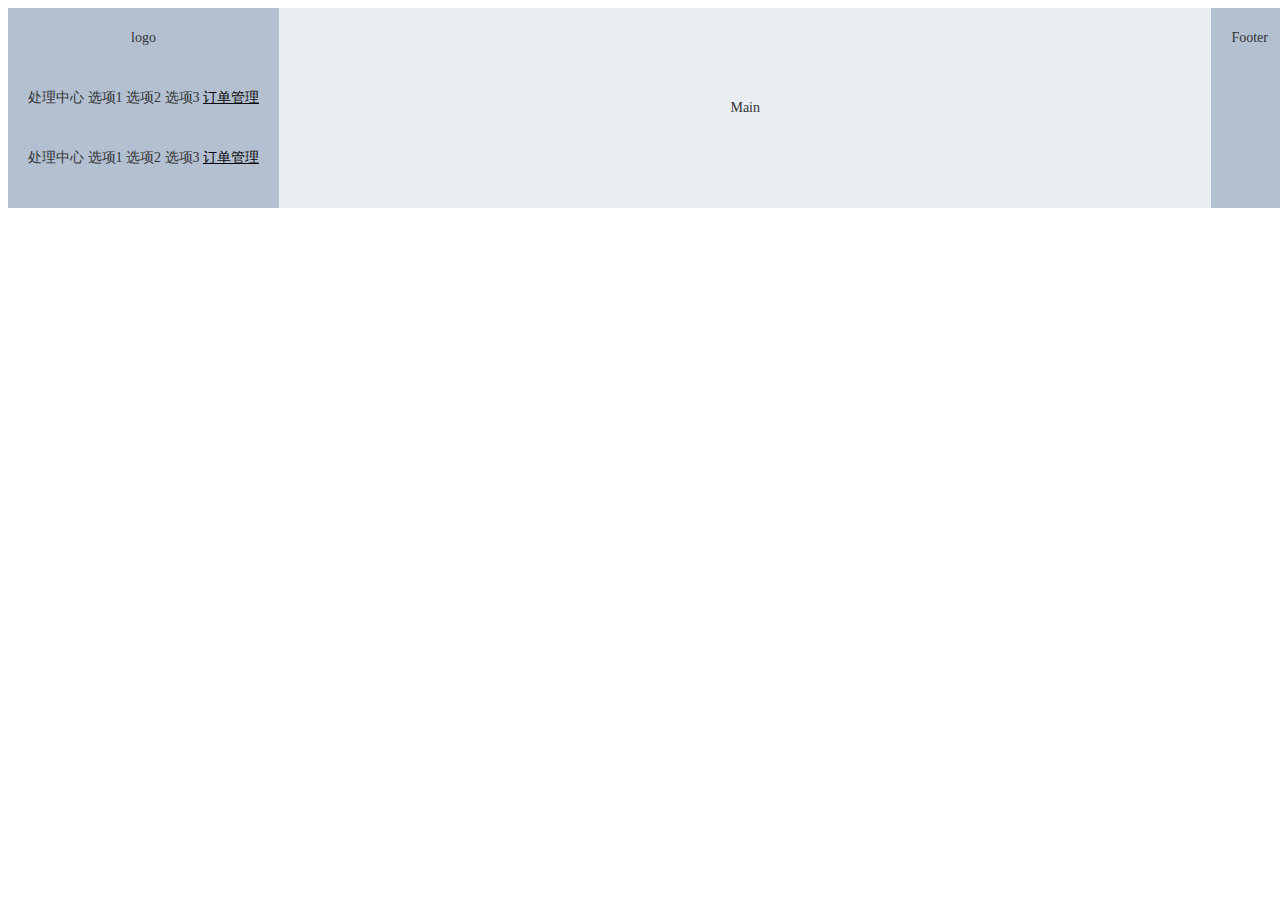
<file: index.html>
<!DOCTYPE html>
<html lang="en">
<head>
    <meta charset="UTF-8">
    <!-- 先引入 Vue -->
    <script src="js/lib/vue.js"></script>
    <!-- 引入样式 -->
    <link rel="stylesheet" href="js/lib/elm/index.css">
    <!-- 引入组件库 -->
    <script src="js/lib/elm/index.js"></script>
    <!--引入less-->
    <!--<script src="js/lib/less.min.js"></script>-->
    <link rel="stylesheet" href="css/main.css">

    <title>拼书</title>
</head>
<body>
    <div class="el-container">
        <div class="el-header">
            <div class="logo">logo</div>
            <el-menu :default-active="activeIndex" class="el-menu-demo" mode="horizontal" @select="handleSelect">
                <el-menu-item index="1">处理中心</el-menu-item>
                <el-submenu index="2">
                    <template slot="title">我的工作台</template>
                    <el-menu-item index="2-1">选项1</el-menu-item>
                    <el-menu-item index="2-2">选项2</el-menu-item>
                    <el-menu-item index="2-3">选项3</el-menu-item>
                </el-submenu>
                <el-menu-item index="3"><a href="https://www.ele.me" target="_blank">订单管理</a></el-menu-item>
            </el-menu>
            <div class="line"></div>
            <el-menu
                    :default-active="activeIndex2"
                    class="el-menu-demo"
                    mode="horizontal"
                    @select="handleSelect"
                    background-color="#545c64"
                    text-color="#fff"
                    active-text-color="#ffd04b">
                <el-menu-item index="1">处理中心</el-menu-item>
                <el-submenu index="2">
                    <template slot="title">我的工作台</template>
                    <el-menu-item index="2-1">选项1</el-menu-item>
                    <el-menu-item index="2-2">选项2</el-menu-item>
                    <el-menu-item index="2-3">选项3</el-menu-item>
                </el-submenu>
                <el-menu-item index="3"><a href="https://www.ele.me" target="_blank">订单管理</a></el-menu-item>
            </el-menu>
        </div>
        <div class="el-main" >Main</div>
        <div class="el-footer">Footer</div>
    </div>
</body>
<script>
    new Vue({
        el: '#app',
        data: function() {
            return { visible: false }
        }
    })
</script>
</html>
</file>
<file: js/lib/elm/index.css>
@charset "UTF-8";.el-pager li,.el-pagination .el-input__inner{text-align:center}.el-pagination--small .arrow.disabled,.el-table .hidden-columns,.el-table td.is-hidden>*,.el-table th.is-hidden>*,.el-table--hidden{visibility:hidden}@font-face{font-family:element-icons;src:url(fonts/element-icons.woff?t=1508751886602) format("woff"),url(fonts/element-icons.ttf?t=1508751886602) format("truetype");font-weight:400;font-style:normal}[class*=" el-icon-"],[class^=el-icon-]{font-family:element-icons!important;speak:none;font-style:normal;font-weight:400;font-variant:normal;text-transform:none;line-height:1;vertical-align:baseline;display:inline-block;-webkit-font-smoothing:antialiased;-moz-osx-font-smoothing:grayscale}.el-icon-upload:before{content:"\e60d"}.el-icon-error:before{content:"\e62c"}.el-icon-success:before{content:"\e62d"}.el-icon-warning:before{content:"\e62e"}.el-icon-sort-down:before{content:"\e630"}.el-icon-sort-up:before{content:"\e631"}.el-icon-arrow-left:before{content:"\e600"}.el-icon-circle-plus:before{content:"\e601"}.el-icon-circle-plus-outline:before{content:"\e602"}.el-icon-arrow-down:before{content:"\e603"}.el-icon-arrow-right:before{content:"\e604"}.el-icon-arrow-up:before{content:"\e605"}.el-icon-back:before{content:"\e606"}.el-icon-circle-close:before{content:"\e607"}.el-icon-date:before{content:"\e608"}.el-icon-circle-close-outline:before{content:"\e609"}.el-icon-caret-left:before{content:"\e60a"}.el-icon-caret-bottom:before{content:"\e60b"}.el-icon-caret-top:before{content:"\e60c"}.el-icon-caret-right:before{content:"\e60e"}.el-icon-close:before{content:"\e60f"}.el-icon-d-arrow-left:before{content:"\e610"}.el-icon-check:before{content:"\e611"}.el-icon-delete:before{content:"\e612"}.el-icon-d-arrow-right:before{content:"\e613"}.el-icon-document:before{content:"\e614"}.el-icon-d-caret:before{content:"\e615"}.el-icon-edit-outline:before{content:"\e616"}.el-icon-download:before{content:"\e617"}.el-icon-goods:before{content:"\e618"}.el-icon-search:before{content:"\e619"}.el-icon-info:before{content:"\e61a"}.el-icon-message:before{content:"\e61b"}.el-icon-edit:before{content:"\e61c"}.el-icon-location:before{content:"\e61d"}.el-icon-loading:before{content:"\e61e"}.el-icon-location-outline:before{content:"\e61f"}.el-icon-menu:before{content:"\e620"}.el-icon-minus:before{content:"\e621"}.el-icon-bell:before{content:"\e622"}.el-icon-mobile-phone:before{content:"\e624"}.el-icon-news:before{content:"\e625"}.el-icon-more:before{content:"\e646"}.el-icon-more-outline:before{content:"\e626"}.el-icon-phone:before{content:"\e627"}.el-icon-phone-outline:before{content:"\e628"}.el-icon-picture:before{content:"\e629"}.el-icon-picture-outline:before{content:"\e62a"}.el-icon-plus:before{content:"\e62b"}.el-icon-printer:before{content:"\e62f"}.el-icon-rank:before{content:"\e632"}.el-icon-refresh:before{content:"\e633"}.el-icon-question:before{content:"\e634"}.el-icon-remove:before{content:"\e635"}.el-icon-share:before{content:"\e636"}.el-icon-star-on:before{content:"\e637"}.el-icon-setting:before{content:"\e638"}.el-icon-circle-check:before{content:"\e639"}.el-icon-service:before{content:"\e63a"}.el-icon-sold-out:before{content:"\e63b"}.el-icon-remove-outline:before{content:"\e63c"}.el-icon-star-off:before{content:"\e63d"}.el-icon-circle-check-outline:before{content:"\e63e"}.el-icon-tickets:before{content:"\e63f"}.el-icon-sort:before{content:"\e640"}.el-icon-zoom-in:before{content:"\e641"}.el-icon-time:before{content:"\e642"}.el-icon-view:before{content:"\e643"}.el-icon-upload2:before{content:"\e644"}.el-icon-zoom-out:before{content:"\e645"}.el-icon-loading{-webkit-animation:rotating 2s linear infinite;animation:rotating 2s linear infinite}.el-icon--right{margin-left:5px}.el-icon--left{margin-right:5px}@-webkit-keyframes rotating{0%{-webkit-transform:rotateZ(0);transform:rotateZ(0)}100%{-webkit-transform:rotateZ(360deg);transform:rotateZ(360deg)}}@keyframes rotating{0%{-webkit-transform:rotateZ(0);transform:rotateZ(0)}100%{-webkit-transform:rotateZ(360deg);transform:rotateZ(360deg)}}.el-pagination{white-space:nowrap;padding:2px 5px;color:#2d2f33;font-weight:700}.el-pagination::after,.el-pagination::before{display:table;content:""}.el-pagination::after{clear:both}.el-pagination button,.el-pagination span:not([class*=suffix]){display:inline-block;font-size:13px;min-width:35.5px;height:28px;line-height:28px;vertical-align:top;-webkit-box-sizing:border-box;box-sizing:border-box}.el-pagination .el-input__suffix{right:0;-webkit-transform:scale(.8);transform:scale(.8)}.el-pagination .el-select .el-input{width:100px;margin:0 5px}.el-pagination .el-select .el-input .el-input__inner{padding-right:25px;border-radius:3px;height:28px}.el-pagination button{border:none;padding:0 6px;background:0 0}.el-pagination button:focus{outline:0}.el-pagination button:hover{color:#409EFF}.el-pagination button.disabled{color:#b4bccc;background-color:#fff;cursor:not-allowed}.el-pager li,.el-pager li.btn-quicknext:hover,.el-pager li.btn-quickprev:hover{cursor:pointer}.el-pagination .btn-next,.el-pagination .btn-prev{background:center center no-repeat #fff;background-size:16px;cursor:pointer;margin:0;color:#2d2f33}.el-pagination .btn-next .el-icon,.el-pagination .btn-prev .el-icon{display:block;font-size:12px}.el-pagination .btn-prev{padding-right:12px}.el-pagination .btn-next{padding-left:12px}.el-pagination--small .btn-next,.el-pagination--small .btn-prev,.el-pagination--small .el-pager li,.el-pagination--small .el-pager li:last-child{border-color:transparent;font-size:12px;line-height:22px;height:22px;min-width:22px}.el-pagination__sizes{margin:0 10px 0 0;font-weight:400;color:#5a5e66}.el-pagination__sizes .el-input .el-input__inner{font-size:13px;padding-left:8px}.el-pagination__sizes .el-input .el-input__inner:hover{border-color:#409EFF}.el-pagination__total{margin-right:10px;font-weight:400;color:#5a5e66}.el-pagination__jump{margin-left:24px;font-weight:400;color:#5a5e66}.el-pagination__jump .el-input__inner{padding:0 3px}.el-pagination__rightwrapper{float:right}.el-pagination__editor{line-height:18px;padding:0 2px;height:28px;text-align:center;margin:0 2px;-webkit-box-sizing:border-box;box-sizing:border-box;border-radius:3px;-moz-appearance:textfield}.el-pager,.el-pager li{margin:0;display:inline-block}.el-dialog,.el-pager li{background:#fff;-webkit-box-sizing:border-box}.el-pagination__editor.el-input{width:50px}.el-pagination__editor .el-input__inner{height:28px}.el-pagination__editor .el-input__inner::-webkit-inner-spin-button,.el-pagination__editor .el-input__inner::-webkit-outer-spin-button{-webkit-appearance:none;margin:0}.el-pager{-webkit-user-select:none;-moz-user-select:none;-ms-user-select:none;user-select:none;list-style:none;vertical-align:top;font-size:0;padding:0}.el-date-table,.el-radio,.el-table th{-webkit-user-select:none;-ms-user-select:none}.el-pager .el-icon-more::before{vertical-align:-4px}.el-pager li{padding:0 4px;vertical-align:top;font-size:13px;min-width:35.5px;height:28px;line-height:28px;box-sizing:border-box}.el-pager li.btn-quicknext,.el-pager li.btn-quickprev{line-height:28px;color:#2d2f33}.el-pager li.active+li{border-left:0}.el-pager li:hover{color:#409EFF}.el-pager li.active{color:#409EFF;cursor:default}@-webkit-keyframes v-modal-in{0%{opacity:0}}@-webkit-keyframes v-modal-out{100%{opacity:0}}.el-dialog{position:relative;margin:0 auto 50px;border-radius:2px;-webkit-box-shadow:0 1px 3px rgba(0,0,0,.3);box-shadow:0 1px 3px rgba(0,0,0,.3);box-sizing:border-box;width:50%}.el-dialog.is-fullscreen{width:100%;margin-top:0;margin-bottom:0;height:100%;overflow:auto}.el-dialog__wrapper{position:fixed;top:0;right:0;bottom:0;left:0;overflow:auto;margin:0}.el-dialog__header{padding:15px 15px 10px}.el-dialog__headerbtn{position:absolute;top:15px;right:15px;padding:0;background:0 0;border:none;outline:0;cursor:pointer;font-size:16px}.el-dialog__headerbtn .el-dialog__close{color:#878d99}.el-dialog__headerbtn:focus .el-dialog__close,.el-dialog__headerbtn:hover .el-dialog__close{color:#409EFF}.el-dialog__title{line-height:24px;font-size:18px;color:#2d2f33}.el-dialog__body{padding:30px 20px;color:#5a5e66;line-height:24px;font-size:14px}.el-dialog__footer{padding:10px 15px 15px;text-align:right;-webkit-box-sizing:border-box;box-sizing:border-box}.el-dialog--center{text-align:center}.el-dialog--center .el-dialog__header{padding-top:30px}.el-dialog--center .el-dialog__body{text-align:initial;padding:25px 27px 30px}.el-dialog--center .el-dialog__footer{text-align:inherit;padding-bottom:30px}.dialog-fade-enter-active{-webkit-animation:dialog-fade-in .3s;animation:dialog-fade-in .3s}.dialog-fade-leave-active{-webkit-animation:dialog-fade-out .3s;animation:dialog-fade-out .3s}@-webkit-keyframes dialog-fade-in{0%{-webkit-transform:translate3d(0,-20px,0);transform:translate3d(0,-20px,0);opacity:0}100%{-webkit-transform:translate3d(0,0,0);transform:translate3d(0,0,0);opacity:1}}@keyframes dialog-fade-in{0%{-webkit-transform:translate3d(0,-20px,0);transform:translate3d(0,-20px,0);opacity:0}100%{-webkit-transform:translate3d(0,0,0);transform:translate3d(0,0,0);opacity:1}}@-webkit-keyframes dialog-fade-out{0%{-webkit-transform:translate3d(0,0,0);transform:translate3d(0,0,0);opacity:1}100%{-webkit-transform:translate3d(0,-20px,0);transform:translate3d(0,-20px,0);opacity:0}}@keyframes dialog-fade-out{0%{-webkit-transform:translate3d(0,0,0);transform:translate3d(0,0,0);opacity:1}100%{-webkit-transform:translate3d(0,-20px,0);transform:translate3d(0,-20px,0);opacity:0}}.el-autocomplete{position:relative;display:inline-block}.el-autocomplete-suggestion{margin:5px 0;-webkit-box-shadow:0 2px 12px 0 rgba(0,0,0,.1);box-shadow:0 2px 12px 0 rgba(0,0,0,.1);border-radius:4px}.el-autocomplete-suggestion.el-popper .popper__arrow{left:24px!important}.el-autocomplete-suggestion__wrap{max-height:280px;padding:10px 0;-webkit-box-sizing:border-box;box-sizing:border-box;overflow:auto;background-color:#fff;border:1px solid #dfe4ed;border-radius:4px}.el-autocomplete-suggestion__list{margin:0;padding:0}.el-autocomplete-suggestion li{padding:0 20px;margin:0;line-height:34px;cursor:pointer;color:#5a5e66;font-size:14px;list-style:none;white-space:nowrap;overflow:hidden;text-overflow:ellipsis}.el-autocomplete-suggestion li.highlighted,.el-autocomplete-suggestion li:hover{background-color:#f5f7fa}.el-autocomplete-suggestion li.divider{margin-top:6px;border-top:1px solid #000}.el-autocomplete-suggestion li.divider:last-child{margin-bottom:-6px}.el-autocomplete-suggestion.is-loading li{text-align:center;height:100px;line-height:100px;font-size:20px;color:#999}.el-autocomplete-suggestion.is-loading li::after{display:inline-block;content:"";height:100%;vertical-align:middle}.el-autocomplete-suggestion.is-loading li:hover{background-color:#fff}.el-autocomplete-suggestion.is-loading .el-icon-loading{vertical-align:middle}.el-dropdown{display:inline-block;position:relative;color:#5a5e66;font-size:14px}.el-dropdown .el-button-group{display:block}.el-dropdown .el-button-group .el-button{float:none}.el-dropdown .el-dropdown__caret-button{padding-left:5px;padding-right:5px;position:relative;border-left:none}.el-dropdown .el-dropdown__caret-button::before{content:'';position:absolute;display:block;width:1px;top:5px;bottom:5px;left:0;background:rgba(255,255,255,.5)}.el-dropdown .el-dropdown__caret-button:hover::before{top:0;bottom:0}.el-dropdown .el-dropdown__caret-button .el-dropdown__icon{padding-left:0}.el-dropdown__icon{font-size:12px;margin:0 3px}.el-dropdown-menu{position:absolute;top:0;left:0;z-index:10;padding:10px 0;margin:5px 0;background-color:#fff;border:1px solid #e6ebf5;border-radius:4px;-webkit-box-shadow:0 2px 12px 0 rgba(0,0,0,.1);box-shadow:0 2px 12px 0 rgba(0,0,0,.1)}.el-dropdown-menu__item{list-style:none;line-height:36px;padding:0 20px;margin:0;font-size:14px;color:#5a5e66;cursor:pointer}.el-dropdown-menu__item:not(.is-disabled):hover{background-color:#ecf5ff;color:#66b1ff}.el-dropdown-menu__item--divided{position:relative;margin-top:6px;border-top:1px solid #e6ebf5}.el-dropdown-menu__item--divided:before{content:'';height:6px;display:block;margin:0 -20px;background-color:#fff}.el-dropdown-menu__item.is-disabled{cursor:default;color:#bbb;pointer-events:none}.el-dropdown-menu--medium{padding:6px 0}.el-dropdown-menu--medium .el-dropdown-menu__item{line-height:30px;padding:0 17px;font-size:14px}.el-dropdown-menu--medium .el-dropdown-menu__item.el-dropdown-menu__item--divided{margin-top:6px}.el-dropdown-menu--medium .el-dropdown-menu__item.el-dropdown-menu__item--divided:before{height:6px;margin:0 -17px}.el-dropdown-menu--small{padding:6px 0}.el-dropdown-menu--small .el-dropdown-menu__item{line-height:27px;padding:0 15px;font-size:13px}.el-dropdown-menu--small .el-dropdown-menu__item.el-dropdown-menu__item--divided{margin-top:4px}.el-dropdown-menu--small .el-dropdown-menu__item.el-dropdown-menu__item--divided:before{height:4px;margin:0 -15px}.el-dropdown-menu--mini{padding:3px 0}.el-dropdown-menu--mini .el-dropdown-menu__item{line-height:24px;padding:0 10px;font-size:12px}.el-dropdown-menu--mini .el-dropdown-menu__item.el-dropdown-menu__item--divided{margin-top:3px}.el-dropdown-menu--mini .el-dropdown-menu__item.el-dropdown-menu__item--divided:before{height:3px;margin:0 -10px}.el-menu{border-right:solid 1px #e6e6e6;list-style:none;position:relative;margin:0;padding-left:0;background-color:#fff}.el-menu::after,.el-menu::before{display:table;content:""}.el-menu::after{clear:both}.el-menu li{list-style:none}.el-menu--horizontal{border-right:none;border-bottom:solid 1px #e6e6e6}.el-menu--horizontal .el-menu-item{float:left;height:60px;line-height:60px;margin:0;cursor:pointer;position:relative;-webkit-box-sizing:border-box;box-sizing:border-box;border-bottom:2px solid transparent;color:#878d99}.el-menu--horizontal .el-menu-item a,.el-menu--horizontal .el-menu-item a:hover{color:inherit}.el-menu--horizontal .el-menu-item:focus,.el-menu--horizontal .el-menu-item:hover{background-color:#fff}.el-menu--horizontal .el-submenu{float:left;position:relative}.el-menu--horizontal .el-submenu:focus{outline:0}.el-menu--horizontal .el-submenu:focus>.el-submenu__title{color:#2d2f33}.el-menu--horizontal .el-submenu>.el-menu{position:absolute;top:65px;left:0;border:none;padding:5px 0;background-color:#fff;z-index:100;min-width:100%;-webkit-box-shadow:0 2px 12px 0 rgba(0,0,0,.1);box-shadow:0 2px 12px 0 rgba(0,0,0,.1);border-radius:2px}.el-menu--horizontal .el-submenu .el-submenu__title{height:60px;line-height:60px;border-bottom:2px solid transparent;color:#878d99}.el-menu--horizontal .el-submenu .el-submenu__title:hover{background-color:#fff}.el-menu--horizontal .el-submenu .el-menu-item{background-color:#fff;float:none;height:36px;line-height:36px;padding:0 10px}.el-menu--horizontal .el-submenu .el-submenu__icon-arrow{position:static;vertical-align:middle;margin-left:8px;margin-top:-3px}.el-menu--horizontal .el-menu-item:focus,.el-menu--horizontal .el-menu-item:hover,.el-menu--horizontal .el-submenu__title:hover{outline:0;color:#2d2f33}.el-menu--horizontal>.el-menu-item.is-active,.el-menu--horizontal>.el-submenu.is-active .el-submenu__title{border-bottom:2px solid #409EFF;color:#2d2f33}.el-menu--collapse{width:64px}.el-menu--collapse>.el-menu-item [class^=el-icon-],.el-menu--collapse>.el-submenu>.el-submenu__title [class^=el-icon-]{margin:0;vertical-align:middle;width:24px;text-align:center}.el-menu--collapse>.el-menu-item .el-submenu__icon-arrow,.el-menu--collapse>.el-submenu>.el-submenu__title .el-submenu__icon-arrow{display:none}.el-menu--collapse>.el-menu-item span,.el-menu--collapse>.el-submenu>.el-submenu__title span{height:0;width:0;overflow:hidden;visibility:hidden;display:inline-block}.el-menu--collapse>.el-menu-item.is-active i{color:inherit}.el-menu--collapse .el-menu .el-submenu{min-width:200px}.el-menu--collapse .el-submenu{position:relative}.el-menu--collapse .el-submenu .el-menu{position:absolute;margin-left:5px;top:0;left:100%;z-index:10;border:1px solid #dfe4ed;border-radius:2px;-webkit-box-shadow:0 2px 12px 0 rgba(0,0,0,.1);box-shadow:0 2px 12px 0 rgba(0,0,0,.1)}.el-menu-item,.el-submenu__title{height:56px;line-height:56px;padding:0 20px;position:relative;cursor:pointer;white-space:nowrap}.el-menu--collapse .el-submenu.is-opened>.el-submenu__title .el-submenu__icon-arrow{-webkit-transform:none;transform:none}.el-menu-item{font-size:14px;color:#2d2f33;-webkit-transition:border-color .3s,background-color .3s,color .3s;transition:border-color .3s,background-color .3s,color .3s;-webkit-box-sizing:border-box;box-sizing:border-box}.el-menu-item [class^=el-icon-]{margin-right:5px;width:24px;text-align:center;font-size:18px}.el-menu-item *{vertical-align:middle}.el-menu-item:first-child{margin-left:0}.el-menu-item:last-child{margin-right:0}.el-menu-item:focus,.el-menu-item:hover{outline:0;background-color:#ecf5ff}.el-menu-item i{color:#878d99}.el-menu-item.is-active{color:#409EFF}.el-menu-item.is-active i{color:inherit}.el-submenu__title{font-size:14px;color:#2d2f33;-webkit-transition:border-color .3s,background-color .3s,color .3s;transition:border-color .3s,background-color .3s,color .3s;-webkit-box-sizing:border-box;box-sizing:border-box}.el-submenu__title *{vertical-align:middle}.el-submenu__title i{color:#878d99}.el-submenu__title:hover{background-color:#ecf5ff}.el-submenu .el-menu{border:none}.el-submenu .el-menu-item{height:50px;line-height:50px;padding:0 45px;min-width:200px}.el-submenu__icon-arrow{position:absolute;top:50%;right:20px;margin-top:-7px;-webkit-transition:-webkit-transform .3s;transition:-webkit-transform .3s;transition:transform .3s;transition:transform .3s,-webkit-transform .3s;font-size:12px}.el-radio,.el-radio__inner,.el-radio__input{position:relative;display:inline-block}.el-submenu.is-active .el-submenu__title{border-bottom-color:#409EFF}.el-submenu.is-opened>.el-submenu__title .el-submenu__icon-arrow{-webkit-transform:rotateZ(180deg);transform:rotateZ(180deg)}.el-submenu [class^=el-icon-]{vertical-align:middle;margin-right:5px;width:24px;text-align:center;font-size:18px}.el-menu-item-group>ul{padding:0}.el-menu-item-group__title{padding:7px 0 7px 20px;line-height:normal;font-size:12px;color:#878d99}.horizontal-collapse-transition .el-submenu__title .el-submenu__icon-arrow{-webkit-transition:.2s;transition:.2s;opacity:0}.el-radio{color:#5a5e66;font-weight:500;line-height:1;cursor:pointer;white-space:nowrap;outline:0;-moz-user-select:none}.el-radio.is-bordered{padding:10px 20px 10px 10px;border-radius:4px;border:1px solid #d8dce5}.el-radio.is-bordered.is-checked{border-color:#409EFF}.el-radio.is-bordered.is-disabled{cursor:not-allowed;border-color:#e6ebf5}.el-radio__input.is-disabled .el-radio__inner,.el-radio__input.is-disabled.is-checked .el-radio__inner{background-color:#f5f7fa;border-color:#dfe4ed}.el-radio.is-bordered+.el-radio.is-bordered{margin-left:10px}.el-radio--medium.is-bordered{padding:8px 20px 8px 10px;border-radius:4px}.el-radio--medium.is-bordered .el-radio__label{font-size:14px}.el-radio--mini.is-bordered .el-radio__label,.el-radio--small.is-bordered .el-radio__label{font-size:12px}.el-radio--medium.is-bordered .el-radio__inner{height:14px;width:14px}.el-radio--mini.is-bordered .el-radio__inner,.el-radio--small.is-bordered .el-radio__inner{height:12px;width:12px}.el-radio--small.is-bordered{padding:6px 15px 6px 10px;border-radius:3px}.el-radio--mini.is-bordered{padding:4px 15px 4px 10px;border-radius:3px}.el-radio+.el-radio{margin-left:30px}.el-radio__input{white-space:nowrap;cursor:pointer;outline:0;line-height:1;vertical-align:middle}.el-radio__input.is-disabled .el-radio__inner{cursor:not-allowed}.el-radio__input.is-disabled .el-radio__inner::after{cursor:not-allowed;background-color:#f5f7fa}.el-radio__input.is-disabled .el-radio__inner+.el-radio__label{cursor:not-allowed}.el-radio__input.is-disabled.is-checked .el-radio__inner::after{background-color:#b4bccc}.el-radio__input.is-disabled+span.el-radio__label{color:#b4bccc;cursor:not-allowed}.el-radio__input.is-checked .el-radio__inner{border-color:#409EFF;background:#409EFF}.el-radio__input.is-checked .el-radio__inner::after{-webkit-transform:translate(-50%,-50%) scale(1);transform:translate(-50%,-50%) scale(1)}.el-radio__input.is-checked+.el-radio__label{color:#409EFF}.el-radio__input.is-focus .el-radio__inner{border-color:#409EFF}.el-radio__inner{border:1px solid #d8dce5;border-radius:100%;width:14px;height:14px;background-color:#fff;cursor:pointer;-webkit-box-sizing:border-box;box-sizing:border-box}.el-radio-button__inner,.el-switch__core{-webkit-box-sizing:border-box;vertical-align:middle}.el-radio__inner:hover{border-color:#409EFF}.el-radio__inner::after{width:4px;height:4px;border-radius:100%;background-color:#fff;content:"";position:absolute;left:50%;top:50%;-webkit-transform:translate(-50%,-50%) scale(0);transform:translate(-50%,-50%) scale(0);-webkit-transition:-webkit-transform .15s cubic-bezier(.71,-.46,.88,.6);transition:-webkit-transform .15s cubic-bezier(.71,-.46,.88,.6);transition:transform .15s cubic-bezier(.71,-.46,.88,.6);transition:transform .15s cubic-bezier(.71,-.46,.88,.6),-webkit-transform .15s cubic-bezier(.71,-.46,.88,.6)}.el-radio__original{opacity:0;outline:0;position:absolute;z-index:-1;top:0;left:0;right:0;bottom:0;margin:0}.el-radio-button,.el-radio-button__inner{display:inline-block;position:relative;outline:0}.el-radio:focus:not(.is-focus):not(:active) .el-radio__inner{-webkit-box-shadow:0 0 2px 2px #409EFF;box-shadow:0 0 2px 2px #409EFF}.el-radio__label{font-size:14px;padding-left:10px}.el-radio-group{display:inline-block;line-height:1;vertical-align:middle}.el-radio-button__inner{line-height:1;white-space:nowrap;background:#fff;border:1px solid #d8dce5;font-weight:500;border-left:0;color:#5a5e66;-webkit-appearance:none;text-align:center;box-sizing:border-box;margin:0;cursor:pointer;-webkit-transition:all .3s cubic-bezier(.645,.045,.355,1);transition:all .3s cubic-bezier(.645,.045,.355,1);padding:12px 20px;font-size:14px;border-radius:0}.el-radio-button__inner.is-round{padding:12px 20px}.el-radio-button__inner:hover{color:#409EFF}.el-radio-button__inner [class*=el-icon-]{line-height:.9}.el-radio-button__inner [class*=el-icon-]+span{margin-left:5px}.el-radio-button__orig-radio{opacity:0;outline:0;position:absolute;z-index:-1;left:-999px}.el-radio-button__orig-radio:checked+.el-radio-button__inner{color:#fff;background-color:#409EFF;border-color:#409EFF;-webkit-box-shadow:-1px 0 0 0 #409EFF;box-shadow:-1px 0 0 0 #409EFF}.el-radio-button__orig-radio:disabled+.el-radio-button__inner{color:#b4bccc;cursor:not-allowed;background-image:none;background-color:#fff;border-color:#e6ebf5;-webkit-box-shadow:none;box-shadow:none}.el-radio-button__orig-radio:disabled:checked+.el-radio-button__inner{background-color:#edf2fc}.el-radio-button:first-child .el-radio-button__inner{border-left:1px solid #d8dce5;border-radius:4px 0 0 4px;-webkit-box-shadow:none!important;box-shadow:none!important}.el-radio-button:last-child .el-radio-button__inner{border-radius:0 4px 4px 0}.el-radio-button:first-child:last-child .el-radio-button__inner{border-radius:4px}.el-radio-button--medium .el-radio-button__inner{padding:10px 20px;font-size:14px;border-radius:0}.el-radio-button--medium .el-radio-button__inner.is-round{padding:10px 20px}.el-radio-button--small .el-radio-button__inner{padding:9px 15px;font-size:12px;border-radius:0}.el-radio-button--small .el-radio-button__inner.is-round{padding:9px 15px}.el-radio-button--mini .el-radio-button__inner{padding:7px 15px;font-size:12px;border-radius:0}.el-switch,.el-switch__label,.el-switch__label *{font-size:14px;display:inline-block}.el-radio-button--mini .el-radio-button__inner.is-round{padding:7px 15px}.el-radio-button:focus:not(.is-focus):not(:active){-webkit-box-shadow:0 0 2px 2px #409EFF;box-shadow:0 0 2px 2px #409EFF}.el-select-dropdown,.el-table-filter{-webkit-box-shadow:0 2px 12px 0 rgba(0,0,0,.1)}.el-switch{position:relative;line-height:20px;height:20px;vertical-align:middle}.el-switch.is-disabled .el-switch__core,.el-switch.is-disabled .el-switch__label{cursor:not-allowed}.el-switch__label{-webkit-transition:.2s;transition:.2s;height:20px;font-weight:500;cursor:pointer;vertical-align:middle;color:#2d2f33}.el-switch__label.is-active{color:#409EFF}.el-switch__label--left{margin-right:10px}.el-switch__label--right{margin-left:10px}.el-switch__label *{line-height:1}.el-switch__input{position:absolute;width:0;height:0;opacity:0;margin:0}.el-switch__input:focus~.el-switch__core{outline:#409EFF solid 1px}.el-collapse-item__header:active,.el-collapse-item__header:focus:not(.focusing),.el-message__closeBtn:focus,.el-message__content:focus,.el-rate:active,.el-rate:focus,.el-upload-list__item.is-success:active,.el-upload-list__item.is-success:focus:not(.focusing){outline-width:0}.el-switch__core{margin:0;display:inline-block;position:relative;width:40px;height:20px;border:1px solid #d8dce5;outline:0;border-radius:10px;box-sizing:border-box;background:#d8dce5;cursor:pointer;-webkit-transition:border-color .3s,background-color .3s;transition:border-color .3s,background-color .3s}.el-switch__core .el-switch__button{position:absolute;top:1px;left:1px;border-radius:100%;-webkit-transition:-webkit-transform .3s;transition:-webkit-transform .3s;transition:transform .3s;transition:transform .3s,-webkit-transform .3s;width:16px;height:16px;background-color:#fff}.el-switch.is-checked .el-switch__core{border-color:#409EFF;background-color:#409EFF}.el-switch.is-disabled{opacity:.6}.el-switch--wide .el-switch__label.el-switch__label--left span{left:10px}.el-switch--wide .el-switch__label.el-switch__label--right span{right:10px}.el-switch .label-fade-enter,.el-switch .label-fade-leave-active{opacity:0}.el-select-dropdown{position:absolute;z-index:1001;border:1px solid #dfe4ed;border-radius:4px;background-color:#fff;box-shadow:0 2px 12px 0 rgba(0,0,0,.1);-webkit-box-sizing:border-box;box-sizing:border-box;margin:5px 0}.el-select-dropdown.is-multiple .el-select-dropdown__item.selected{color:#409EFF;background-color:#fff}.el-select-dropdown.is-multiple .el-select-dropdown__item.selected.hover{background-color:#f5f7fa}.el-select-dropdown.is-multiple .el-select-dropdown__item.selected::after{position:absolute;right:20px;font-family:element-icons;content:"\E611";font-size:12px;font-weight:700;-webkit-font-smoothing:antialiased;-moz-osx-font-smoothing:grayscale}.el-select-dropdown .el-scrollbar.is-empty .el-select-dropdown__list{padding:0}.el-select-dropdown .popper__arrow{-webkit-transform:translateX(-400%);transform:translateX(-400%)}.el-select-dropdown.is-arrow-fixed .popper__arrow{-webkit-transform:translateX(-200%);transform:translateX(-200%)}.el-select-dropdown__empty{padding:10px 0;margin:0;text-align:center;color:#999;font-size:14px}.el-select-dropdown__wrap{max-height:274px}.el-select-dropdown__list{list-style:none;padding:6px 0;margin:0;-webkit-box-sizing:border-box;box-sizing:border-box}.el-select-dropdown__item{font-size:14px;padding:0 20px;position:relative;white-space:nowrap;overflow:hidden;text-overflow:ellipsis;color:#5a5e66;height:34px;line-height:34px;-webkit-box-sizing:border-box;box-sizing:border-box;cursor:pointer}.el-select-dropdown__item.is-disabled{color:#b4bccc;cursor:not-allowed}.el-select-dropdown__item.is-disabled:hover{background-color:#fff}.el-select-dropdown__item.hover,.el-select-dropdown__item:hover{background-color:#f5f7fa}.el-select-dropdown__item.selected{color:#409EFF;font-weight:700}.el-select-dropdown__item span{line-height:34px!important}.el-select-group{margin:0;padding:0}.el-select-group__wrap{position:relative;list-style:none;margin:0;padding:0}.el-select-group__wrap:not(:last-of-type){padding-bottom:24px}.el-select-group__wrap:not(:last-of-type)::after{content:'';position:absolute;display:block;left:20px;right:20px;bottom:12px;height:1px;background:#dfe4ed}.el-select-group__title{padding-left:20px;font-size:12px;color:#878d99;line-height:30px}.el-select-group .el-select-dropdown__item{padding-left:20px}.el-select{display:inline-block;position:relative}.el-select:hover .el-input__inner{border-color:#b4bccc}.el-select .el-input__inner{cursor:pointer;padding-right:35px}.el-select .el-input__inner:focus{border-color:#409EFF}.el-select .el-input .el-select__caret{color:#b4bccc;font-size:14px;-webkit-transition:-webkit-transform .3s;transition:-webkit-transform .3s;transition:transform .3s;transition:transform .3s,-webkit-transform .3s;-webkit-transform:rotateZ(180deg);transform:rotateZ(180deg);line-height:16px;cursor:pointer}.el-select .el-input .el-select__caret.is-reverse{-webkit-transform:rotateZ(0);transform:rotateZ(0)}.el-select .el-input .el-select__caret.is-show-close{font-size:14px;text-align:center;-webkit-transform:rotateZ(180deg);transform:rotateZ(180deg);border-radius:100%;color:#b4bccc;-webkit-transition:color .2s cubic-bezier(.645,.045,.355,1);transition:color .2s cubic-bezier(.645,.045,.355,1)}.el-select .el-input .el-select__caret.is-show-close:hover{color:#878d99}.el-select .el-input.is-disabled .el-input__inner{cursor:not-allowed}.el-select .el-input.is-disabled .el-input__inner:hover{border-color:#dfe4ed}.el-select>.el-input{display:block}.el-select__input{border:none;outline:0;padding:0;margin-left:15px;color:#666;font-size:14px;vertical-align:baseline;-webkit-appearance:none;-moz-appearance:none;appearance:none;height:28px;background-color:transparent}.el-select__input.is-mini{height:14px}.el-select__close{cursor:pointer;position:absolute;top:8px;z-index:1000;right:25px;color:#b4bccc;line-height:18px;font-size:14px}.el-select__close:hover{color:#878d99}.el-select__tags{position:absolute;line-height:normal;white-space:normal;z-index:1;top:50%;-webkit-transform:translateY(-50%);transform:translateY(-50%)}.el-select .el-tag__close{margin-top:-2px}.el-select .el-tag{-webkit-box-sizing:border-box;box-sizing:border-box;border-color:transparent;margin:3px 0 3px 6px;background-color:#f0f2f5}.el-table-filter__bottom,.el-table__footer-wrapper td{border-top:1px solid #e6ebf5}.el-select .el-tag__close.el-icon-close{background-color:#b4bccc;right:-7px;color:#fff}.el-select .el-tag__close.el-icon-close:hover{background-color:#878d99}.el-select .el-tag__close.el-icon-close::before{display:block;-webkit-transform:translate(0,.5px);transform:translate(0,.5px)}.el-select__tag{display:inline-block;height:24px;line-height:24px;font-size:14px;border-radius:4px;color:#fff;background-color:#409EFF}.el-table,.el-table__expanded-cell{background-color:#fff}.el-select__tag .el-icon-close{font-size:14px}.el-table{position:relative;overflow:hidden;-webkit-box-sizing:border-box;box-sizing:border-box;-webkit-box-flex:1;-ms-flex:1;flex:1;width:100%;max-width:100%;font-size:14px;color:#5a5e66}.el-table--mini,.el-table--small{font-size:12px}.el-table__empty-block{position:relative;min-height:60px;text-align:center;width:100%;height:100%}.el-table__empty-text{position:absolute;left:50%;top:50%;-webkit-transform:translate(-50%,-50%);transform:translate(-50%,-50%);color:color(#409EFF s(16%) l(44%))}.el-table__expand-column .cell{padding:0;text-align:center}.el-table__expand-icon{position:relative;cursor:pointer;color:#666;font-size:12px;-webkit-transition:-webkit-transform .2s ease-in-out;transition:-webkit-transform .2s ease-in-out;transition:transform .2s ease-in-out;transition:transform .2s ease-in-out,-webkit-transform .2s ease-in-out;height:20px}.el-table__expand-icon--expanded{-webkit-transform:rotate(90deg);transform:rotate(90deg)}.el-table__expand-icon>.el-icon{position:absolute;left:50%;top:50%;margin-left:-5px;margin-top:-5px}.el-table__expanded-cell[class*=cell]{padding:20px 50px}.el-table__expanded-cell:hover{background-color:#f5f7fa!important}.el-table--fit{border-right:0;border-bottom:0}.el-table--fit td.gutter,.el-table--fit th.gutter{border-right-width:1px}.el-table thead{color:#878d99;font-weight:500}.el-table thead.is-group th{background:#f5f7fa}.el-table td,.el-table th{padding:12px 0;min-width:0;-webkit-box-sizing:border-box;box-sizing:border-box;text-overflow:ellipsis;vertical-align:middle;position:relative}.el-table th div,.el-table th>.cell{-webkit-box-sizing:border-box;display:inline-block}.el-table td.is-center,.el-table th.is-center{text-align:center}.el-table td.is-left,.el-table th.is-left{text-align:left}.el-table td.is-right,.el-table th.is-right{text-align:right}.el-table td.gutter,.el-table th.gutter{width:15px;border-right-width:0;border-bottom-width:0;padding:0}.el-table--medium td,.el-table--medium th{padding:10px 0}.el-table--small td,.el-table--small th{padding:8px 0}.el-table--mini td,.el-table--mini th{padding:6px 0}.el-table .cell,.el-table th div{padding-left:10px;padding-right:10px;overflow:hidden;text-overflow:ellipsis}.el-table tr{background-color:#fff}.el-table tr input[type=checkbox]{margin:0}.el-table td,.el-table th.is-leaf{border-bottom:1px solid #e6ebf5}.el-table th.is-sortable{cursor:pointer}.el-table th{white-space:nowrap;overflow:hidden;-moz-user-select:none;user-select:none;text-align:left}.el-table th div{line-height:40px;box-sizing:border-box;white-space:nowrap}.el-table th>.cell{position:relative;word-wrap:normal;text-overflow:ellipsis;vertical-align:middle;width:100%;box-sizing:border-box}.el-table th>.cell.highlight{color:#409EFF}.el-table th.required>div::before{display:inline-block;content:"";width:8px;height:8px;border-radius:50%;background:#ff4d51;margin-right:5px;vertical-align:middle}.el-table td div{-webkit-box-sizing:border-box;box-sizing:border-box}.el-table td.gutter{width:0}.el-table .cell{-webkit-box-sizing:border-box;box-sizing:border-box;white-space:normal;word-break:break-all;line-height:23px}.el-badge__content,.el-progress-bar__inner,.el-steps--horizontal,.el-table .cell.el-tooltip,.el-tabs__nav,.el-tag,.el-time-spinner,.el-tree-node,.el-upload-cover__title{white-space:nowrap}.el-table .cell.el-tooltip{min-width:50px}.el-table td:first-child .cell,.el-table th:first-child .cell{padding-left:0}.el-table--border,.el-table--group{border:1px solid #e6ebf5}.el-table--border::after,.el-table--group::after,.el-table::before{content:'';position:absolute;background-color:#e6ebf5;z-index:1}.el-table--border::after,.el-table--group::after{top:0;right:0;width:1px;height:100%}.el-table::before{left:0;bottom:0;width:100%;height:1px}.el-table--border{border-right:none;border-bottom:none}.el-table--border td,.el-table--border th{border-right:1px solid #e6ebf5}.el-table--border td:first-child .cell,.el-table--border th:first-child .cell{padding-left:10px}.el-table--border .has-gutter td:nth-last-of-type(2),.el-table--border .has-gutter th:nth-last-of-type(2){border-right:none}.el-table--border th.gutter:last-of-type{border-bottom:1px solid #e6ebf5;border-bottom-width:1px}.el-table--border th,.el-table__fixed-right-patch{border-bottom:1px solid #e6ebf5}.el-table__fixed,.el-table__fixed-right{position:absolute;top:0;left:0;overflow-x:hidden;-webkit-box-shadow:0 0 10px rgba(0,0,0,.12);box-shadow:0 0 10px rgba(0,0,0,.12)}.el-table__fixed-right::before,.el-table__fixed::before{content:'';position:absolute;left:0;bottom:0;width:100%;height:1px;background-color:#e6ebf5;z-index:4}.el-table__fixed-right-patch{position:absolute;top:-1px;right:0;background-color:#fff}.el-table__fixed-right{top:0;left:auto;right:0}.el-table__fixed-right .el-table__fixed-body-wrapper,.el-table__fixed-right .el-table__fixed-footer-wrapper,.el-table__fixed-right .el-table__fixed-header-wrapper{left:auto;right:0}.el-table__fixed-header-wrapper{position:absolute;left:0;top:0;z-index:3}.el-table__fixed-footer-wrapper{position:absolute;left:0;bottom:0;z-index:3}.el-table__fixed-footer-wrapper tbody td{border-top:1px solid #e6ebf5;background-color:#f5f7fa;color:#5a5e66}.el-table__fixed-body-wrapper{position:absolute;left:0;top:37px;overflow:hidden;z-index:3}.el-table__body-wrapper,.el-table__footer-wrapper,.el-table__header-wrapper{width:100%}.el-table__footer-wrapper{margin-top:-1px}.el-table__body,.el-table__footer,.el-table__header{table-layout:fixed}.el-table__footer-wrapper,.el-table__header-wrapper{overflow:hidden}.el-table__footer-wrapper tbody td,.el-table__header-wrapper tbody td{background-color:#f5f7fa;color:#5a5e66}.el-table__body-wrapper{overflow:auto;position:relative}.el-table__body-wrapper.is-scroll-left~.el-table__fixed,.el-table__body-wrapper.is-scroll-none~.el-table__fixed,.el-table__body-wrapper.is-scroll-none~.el-table__fixed-right,.el-table__body-wrapper.is-scroll-right~.el-table__fixed-right{-webkit-box-shadow:none;box-shadow:none}.el-table__body-wrapper .el-table--border.is-scroll-right~.el-table__fixed-right{border-left:1px solid #e6ebf5}.el-table__body-wrapper .el-table--border.is-scroll-left~.el-table__fixed{border-right:1px solid #e6ebf5}.el-table .caret-wrapper{position:relative;display:-webkit-inline-box;display:-ms-inline-flexbox;display:inline-flex;-webkit-box-align:center;-ms-flex-align:center;align-items:center;height:13px;width:24px;cursor:pointer;overflow:initial}.el-table .sort-caret{color:#878d99;width:14px;overflow:hidden;font-size:13px}.el-table .ascending .sort-caret.ascending,.el-table .descending .sort-caret.descending{color:#409EFF}.el-table .hidden-columns{position:absolute;z-index:-1}.el-table--striped .el-table__body tr.el-table__row--striped td{background:#FAFAFA}.el-table--striped .el-table__body tr.el-table__row--striped.current-row td,.el-table__body tr.current-row>td,.el-table__body tr.hover-row.current-row>td,.el-table__body tr.hover-row.el-table__row--striped.current-row>td,.el-table__body tr.hover-row.el-table__row--striped>td,.el-table__body tr.hover-row>td{background-color:#ecf5ff}.el-table__column-resize-proxy{position:absolute;left:200px;top:0;bottom:0;width:0;border-left:1px solid #e6ebf5;z-index:10}.el-table__column-filter-trigger{display:inline-block;line-height:34px;cursor:pointer}.el-table__column-filter-trigger i{color:#878d99;font-size:12px;-webkit-transform:scale(.75);transform:scale(.75)}.el-table--enable-row-transition .el-table__body td{-webkit-transition:background-color .25s ease;transition:background-color .25s ease}.el-table--enable-row-hover .el-table__body tr:hover>td{background-color:#f5f7fa}.el-table--fluid-height .el-table__fixed,.el-table--fluid-height .el-table__fixed-right{bottom:0;overflow:hidden}.el-table-column--selection .cell{padding-left:14px;padding-right:14px}.el-table-filter{border:1px solid #e6ebf5;border-radius:2px;background-color:#fff;box-shadow:0 2px 12px 0 rgba(0,0,0,.1);-webkit-box-sizing:border-box;box-sizing:border-box;margin:2px 0}.el-picker-panel,.el-time-panel{-webkit-box-shadow:0 2px 12px 0 rgba(0,0,0,.1)}.el-table-filter__list{padding:5px 0;margin:0;list-style:none;min-width:100px}.el-table-filter__list-item{line-height:36px;padding:0 10px;cursor:pointer;font-size:14px}.el-table-filter__list-item:hover{background-color:#ecf5ff;color:#66b1ff}.el-table-filter__list-item.is-active{background-color:#409EFF;color:#fff}.el-table-filter__content{min-width:100px}.el-table-filter__bottom{padding:8px}.el-table-filter__bottom button{background:0 0;border:none;color:#5a5e66;cursor:pointer;font-size:13px;padding:0 3px}.el-date-table td.in-range div,.el-date-table td.in-range div:hover,.el-date-table.is-week-mode .el-date-table__row.current div,.el-date-table.is-week-mode .el-date-table__row:hover div{background-color:#edf2fc}.el-table-filter__bottom button:hover{color:#409EFF}.el-table-filter__bottom button:focus{outline:0}.el-table-filter__bottom button.is-disabled{color:#b4bccc;cursor:not-allowed}.el-table-filter__checkbox-group{padding:10px}.el-table-filter__checkbox-group label.el-checkbox{display:block;margin-bottom:8px;margin-left:5px}.el-table-filter__checkbox-group .el-checkbox:last-child{margin-bottom:0}.el-date-table{font-size:12px;-moz-user-select:none;user-select:none}.el-slider__button-wrapper,.el-time-panel{-webkit-user-select:none;-ms-user-select:none}.el-date-table.is-week-mode .el-date-table__row:hover td.available:hover{color:#5a5e66}.el-date-table.is-week-mode .el-date-table__row:hover td:first-child div{margin-left:5px;border-top-left-radius:15px;border-bottom-left-radius:15px}.el-date-table.is-week-mode .el-date-table__row:hover td:last-child div{margin-right:5px;border-top-right-radius:15px;border-bottom-right-radius:15px}.el-date-table td{width:32px;height:30px;padding:4px 0;-webkit-box-sizing:border-box;box-sizing:border-box;text-align:center;cursor:pointer;position:relative}.el-date-table td div{height:30px;padding:3px 0;-webkit-box-sizing:border-box;box-sizing:border-box}.el-date-table td span{width:24px;height:24px;display:block;margin:0 auto;line-height:24px;position:absolute;left:50%;-webkit-transform:translateX(-50%);transform:translateX(-50%);border-radius:50%}.el-month-table td .cell,.el-year-table td .cell{width:48px;height:32px;display:block;line-height:32px}.el-date-table td.next-month,.el-date-table td.prev-month{color:#b4bccc}.el-date-table td.today{position:relative}.el-date-table td.today span{color:#409EFF}.el-date-table td.today.end-date span,.el-date-table td.today.start-date span{color:#fff}.el-date-table td.available:hover{color:#409EFF}.el-date-table td.current:not(.disabled) span{color:#fff;background-color:#409EFF}.el-date-table td.end-date div,.el-date-table td.start-date div{color:#fff}.el-date-table td.end-date span,.el-date-table td.start-date span{background-color:#409EFF}.el-date-table td.start-date div{margin-left:5px;border-top-left-radius:15px;border-bottom-left-radius:15px}.el-date-table td.end-date div{margin-right:5px;border-top-right-radius:15px;border-bottom-right-radius:15px}.el-date-table td.disabled div{background-color:#f5f7fa;opacity:1;cursor:not-allowed;color:#b4bccc}.el-fade-in-enter,.el-fade-in-leave-active,.el-fade-in-linear-enter,.el-fade-in-linear-leave,.el-fade-in-linear-leave-active,.fade-in-linear-enter,.fade-in-linear-leave,.fade-in-linear-leave-active{opacity:0}.el-date-table td.week{font-size:80%;color:#5a5e66}.el-month-table,.el-year-table{font-size:12px;border-collapse:collapse}.el-date-table th{padding:5px;color:#5a5e66;font-weight:400;border-bottom:solid 1px #e6ebf5}.el-month-table{margin:-1px}.el-month-table td{text-align:center;padding:20px 3px;cursor:pointer}.el-month-table td.disabled .cell{background-color:#f5f7fa;cursor:not-allowed;color:#b4bccc}.el-month-table td.disabled .cell:hover{color:#b4bccc}.el-month-table td .cell{color:#5a5e66;margin:0 auto}.el-month-table td .cell:hover,.el-month-table td.current:not(.disabled) .cell{color:#409EFF}.el-year-table{margin:-1px}.el-year-table .el-icon{color:#2d2f33}.el-year-table td{text-align:center;padding:20px 3px;cursor:pointer}.el-year-table td.disabled .cell{background-color:#f5f7fa;cursor:not-allowed;color:#b4bccc}.el-year-table td.disabled .cell:hover{color:#b4bccc}.el-year-table td .cell{color:#5a5e66;margin:0 auto}.el-year-table td .cell:hover,.el-year-table td.current:not(.disabled) .cell{color:#409EFF}.el-date-range-picker{width:646px}.el-date-range-picker.has-sidebar{width:756px}.el-date-range-picker table{table-layout:fixed;width:100%}.el-date-range-picker .el-picker-panel__body{min-width:513px}.el-date-range-picker .el-picker-panel__content{margin:0}.el-date-range-picker__header{position:relative;text-align:center;height:28px}.el-date-range-picker__header [class*=arrow-left]{float:left}.el-date-range-picker__header [class*=arrow-right]{float:right}.el-date-range-picker__header div{font-size:16px;font-weight:500;margin-right:50px}.el-date-range-picker__content{float:left;width:50%;-webkit-box-sizing:border-box;box-sizing:border-box;margin:0;padding:16px}.el-date-range-picker__content.is-left{border-right:1px solid #e4e4e4}.el-date-range-picker__content.is-right .el-date-range-picker__header div{margin-left:50px;margin-right:50px}.el-date-range-picker__editors-wrap{-webkit-box-sizing:border-box;box-sizing:border-box;display:table-cell}.el-date-range-picker__editors-wrap.is-right{text-align:right}.el-date-range-picker__time-header{position:relative;border-bottom:1px solid #e4e4e4;font-size:12px;padding:8px 5px 5px;display:table;width:100%;-webkit-box-sizing:border-box;box-sizing:border-box}.el-date-range-picker__time-header>.el-icon-arrow-right{font-size:20px;vertical-align:middle;display:table-cell;color:#2d2f33}.el-date-range-picker__time-picker-wrap{position:relative;display:table-cell;padding:0 5px}.el-date-range-picker__time-picker-wrap .el-picker-panel{position:absolute;top:13px;right:0;z-index:1;background:#fff}.el-time-range-picker{width:354px;overflow:visible}.el-time-range-picker__content{position:relative;text-align:center;padding:10px}.el-time-range-picker__cell{-webkit-box-sizing:border-box;box-sizing:border-box;margin:0;padding:4px 7px 7px;width:50%;display:inline-block}.el-time-range-picker__header{margin-bottom:5px;text-align:center;font-size:14px}.el-time-range-picker__body{border-radius:2px;border:1px solid #dfe4ed}.el-picker-panel{color:#5a5e66;border:1px solid #dfe4ed;box-shadow:0 2px 12px 0 rgba(0,0,0,.1);background:#fff;border-radius:4px;line-height:30px;margin:5px 0}.el-picker-panel__body-wrapper::after,.el-picker-panel__body::after{content:"";display:table;clear:both}.el-picker-panel__content{position:relative;margin:15px}.el-picker-panel__footer{border-top:1px solid #e4e4e4;padding:4px;text-align:right;background-color:#fff;position:relative;font-size:0}.el-picker-panel__shortcut{display:block;width:100%;border:0;background-color:transparent;line-height:28px;font-size:14px;color:#5a5e66;padding-left:12px;text-align:left;outline:0;cursor:pointer}.el-picker-panel__shortcut:hover{color:#409EFF}.el-picker-panel__shortcut.active{background-color:#e6f1fe;color:#409EFF}.el-picker-panel__btn{border:1px solid #dcdcdc;color:#333;line-height:24px;border-radius:2px;padding:0 20px;cursor:pointer;background-color:transparent;outline:0;font-size:12px}.el-picker-panel__btn[disabled]{color:#ccc;cursor:not-allowed}.el-picker-panel__icon-btn{font-size:12px;color:#2d2f33;border:0;background:0 0;cursor:pointer;outline:0;margin-top:8px}.el-picker-panel__icon-btn:hover{color:#409EFF}.el-picker-panel__icon-btn.is-disabled{color:#bbb}.el-picker-panel__icon-btn.is-disabled:hover{cursor:not-allowed}.el-picker-panel__link-btn{vertical-align:middle}.el-picker-panel .popper__arrow{-webkit-transform:translateX(-400%);transform:translateX(-400%)}.el-picker-panel [slot=sidebar],.el-picker-panel__sidebar{position:absolute;top:0;bottom:0;width:110px;border-right:1px solid #e4e4e4;-webkit-box-sizing:border-box;box-sizing:border-box;padding-top:6px;background-color:#fff;overflow:auto}.el-picker-panel [slot=sidebar]+.el-picker-panel__body,.el-picker-panel__sidebar+.el-picker-panel__body{margin-left:110px}.el-date-picker{width:322px}.el-date-picker.has-sidebar.has-time{width:434px}.el-date-picker.has-sidebar{width:438px}.el-date-picker.has-time .el-picker-panel__body-wrapper{position:relative}.el-date-picker .el-picker-panel__content{width:292px}.el-date-picker table{table-layout:fixed;width:100%}.el-date-picker__editor-wrap{position:relative;display:table-cell;padding:0 5px}.el-date-picker__time-header{position:relative;border-bottom:1px solid #e4e4e4;font-size:12px;padding:8px 5px 5px;display:table;width:100%;-webkit-box-sizing:border-box;box-sizing:border-box}.el-date-picker__header{margin:12px;text-align:center}.el-date-picker__header--bordered{margin-bottom:0;padding-bottom:12px;border-bottom:solid 1px #e6ebf5}.el-date-picker__header--bordered+.el-picker-panel__content{margin-top:0}.el-date-picker__header-label{font-size:16px;font-weight:500;padding:0 5px;line-height:22px;text-align:center;cursor:pointer;color:#5a5e66}.el-date-picker__header-label.active,.el-date-picker__header-label:hover{color:#409EFF}.el-date-picker__prev-btn{float:left}.el-date-picker__next-btn{float:right}.el-date-picker__time-wrap{padding:10px;text-align:center}.el-date-picker__time-label{float:left;cursor:pointer;line-height:30px;margin-left:10px}.time-select{margin:5px 0;min-width:0}.time-select .el-picker-panel__content{max-height:200px;margin:0}.time-select-item{padding:8px 10px;font-size:14px;line-height:20px}.time-select-item.selected:not(.disabled){color:#409EFF;font-weight:700}.time-select-item.disabled{color:#dfe4ed;cursor:not-allowed}.time-select-item:hover{background-color:#f5f7fa;font-weight:700;cursor:pointer}.fade-in-linear-enter-active,.fade-in-linear-leave-active{-webkit-transition:opacity .2s linear;transition:opacity .2s linear}.el-fade-in-linear-enter-active,.el-fade-in-linear-leave-active{-webkit-transition:opacity .2s linear;transition:opacity .2s linear}.el-fade-in-enter-active,.el-fade-in-leave-active{-webkit-transition:all .3s cubic-bezier(.55,0,.1,1);transition:all .3s cubic-bezier(.55,0,.1,1)}.el-zoom-in-center-enter-active,.el-zoom-in-center-leave-active{-webkit-transition:all .3s cubic-bezier(.55,0,.1,1);transition:all .3s cubic-bezier(.55,0,.1,1)}.el-zoom-in-center-enter,.el-zoom-in-center-leave-active{opacity:0;-webkit-transform:scaleX(0);transform:scaleX(0)}.el-zoom-in-top-enter-active,.el-zoom-in-top-leave-active{opacity:1;-webkit-transform:scaleY(1);transform:scaleY(1);-webkit-transition:opacity .3s cubic-bezier(.23,1,.32,1) .1s,-webkit-transform .3s cubic-bezier(.23,1,.32,1) .1s;transition:opacity .3s cubic-bezier(.23,1,.32,1) .1s,-webkit-transform .3s cubic-bezier(.23,1,.32,1) .1s;transition:transform .3s cubic-bezier(.23,1,.32,1) .1s,opacity .3s cubic-bezier(.23,1,.32,1) .1s;transition:transform .3s cubic-bezier(.23,1,.32,1) .1s,opacity .3s cubic-bezier(.23,1,.32,1) .1s,-webkit-transform .3s cubic-bezier(.23,1,.32,1) .1s;-webkit-transform-origin:center top;transform-origin:center top}.el-zoom-in-top-enter,.el-zoom-in-top-leave-active{opacity:0;-webkit-transform:scaleY(0);transform:scaleY(0)}.el-zoom-in-bottom-enter-active,.el-zoom-in-bottom-leave-active{opacity:1;-webkit-transform:scaleY(1);transform:scaleY(1);-webkit-transition:opacity .3s cubic-bezier(.23,1,.32,1) .1s,-webkit-transform .3s cubic-bezier(.23,1,.32,1) .1s;transition:opacity .3s cubic-bezier(.23,1,.32,1) .1s,-webkit-transform .3s cubic-bezier(.23,1,.32,1) .1s;transition:transform .3s cubic-bezier(.23,1,.32,1) .1s,opacity .3s cubic-bezier(.23,1,.32,1) .1s;transition:transform .3s cubic-bezier(.23,1,.32,1) .1s,opacity .3s cubic-bezier(.23,1,.32,1) .1s,-webkit-transform .3s cubic-bezier(.23,1,.32,1) .1s;-webkit-transform-origin:center bottom;transform-origin:center bottom}.el-zoom-in-bottom-enter,.el-zoom-in-bottom-leave-active{opacity:0;-webkit-transform:scaleY(0);transform:scaleY(0)}.el-zoom-in-left-enter-active,.el-zoom-in-left-leave-active{opacity:1;-webkit-transform:scale(1,1);transform:scale(1,1);-webkit-transition:opacity .3s cubic-bezier(.23,1,.32,1) .1s,-webkit-transform .3s cubic-bezier(.23,1,.32,1) .1s;transition:opacity .3s cubic-bezier(.23,1,.32,1) .1s,-webkit-transform .3s cubic-bezier(.23,1,.32,1) .1s;transition:transform .3s cubic-bezier(.23,1,.32,1) .1s,opacity .3s cubic-bezier(.23,1,.32,1) .1s;transition:transform .3s cubic-bezier(.23,1,.32,1) .1s,opacity .3s cubic-bezier(.23,1,.32,1) .1s,-webkit-transform .3s cubic-bezier(.23,1,.32,1) .1s;-webkit-transform-origin:top left;transform-origin:top left}.el-zoom-in-left-enter,.el-zoom-in-left-leave-active{opacity:0;-webkit-transform:scale(.45,.45);transform:scale(.45,.45)}.collapse-transition{-webkit-transition:.3s height ease-in-out,.3s padding-top ease-in-out,.3s padding-bottom ease-in-out;transition:.3s height ease-in-out,.3s padding-top ease-in-out,.3s padding-bottom ease-in-out}.horizontal-collapse-transition{-webkit-transition:.3s width ease-in-out,.3s padding-left ease-in-out,.3s padding-right ease-in-out;transition:.3s width ease-in-out,.3s padding-left ease-in-out,.3s padding-right ease-in-out}.el-list-enter-active,.el-list-leave-active{-webkit-transition:all 1s;transition:all 1s}.el-list-enter,.el-list-leave-active{opacity:0;-webkit-transform:translateY(-30px);transform:translateY(-30px)}.el-opacity-transition{-webkit-transition:opacity .3s cubic-bezier(.55,0,.1,1);transition:opacity .3s cubic-bezier(.55,0,.1,1)}.el-date-editor{position:relative;display:inline-block;text-align:left}.el-date-editor.el-input,.el-date-editor.el-input__inner{width:220px}.el-date-editor--daterange.el-input,.el-date-editor--daterange.el-input__inner,.el-date-editor--timerange.el-input,.el-date-editor--timerange.el-input__inner{width:320px}.el-date-editor--datetimerange.el-input,.el-date-editor--datetimerange.el-input__inner{width:370px}.el-date-editor .el-range__icon{font-size:14px;margin-left:-5px;color:#b4bccc;float:left;line-height:32px}.el-date-editor .el-range-input,.el-date-editor .el-range-separator{height:100%;margin:0;text-align:center;font-size:14px;display:inline-block}.el-date-editor .el-range-input{-webkit-appearance:none;-moz-appearance:none;appearance:none;border:none;outline:0;padding:0;width:38%;color:#5a5e66}.el-date-editor .el-range-input::-webkit-input-placeholder{color:#b4bccc}.el-date-editor .el-range-input:-ms-input-placeholder{color:#b4bccc}.el-date-editor .el-range-input::placeholder{color:#b4bccc}.el-date-editor .el-range-separator{padding:0 5px;line-height:32px;width:5%;color:#2d2f33}.el-date-editor .el-range__close-icon{font-size:14px;color:#b4bccc;width:25px;display:inline-block;float:right;line-height:32px}.el-range-editor.el-input__inner{padding:3px 10px}.el-range-editor.is-active,.el-range-editor.is-active:hover{border-color:#409EFF}.el-range-editor--medium.el-input__inner{height:36px}.el-range-editor--medium .el-range-separator{line-height:28px;font-size:14px}.el-range-editor--medium .el-range-input{font-size:14px}.el-range-editor--medium .el-range__close-icon,.el-range-editor--medium .el-range__icon{line-height:28px}.el-range-editor--small.el-input__inner{height:32px}.el-range-editor--small .el-range-separator{line-height:24px;font-size:13px}.el-range-editor--small .el-range-input{font-size:13px}.el-range-editor--small .el-range__close-icon,.el-range-editor--small .el-range__icon{line-height:24px}.el-range-editor--mini.el-input__inner{height:28px}.el-range-editor--mini .el-range-separator{line-height:20px;font-size:12px}.el-range-editor--mini .el-range-input{font-size:12px}.el-range-editor--mini .el-range__close-icon,.el-range-editor--mini .el-range__icon{line-height:20px}.el-range-editor.is-disabled{background-color:#f5f7fa;border-color:#dfe4ed;color:#b4bccc;cursor:not-allowed}.el-range-editor.is-disabled:focus,.el-range-editor.is-disabled:hover{border-color:#dfe4ed}.el-range-editor.is-disabled input{background-color:#f5f7fa;color:#b4bccc;cursor:not-allowed}.el-range-editor.is-disabled input::-webkit-input-placeholder{color:#b4bccc}.el-range-editor.is-disabled input:-ms-input-placeholder{color:#b4bccc}.el-range-editor.is-disabled input::placeholder{color:#b4bccc}.el-range-editor.is-disabled .el-range-separator{color:#b4bccc}.el-time-spinner.has-seconds .el-time-spinner__wrapper{width:33%}.el-time-spinner.has-seconds .el-time-spinner__wrapper:nth-child(2){margin-left:1%}.el-time-spinner__wrapper{max-height:190px;overflow:auto;display:inline-block;width:50%;vertical-align:top;position:relative}.el-time-spinner__wrapper .el-scrollbar__wrap:not(.el-scrollbar__wrap--hidden-default){padding-bottom:15px}.el-time-spinner__input.el-input .el-input__inner,.el-time-spinner__list{padding:0;text-align:center}.el-time-spinner__wrapper.is-arrow{-webkit-box-sizing:border-box;box-sizing:border-box;text-align:center;overflow:hidden}.el-time-spinner__wrapper.is-arrow .el-time-spinner__list{-webkit-transform:translateY(-32px);transform:translateY(-32px)}.el-time-spinner__wrapper.is-arrow .el-time-spinner__item:hover:not(.disabled):not(.active){background:#fff;cursor:default}.el-time-spinner__arrow{font-size:12px;color:#878d99;position:absolute;left:0;width:100%;z-index:1;text-align:center;height:30px;line-height:30px;cursor:pointer}.el-time-spinner__arrow:hover{color:#409EFF}.el-time-spinner__arrow.el-icon-arrow-up{top:10px}.el-time-spinner__arrow.el-icon-arrow-down{bottom:10px}.el-time-spinner__input.el-input{width:70%}.el-time-spinner__list{margin:0;list-style:none}.el-time-spinner__list::after,.el-time-spinner__list::before{content:'';display:block;width:100%;height:80px}.el-time-spinner__item{height:32px;line-height:32px;font-size:12px;color:#5a5e66}.el-time-spinner__item:hover:not(.disabled):not(.active){background:#f5f7fa;cursor:pointer}.el-time-spinner__item.active:not(.disabled){color:#2d2f33;font-weight:700}.el-time-spinner__item.disabled{color:#b4bccc;cursor:not-allowed}.el-time-panel{margin:5px 0;border:1px solid #dfe4ed;background-color:#fff;box-shadow:0 2px 12px 0 rgba(0,0,0,.1);border-radius:2px;position:absolute;width:180px;left:0;z-index:1000;-moz-user-select:none;user-select:none}.el-time-panel__content{font-size:0;position:relative;overflow:hidden}.el-time-panel__content::after,.el-time-panel__content::before{content:"";top:50%;position:absolute;margin-top:-15px;height:32px;z-index:-1;left:0;right:0;-webkit-box-sizing:border-box;box-sizing:border-box;padding-top:6px;text-align:left;border-top:1px solid #dfe4ed;border-bottom:1px solid #dfe4ed}.el-time-panel__content::after{left:50%;margin-left:12%;margin-right:12%}.el-time-panel__content::before{padding-left:50%;margin-right:12%;margin-left:12%}.el-time-panel__content.has-seconds::after{left:calc(100% / 3 * 2)}.el-time-panel__content.has-seconds::before{padding-left:calc(100% / 3)}.el-time-panel__footer{border-top:1px solid #e4e4e4;padding:4px;height:36px;line-height:25px;text-align:right;-webkit-box-sizing:border-box;box-sizing:border-box}.el-time-panel__btn{border:none;line-height:28px;padding:0 5px;margin:0 5px;cursor:pointer;background-color:transparent;outline:0;font-size:12px;color:#2d2f33}.el-popover__title,.el-popper[x-placement^=top]{margin-bottom:12px}.el-time-panel__btn.confirm{font-weight:800;color:#409EFF}.el-time-panel .popper__arrow{-webkit-transform:translateX(-400%);transform:translateX(-400%)}.el-popover{position:absolute;background:#fff;min-width:150px;border-radius:4px;border:1px solid #e6ebf5;padding:12px;z-index:2000;color:#5a5e66;line-height:1.4;text-align:justify;word-break:break-all;font-size:14px;-webkit-box-shadow:0 2px 12px 0 rgba(0,0,0,.1);box-shadow:0 2px 12px 0 rgba(0,0,0,.1)}.el-popover--plain{padding:18px 20px}.el-popover__title{color:#2d2f33;font-size:16px;line-height:1}.el-popper .popper__arrow,.el-popper .popper__arrow::after{position:absolute;display:block;width:0;height:0;border-color:transparent;border-style:solid}.el-popper .popper__arrow{border-width:6px;-webkit-filter:drop-shadow(0 2px 12px rgba(0, 0, 0, .03));filter:drop-shadow(0 2px 12px rgba(0, 0, 0, .03))}.el-popper .popper__arrow::after{content:" ";border-width:6px}.el-popper[x-placement^=top] .popper__arrow{bottom:-6px;left:50%;margin-right:3px;border-top-color:#e6ebf5;border-bottom-width:0}.el-popper[x-placement^=top] .popper__arrow::after{bottom:1px;margin-left:-6px;border-top-color:#fff;border-bottom-width:0}.el-popper[x-placement^=bottom]{margin-top:12px}.el-popper[x-placement^=bottom] .popper__arrow{top:-6px;left:50%;margin-right:3px;border-top-width:0;border-bottom-color:#e6ebf5}.el-popper[x-placement^=bottom] .popper__arrow::after{top:1px;margin-left:-6px;border-top-width:0;border-bottom-color:#fff}.el-popper[x-placement^=right]{margin-left:12px}.el-popper[x-placement^=right] .popper__arrow{top:50%;left:-6px;margin-bottom:3px;border-right-color:#e6ebf5;border-left-width:0}.el-popper[x-placement^=right] .popper__arrow::after{bottom:-6px;left:1px;border-right-color:#fff;border-left-width:0}.el-popper[x-placement^=left]{margin-right:12px}.el-popper[x-placement^=left] .popper__arrow{top:50%;right:-6px;margin-bottom:3px;border-right-width:0;border-left-color:#e6ebf5}.el-popper[x-placement^=left] .popper__arrow::after{right:1px;bottom:-6px;margin-left:-6px;border-right-width:0;border-left-color:#fff}.v-modal-enter{-webkit-animation:v-modal-in .2s ease;animation:v-modal-in .2s ease}.v-modal-leave{-webkit-animation:v-modal-out .2s ease forwards;animation:v-modal-out .2s ease forwards}@keyframes v-modal-in{0%{opacity:0}}@keyframes v-modal-out{100%{opacity:0}}.v-modal{position:fixed;left:0;top:0;width:100%;height:100%;opacity:.5;background:#000}.el-message-box{display:inline-block;width:420px;padding-bottom:10px;vertical-align:middle;background-color:#fff;border-radius:4px;border:1px solid #e6ebf5;font-size:18px;-webkit-box-shadow:0 2px 12px 0 rgba(0,0,0,.1);box-shadow:0 2px 12px 0 rgba(0,0,0,.1);text-align:left;overflow:hidden;-webkit-backface-visibility:hidden;backface-visibility:hidden}.el-message-box__wrapper{position:fixed;top:0;bottom:0;left:0;right:0;text-align:center}.el-message-box__wrapper::after{content:"";display:inline-block;height:100%;width:0;vertical-align:middle}.el-message-box__header{position:relative;padding:15px 15px 10px}.el-message-box__title{padding-left:0;margin-bottom:0;font-size:18px;line-height:1;color:#2d2f33}.el-message-box__headerbtn{position:absolute;top:15px;right:15px;padding:0;border:none;outline:0;background:0 0;font-size:16px;cursor:pointer}.el-form-item.is-error .el-input__inner,.el-form-item.is-error .el-input__inner:focus,.el-form-item.is-error .el-textarea__inner,.el-form-item.is-error .el-textarea__inner:focus,.el-message-box__input input.invalid,.el-message-box__input input.invalid:focus{border-color:#fa5555}.el-message-box__headerbtn .el-message-box__close{color:#878d99}.el-message-box__headerbtn:focus .el-message-box__close,.el-message-box__headerbtn:hover .el-message-box__close{color:#409EFF}.el-message-box__content{position:relative;padding:10px 15px;color:#5a5e66;font-size:14px}.el-message-box__input{padding-top:15px}.el-message-box__status{position:absolute;top:50%;-webkit-transform:translateY(-50%);transform:translateY(-50%);font-size:24px!important}.el-message-box__status::before{padding-left:1px}.el-message-box__status+.el-message-box__message{padding-left:36px;padding-right:12px}.el-message-box__status.el-icon-success{color:#67c23a}.el-message-box__status.el-icon-info{color:#878d99}.el-message-box__status.el-icon-warning{color:#eb9e05}.el-message-box__status.el-icon-error{color:#fa5555}.el-message-box__message{margin:0}.el-message-box__message p{margin:0;line-height:24px}.el-message-box__errormsg{color:#fa5555;font-size:12px;min-height:18px;margin-top:2px}.el-message-box__btns{padding:5px 15px 0;text-align:right}.el-message-box__btns button:nth-child(2){margin-left:10px}.el-message-box__btns-reverse{-webkit-box-orient:horizontal;-webkit-box-direction:reverse;-ms-flex-direction:row-reverse;flex-direction:row-reverse}.el-message-box--center{padding-bottom:30px}.el-message-box--center .el-message-box__header{padding-top:30px}.el-message-box--center .el-message-box__title{position:relative;display:-webkit-box;display:-ms-flexbox;display:flex;-webkit-box-align:center;-ms-flex-align:center;align-items:center;-webkit-box-pack:center;-ms-flex-pack:center;justify-content:center}.el-message-box--center .el-message-box__status{position:relative;top:auto;padding-right:5px;text-align:center;-webkit-transform:translateY(-1px);transform:translateY(-1px)}.el-message-box--center .el-message-box__message{margin-left:0}.el-message-box--center .el-message-box__btns,.el-message-box--center .el-message-box__content{text-align:center}.el-message-box--center .el-message-box__content{padding-left:27px;padding-right:27px}.msgbox-fade-enter-active{-webkit-animation:msgbox-fade-in .3s;animation:msgbox-fade-in .3s}.msgbox-fade-leave-active{-webkit-animation:msgbox-fade-out .3s;animation:msgbox-fade-out .3s}@-webkit-keyframes msgbox-fade-in{0%{-webkit-transform:translate3d(0,-20px,0);transform:translate3d(0,-20px,0);opacity:0}100%{-webkit-transform:translate3d(0,0,0);transform:translate3d(0,0,0);opacity:1}}@keyframes msgbox-fade-in{0%{-webkit-transform:translate3d(0,-20px,0);transform:translate3d(0,-20px,0);opacity:0}100%{-webkit-transform:translate3d(0,0,0);transform:translate3d(0,0,0);opacity:1}}@-webkit-keyframes msgbox-fade-out{0%{-webkit-transform:translate3d(0,0,0);transform:translate3d(0,0,0);opacity:1}100%{-webkit-transform:translate3d(0,-20px,0);transform:translate3d(0,-20px,0);opacity:0}}@keyframes msgbox-fade-out{0%{-webkit-transform:translate3d(0,0,0);transform:translate3d(0,0,0);opacity:1}100%{-webkit-transform:translate3d(0,-20px,0);transform:translate3d(0,-20px,0);opacity:0}}.el-breadcrumb{font-size:14px;line-height:1}.el-breadcrumb::after,.el-breadcrumb::before{display:table;content:""}.el-breadcrumb::after{clear:both}.el-breadcrumb__separator{margin:0 9px;font-weight:700;color:#b4bccc}.el-breadcrumb__separator[class*=icon]{margin:0 6px;font-weight:400}.el-breadcrumb__item{float:left}.el-breadcrumb__inner,.el-breadcrumb__inner a{font-weight:700;-webkit-transition:color .2s cubic-bezier(.645,.045,.355,1);transition:color .2s cubic-bezier(.645,.045,.355,1);color:#2d2f33}.el-breadcrumb__inner a:hover,.el-breadcrumb__inner:hover{color:#409EFF;cursor:pointer}.el-breadcrumb__item:last-child .el-breadcrumb__inner,.el-breadcrumb__item:last-child .el-breadcrumb__inner a,.el-breadcrumb__item:last-child .el-breadcrumb__inner a:hover,.el-breadcrumb__item:last-child .el-breadcrumb__inner:hover{font-weight:400;color:#5a5e66;cursor:text}.el-breadcrumb__item:last-child .el-breadcrumb__separator{display:none}.el-form--label-left .el-form-item__label{text-align:left}.el-form--label-top .el-form-item__label{float:none;display:inline-block;text-align:left;padding:0 0 10px}.el-form--inline .el-form-item{display:inline-block;margin-right:10px;vertical-align:top}.el-form--inline .el-form-item__label{float:none;display:inline-block}.el-form--inline .el-form-item__content{display:inline-block;vertical-align:top}.el-form--inline.el-form--label-top .el-form-item__content{display:block}.el-form-item{margin-bottom:22px}.el-form-item::after,.el-form-item::before{display:table;content:""}.el-form-item::after{clear:both}.el-form-item .el-form-item{margin-bottom:0}.el-form-item--mini.el-form-item,.el-form-item--small.el-form-item{margin-bottom:18px}.el-form-item .el-input__validateIcon{display:none}.el-form-item--medium .el-form-item__content,.el-form-item--medium .el-form-item__label{line-height:36px}.el-form-item--small .el-form-item__content,.el-form-item--small .el-form-item__label{line-height:32px}.el-form-item--small .el-form-item__error{padding-top:2px}.el-form-item--mini .el-form-item__content,.el-form-item--mini .el-form-item__label{line-height:28px}.el-form-item--mini .el-form-item__error{padding-top:1px}.el-form-item__label{text-align:right;vertical-align:middle;float:left;font-size:14px;color:#5a5e66;line-height:40px;padding:0 12px 0 0;-webkit-box-sizing:border-box;box-sizing:border-box}.el-form-item__content{line-height:40px;position:relative;font-size:14px}.el-form-item__content::after,.el-form-item__content::before{display:table;content:""}.el-form-item__content::after{clear:both}.el-form-item__error{color:#fa5555;font-size:12px;line-height:1;padding-top:4px;position:absolute;top:100%;left:0}.el-form-item__error--inline{position:relative;top:auto;left:auto;display:inline-block;margin-left:10px}.el-form-item.is-required .el-form-item__label:before{content:'*';color:#fa5555;margin-right:4px}.el-form-item.is-error .el-input-group__append .el-input__inner,.el-form-item.is-error .el-input-group__prepend .el-input__inner{border-color:transparent}.el-form-item.is-error .el-input__validateIcon{color:#fa5555}.el-form-item.is-success .el-input__inner,.el-form-item.is-success .el-input__inner:focus,.el-form-item.is-success .el-textarea__inner,.el-form-item.is-success .el-textarea__inner:focus{border-color:#67c23a}.el-form-item.is-success .el-input-group__append .el-input__inner,.el-form-item.is-success .el-input-group__prepend .el-input__inner{border-color:transparent}.el-form-item.is-success .el-input__validateIcon{color:#67c23a}.el-form-item--feedback .el-input__validateIcon{display:inline-block}.el-tabs__header{padding:0;position:relative;margin:0 0 15px}.el-tabs__active-bar{position:absolute;bottom:0;left:0;height:2px;background-color:#409EFF;z-index:1;-webkit-transition:-webkit-transform .3s cubic-bezier(.645,.045,.355,1);transition:-webkit-transform .3s cubic-bezier(.645,.045,.355,1);transition:transform .3s cubic-bezier(.645,.045,.355,1);transition:transform .3s cubic-bezier(.645,.045,.355,1),-webkit-transform .3s cubic-bezier(.645,.045,.355,1);list-style:none}.el-tabs__new-tab{float:right;border:1px solid #d3dce6;height:18px;width:18px;line-height:18px;margin:12px 0 9px 10px;border-radius:3px;text-align:center;font-size:12px;color:#d3dce6;cursor:pointer;-webkit-transition:all .15s;transition:all .15s}.el-tabs__new-tab .el-icon-plus{-webkit-transform:scale(.8,.8);transform:scale(.8,.8)}.el-tabs__new-tab:hover{color:#409EFF}.el-tabs__nav-wrap{overflow:hidden;margin-bottom:-1px;position:relative}.el-tabs__nav-wrap::after{content:"";position:absolute;left:0;bottom:0;width:100%;height:2px;background-color:#dfe4ed;z-index:1}.el-tabs--border-card>.el-tabs__header .el-tabs__nav-wrap::after,.el-tabs--card>.el-tabs__header .el-tabs__nav-wrap::after{content:none}.el-tabs__nav-wrap.is-scrollable{padding:0 20px;-webkit-box-sizing:border-box;box-sizing:border-box}.el-tabs__nav-scroll{overflow:hidden}.el-tabs__nav-next,.el-tabs__nav-prev{position:absolute;cursor:pointer;line-height:44px;font-size:12px;color:#878d99}.el-tabs__nav-next{right:0}.el-tabs__nav-prev{left:0}.el-tabs__nav{position:relative;-webkit-transition:-webkit-transform .3s;transition:-webkit-transform .3s;transition:transform .3s;transition:transform .3s,-webkit-transform .3s;float:left;z-index:2}.el-tabs__item{padding:0 20px;height:40px;-webkit-box-sizing:border-box;box-sizing:border-box;line-height:40px;display:inline-block;list-style:none;font-size:14px;font-weight:500;color:#2d2f33;position:relative}.el-alert,.el-tag{-webkit-box-sizing:border-box}.el-tabs__item:focus,.el-tabs__item:focus:active{outline:0}.el-tabs__item .el-icon-close{border-radius:50%;text-align:center;-webkit-transition:all .3s cubic-bezier(.645,.045,.355,1);transition:all .3s cubic-bezier(.645,.045,.355,1);margin-left:5px}.el-tabs__item .el-icon-close:before{-webkit-transform:scale(.9);transform:scale(.9);display:inline-block}.el-tabs__item .el-icon-close:hover{background-color:#b4bccc;color:#fff}.el-tabs__item.is-active{color:#409EFF}.el-tabs__item:hover{color:#409EFF;cursor:pointer}.el-tabs__item.is-disabled{color:#b4bccc;cursor:default}.el-tabs__content{overflow:hidden;position:relative}.el-tabs--card>.el-tabs__header{border-bottom:1px solid #dfe4ed}.el-tabs--card>.el-tabs__header .el-tabs__nav{border:1px solid #dfe4ed;border-bottom:none;border-radius:4px 4px 0 0}.el-tabs--card>.el-tabs__header .el-tabs__active-bar{display:none}.el-tabs--card>.el-tabs__header .el-tabs__item .el-icon-close{position:relative;font-size:12px;width:0;height:14px;vertical-align:middle;line-height:15px;overflow:hidden;top:-1px;right:-2px;-webkit-transform-origin:100% 50%;transform-origin:100% 50%}.el-tabs--card>.el-tabs__header .el-tabs__item.is-active.is-closable .el-icon-close,.el-tabs--card>.el-tabs__header .el-tabs__item.is-closable:hover .el-icon-close{width:14px}.el-tabs--card>.el-tabs__header .el-tabs__item{border-bottom:1px solid transparent;border-left:1px solid #dfe4ed;-webkit-transition:color .3s cubic-bezier(.645,.045,.355,1),padding .3s cubic-bezier(.645,.045,.355,1);transition:color .3s cubic-bezier(.645,.045,.355,1),padding .3s cubic-bezier(.645,.045,.355,1)}.el-tabs--card>.el-tabs__header .el-tabs__item:first-child{border-left:none}.el-tabs--card>.el-tabs__header .el-tabs__item.is-closable:hover{padding-left:13px;padding-right:13px}.el-tabs--card>.el-tabs__header .el-tabs__item.is-active{border-bottom-color:#fff}.el-tabs--card>.el-tabs__header .el-tabs__item.is-active.is-closable{padding-left:20px;padding-right:20px}.el-tabs--border-card{background:#fff;border:1px solid #d8dce5;-webkit-box-shadow:0 2px 4px 0 rgba(0,0,0,.12),0 0 6px 0 rgba(0,0,0,.04);box-shadow:0 2px 4px 0 rgba(0,0,0,.12),0 0 6px 0 rgba(0,0,0,.04)}.el-card,.el-notification{-webkit-box-shadow:0 2px 12px 0 rgba(0,0,0,.1)}.el-tabs--border-card>.el-tabs__content{padding:15px}.el-tabs--border-card>.el-tabs__header{background-color:#f5f7fa;border-bottom:1px solid #dfe4ed;margin:0}.el-tabs--border-card>.el-tabs__header .el-tabs__item{-webkit-transition:all .3s cubic-bezier(.645,.045,.355,1);transition:all .3s cubic-bezier(.645,.045,.355,1);border:1px solid transparent;margin:-1px -1px 0;color:#878d99}.el-tabs--border-card>.el-tabs__header .el-tabs__item.is-active{color:#409EFF;background-color:#fff;border-right-color:#d8dce5;border-left-color:#d8dce5}.el-tabs--border-card>.el-tabs__header .el-tabs__item:hover{color:#409EFF}.el-tabs--bottom .el-tabs__header{margin-bottom:0;margin-top:10px}.el-tabs--bottom.el-tabs--border-card .el-tabs__header{border-bottom:0;border-top:1px solid #d8dce5}.el-tabs--bottom.el-tabs--border-card .el-tabs__nav-wrap{margin-top:-1px;margin-bottom:0}.el-tabs--bottom.el-tabs--border-card .el-tabs__item{border:1px solid transparent;margin:0 -1px -1px}.el-tabs--left,.el-tabs--right{overflow:hidden}.el-tabs--left .el-tabs__header,.el-tabs--left .el-tabs__nav-scroll,.el-tabs--left .el-tabs__nav-wrap,.el-tabs--right .el-tabs__header,.el-tabs--right .el-tabs__nav-scroll,.el-tabs--right .el-tabs__nav-wrap{height:100%}.el-tabs--left .el-tabs__active-bar,.el-tabs--right .el-tabs__active-bar{top:0;bottom:auto;width:2px;height:auto}.el-tabs--left .el-tabs__nav-wrap,.el-tabs--right .el-tabs__nav-wrap{margin-bottom:0}.el-tabs--left .el-tabs__nav-wrap.is-scrollable,.el-tabs--right .el-tabs__nav-wrap.is-scrollable{padding:30px 0}.el-tabs--left .el-tabs__nav-wrap::after,.el-tabs--right .el-tabs__nav-wrap::after{height:100%;width:2px;bottom:auto;top:0}.el-tabs--left .el-tabs__nav,.el-tabs--right .el-tabs__nav{float:none}.el-tabs--left .el-tabs__item,.el-tabs--right .el-tabs__item{display:block}.el-tabs--left.el-tabs--card .el-tabs__active-bar,.el-tabs--right.el-tabs--card .el-tabs__active-bar{display:none}.el-tabs--left .el-tabs__nav-next,.el-tabs--left .el-tabs__nav-prev,.el-tabs--right .el-tabs__nav-next,.el-tabs--right .el-tabs__nav-prev{height:30px;line-height:30px;width:100%;text-align:center;cursor:pointer}.el-tabs--left .el-tabs__nav-next i,.el-tabs--left .el-tabs__nav-prev i,.el-tabs--right .el-tabs__nav-next i,.el-tabs--right .el-tabs__nav-prev i{-webkit-transform:rotateZ(90deg);transform:rotateZ(90deg)}.el-tabs--left .el-tabs__nav-prev,.el-tabs--right .el-tabs__nav-prev{left:auto;top:0}.el-tabs--left .el-tabs__nav-next,.el-tabs--right .el-tabs__nav-next{right:auto;bottom:0}.el-tabs--left .el-tabs__active-bar,.el-tabs--left .el-tabs__nav-wrap::after{right:0;left:auto}.el-tabs--left .el-tabs__header{float:left;margin-bottom:0;margin-right:10px}.el-tabs--left .el-tabs__nav-wrap{margin-right:-1px}.el-tabs--left .el-tabs__item{text-align:right}.el-tabs--left.el-tabs--card .el-tabs__item{border-left:none;border-right:1px solid #dfe4ed;border-bottom:none;border-top:1px solid #dfe4ed}.el-tabs--left.el-tabs--card .el-tabs__item:first-child{border-right:1px solid #dfe4ed;border-top:none}.el-tabs--left.el-tabs--card .el-tabs__item.is-active{border:1px solid #dfe4ed;border-right-color:#fff;border-left:none;border-bottom:none}.el-tabs--left.el-tabs--card .el-tabs__item.is-active:first-child{border-top:none}.el-tabs--left.el-tabs--card .el-tabs__item.is-active:last-child{border-bottom:none}.el-tabs--left.el-tabs--card .el-tabs__nav{border-radius:4px 0 0 4px;border-bottom:1px solid #dfe4ed;border-right:none}.el-tabs--left.el-tabs--card .el-tabs__new-tab{float:none}.el-tabs--left.el-tabs--border-card .el-tabs__header{border-right:1px solid #dfe4ed}.el-tabs--left.el-tabs--border-card .el-tabs__item{border:1px solid transparent;margin:-1px 0 -1px -1px}.el-tabs--left.el-tabs--border-card .el-tabs__item.is-active{border-color:#d1dbe5 transparent}.el-tabs--right .el-tabs__header{float:right;margin-bottom:0;margin-left:10px}.el-tabs--right .el-tabs__nav-wrap{margin-left:-1px}.el-tabs--right .el-tabs__nav-wrap::after{left:0;right:auto}.el-tabs--right .el-tabs__active-bar{left:0}.el-tag,.slideInLeft-transition,.slideInRight-transition{display:inline-block}.el-tabs--right.el-tabs--card .el-tabs__item{border-bottom:none;border-top:1px solid #dfe4ed}.el-tabs--right.el-tabs--card .el-tabs__item:first-child{border-left:1px solid #dfe4ed;border-top:none}.el-tabs--right.el-tabs--card .el-tabs__item.is-active{border:1px solid #dfe4ed;border-left-color:#fff;border-right:none;border-bottom:none}.el-tabs--right.el-tabs--card .el-tabs__item.is-active:first-child{border-top:none}.el-tabs--right.el-tabs--card .el-tabs__item.is-active:last-child{border-bottom:none}.el-tabs--right.el-tabs--card .el-tabs__nav{border-radius:0 4px 4px 0;border-bottom:1px solid #dfe4ed;border-left:none}.el-tabs--right.el-tabs--border-card .el-tabs__header{border-left:1px solid #dfe4ed}.el-tabs--right.el-tabs--border-card .el-tabs__item{border:1px solid transparent;margin:-1px -1px -1px 0}.el-tabs--right.el-tabs--border-card .el-tabs__item.is-active{border-color:#d1dbe5 transparent}.slideInRight-enter{-webkit-animation:slideInRight-enter .3s;animation:slideInRight-enter .3s}.slideInRight-leave{position:absolute;left:0;right:0;-webkit-animation:slideInRight-leave .3s;animation:slideInRight-leave .3s}.slideInLeft-enter{-webkit-animation:slideInLeft-enter .3s;animation:slideInLeft-enter .3s}.slideInLeft-leave{position:absolute;left:0;right:0;-webkit-animation:slideInLeft-leave .3s;animation:slideInLeft-leave .3s}@-webkit-keyframes slideInRight-enter{0%{opacity:0;-webkit-transform-origin:0 0;transform-origin:0 0;-webkit-transform:translateX(100%);transform:translateX(100%)}to{opacity:1;-webkit-transform-origin:0 0;transform-origin:0 0;-webkit-transform:translateX(0);transform:translateX(0)}}@keyframes slideInRight-enter{0%{opacity:0;-webkit-transform-origin:0 0;transform-origin:0 0;-webkit-transform:translateX(100%);transform:translateX(100%)}to{opacity:1;-webkit-transform-origin:0 0;transform-origin:0 0;-webkit-transform:translateX(0);transform:translateX(0)}}@-webkit-keyframes slideInRight-leave{0%{-webkit-transform-origin:0 0;transform-origin:0 0;-webkit-transform:translateX(0);transform:translateX(0);opacity:1}100%{-webkit-transform-origin:0 0;transform-origin:0 0;-webkit-transform:translateX(100%);transform:translateX(100%);opacity:0}}@keyframes slideInRight-leave{0%{-webkit-transform-origin:0 0;transform-origin:0 0;-webkit-transform:translateX(0);transform:translateX(0);opacity:1}100%{-webkit-transform-origin:0 0;transform-origin:0 0;-webkit-transform:translateX(100%);transform:translateX(100%);opacity:0}}@-webkit-keyframes slideInLeft-enter{0%{opacity:0;-webkit-transform-origin:0 0;transform-origin:0 0;-webkit-transform:translateX(-100%);transform:translateX(-100%)}to{opacity:1;-webkit-transform-origin:0 0;transform-origin:0 0;-webkit-transform:translateX(0);transform:translateX(0)}}@keyframes slideInLeft-enter{0%{opacity:0;-webkit-transform-origin:0 0;transform-origin:0 0;-webkit-transform:translateX(-100%);transform:translateX(-100%)}to{opacity:1;-webkit-transform-origin:0 0;transform-origin:0 0;-webkit-transform:translateX(0);transform:translateX(0)}}@-webkit-keyframes slideInLeft-leave{0%{-webkit-transform-origin:0 0;transform-origin:0 0;-webkit-transform:translateX(0);transform:translateX(0);opacity:1}100%{-webkit-transform-origin:0 0;transform-origin:0 0;-webkit-transform:translateX(-100%);transform:translateX(-100%);opacity:0}}@keyframes slideInLeft-leave{0%{-webkit-transform-origin:0 0;transform-origin:0 0;-webkit-transform:translateX(0);transform:translateX(0);opacity:1}100%{-webkit-transform-origin:0 0;transform-origin:0 0;-webkit-transform:translateX(-100%);transform:translateX(-100%);opacity:0}}.el-tag{background-color:rgba(64,158,255,.1);padding:0 10px;height:32px;line-height:30px;font-size:12px;color:#409EFF;border-radius:4px;box-sizing:border-box;border:1px solid rgba(64,158,255,.2)}.el-tag .el-icon-close{border-radius:50%;text-align:center;position:relative;cursor:pointer;font-size:12px;height:18px;width:18px;line-height:18px;vertical-align:middle;top:-1px;right:-5px;color:#409EFF}.el-tag .el-icon-close::before{display:block}.el-tag .el-icon-close:hover{background-color:#409EFF;color:#fff}.el-tag--info,.el-tag--info .el-tag__close{color:#878d99}.el-tag--info{background-color:rgba(135,141,153,.1);border-color:rgba(135,141,153,.2)}.el-tag--info.is-hit{border-color:#878d99}.el-tag--info .el-tag__close:hover{background-color:#878d99;color:#fff}.el-tag--success{background-color:rgba(103,194,58,.1);border-color:rgba(103,194,58,.2);color:#67c23a}.el-tag--success.is-hit{border-color:#67c23a}.el-tag--success .el-tag__close{color:#67c23a}.el-tag--success .el-tag__close:hover{background-color:#67c23a;color:#fff}.el-tag--warning{background-color:rgba(235,158,5,.1);border-color:rgba(235,158,5,.2);color:#eb9e05}.el-tag--warning.is-hit{border-color:#eb9e05}.el-tag--warning .el-tag__close{color:#eb9e05}.el-tag--warning .el-tag__close:hover{background-color:#eb9e05;color:#fff}.el-tag--danger{background-color:rgba(250,85,85,.1);border-color:rgba(250,85,85,.2);color:#fa5555}.el-tag--danger.is-hit{border-color:#fa5555}.el-tag--danger .el-tag__close{color:#fa5555}.el-tag--danger .el-tag__close:hover{background-color:#fa5555;color:#fff}.el-tag--medium{height:28px;line-height:26px}.el-tag--medium .el-icon-close{-webkit-transform:scale(.8);transform:scale(.8)}.el-tag--small{height:24px;padding:0 8px;line-height:22px}.el-tag--small .el-icon-close{-webkit-transform:scale(.8);transform:scale(.8)}.el-tag--mini{height:20px;padding:0 5px;line-height:19px}.el-tag--mini .el-icon-close{margin-left:-3px;-webkit-transform:scale(.7);transform:scale(.7)}.el-tree{cursor:default;background:#fff;color:#5a5e66}.el-tree__empty-block{position:relative;min-height:60px;text-align:center;width:100%;height:100%}.el-tree__empty-text{position:absolute;left:50%;top:50%;-webkit-transform:translate(-50%,-50%);transform:translate(-50%,-50%);color:#6f7180}.el-tree-node__content{display:-webkit-box;display:-ms-flexbox;display:flex;-webkit-box-align:center;-ms-flex-align:center;align-items:center;height:26px;cursor:pointer}.el-tree-node__content>.el-tree-node__expand-icon{margin:0 8px}.el-tree-node__content>.el-checkbox{margin-right:8px}.el-tree-node__content:hover{background-color:#f5f7fa}.el-tree-node__expand-icon{cursor:pointer;width:0;height:0;margin-left:10px;border:3.5px solid transparent;border-right-width:0;border-left-color:#b4bccc;border-left-width:6px;-webkit-transform:rotate(0);transform:rotate(0);-webkit-transition:-webkit-transform .3s ease-in-out;transition:-webkit-transform .3s ease-in-out;transition:transform .3s ease-in-out;transition:transform .3s ease-in-out,-webkit-transform .3s ease-in-out}.el-tree-node__expand-icon.expanded{-webkit-transform:rotate(90deg);transform:rotate(90deg)}.el-tree-node__expand-icon.is-leaf{border-color:transparent;cursor:default}.el-tree-node__label{font-size:14px}.el-tree-node__loading-icon{margin-right:8px;font-size:14px;color:#b4bccc}.el-tree-node>.el-tree-node__children{overflow:hidden;background-color:transparent}.el-tree-node.is-expanded>.el-tree-node__children{display:block}.el-tree--highlight-current .el-tree-node.is-current>.el-tree-node__content{background-color:#f0f7ff}.el-alert{width:100%;padding:8px 16px;margin:0;box-sizing:border-box;border-radius:4px;position:relative;background-color:#fff;overflow:hidden;opacity:1;display:-webkit-box;display:-ms-flexbox;display:flex;-webkit-box-align:center;-ms-flex-align:center;align-items:center;-webkit-transition:opacity .2s;transition:opacity .2s}.el-alert.is-center{-webkit-box-pack:center;-ms-flex-pack:center;justify-content:center}.el-alert--success{background-color:#f0f9eb;color:#67c23a}.el-alert--success .el-alert__description{color:#67c23a}.el-alert--info{background-color:#f3f4f5;color:#878d99}.el-alert--info .el-alert__description{color:#878d99}.el-alert--warning{background-color:#fdf5e6;color:#eb9e05}.el-alert--warning .el-alert__description{color:#eb9e05}.el-alert--error{background-color:#fee;color:#fa5555}.el-alert--error .el-alert__description{color:#fa5555}.el-alert__content{display:table-cell;padding:0 8px}.el-alert__icon{font-size:16px;width:16px}.el-alert__icon.is-big{font-size:28px;width:28px}.el-alert__title{font-size:13px;line-height:18px}.el-alert__title.is-bold{font-weight:700}.el-alert .el-alert__description{font-size:12px;margin:5px 0 0}.el-alert__closebtn{font-size:12px;color:#b4bccc;opacity:1;position:absolute;top:12px;right:15px;cursor:pointer}.el-alert-fade-enter,.el-alert-fade-leave-active,.el-loading-fade-enter,.el-loading-fade-leave-active,.el-notification-fade-leave-active{opacity:0}.el-alert__closebtn.is-customed{font-style:normal;font-size:13px;top:9px}.el-notification{display:-webkit-box;display:-ms-flexbox;display:flex;width:330px;padding:14px 26px 14px 13px;border-radius:8px;-webkit-box-sizing:border-box;box-sizing:border-box;border:1px solid #e6ebf5;position:fixed;background-color:#fff;box-shadow:0 2px 12px 0 rgba(0,0,0,.1);-webkit-transition:opacity .3s,left .3s,right .3s,top .4s,bottom .3s,-webkit-transform .3s;transition:opacity .3s,left .3s,right .3s,top .4s,bottom .3s,-webkit-transform .3s;transition:opacity .3s,transform .3s,left .3s,right .3s,top .4s,bottom .3s;transition:opacity .3s,transform .3s,left .3s,right .3s,top .4s,bottom .3s,-webkit-transform .3s;overflow:hidden}.el-notification.right{right:16px}.el-notification.left{left:16px}.el-notification__group{margin-left:13px}.el-notification__title{font-weight:700;font-size:16px;color:#2d2f33;margin:0}.el-notification__content{font-size:14px;line-height:21px;margin:6px 0 0;color:#5a5e66;text-align:justify}.el-notification__content p{margin:0}.el-notification__icon{height:24px;width:24px;font-size:24px;-webkit-transform:translateY(4px);transform:translateY(4px)}.el-notification__closeBtn{position:absolute;top:15px;right:15px;cursor:pointer;color:#878d99;font-size:16px}.el-notification__closeBtn:hover{color:#5a5e66}.el-notification .el-icon-success{color:#67c23a}.el-notification .el-icon-error{color:#fa5555}.el-notification .el-icon-info{color:#878d99}.el-notification .el-icon-warning{color:#eb9e05}.el-notification-fade-enter.right{right:0;-webkit-transform:translateX(100%);transform:translateX(100%)}.el-notification-fade-enter.left{left:0;-webkit-transform:translateX(-100%);transform:translateX(-100%)}.el-input-number{position:relative;display:inline-block;width:180px;line-height:38px}.el-input-number .el-input{display:block}.el-input-number .el-input__inner{-webkit-appearance:none;padding-left:50px;padding-right:50px;text-align:center}.el-input-number__decrease,.el-input-number__increase{position:absolute;z-index:1;top:1px;width:40px;height:auto;text-align:center;background:#f5f7fa;color:#5a5e66;cursor:pointer;font-size:13px}.el-input-number__decrease:hover,.el-input-number__increase:hover{color:#409EFF}.el-input-number__decrease:hover:not(.is-disabled)~.el-input .el-input__inner:not(.is-disabled),.el-input-number__increase:hover:not(.is-disabled)~.el-input .el-input__inner:not(.is-disabled){border-color:#409EFF}.el-input-number__decrease.is-disabled,.el-input-number__increase.is-disabled{color:#b4bccc;cursor:not-allowed}.el-input-number__increase{right:1px;border-radius:0 4px 4px 0;border-left:1px solid #d8dce5}.el-input-number__decrease{left:1px;border-radius:4px 0 0 4px;border-right:1px solid #d8dce5}.el-input-number.is-disabled .el-input-number__decrease,.el-input-number.is-disabled .el-input-number__increase{border-color:#dfe4ed;color:#dfe4ed}.el-input-number.is-disabled .el-input-number__decrease:hover,.el-input-number.is-disabled .el-input-number__increase:hover{color:#dfe4ed;cursor:not-allowed}.el-input-number--medium{width:200px;line-height:34px}.el-input-number--medium .el-input-number__decrease,.el-input-number--medium .el-input-number__increase{width:36px;font-size:14px}.el-input-number--medium .el-input__inner{padding-left:43px;padding-right:43px}.el-input-number--small{width:130px;line-height:30px}.el-input-number--small .el-input-number__decrease,.el-input-number--small .el-input-number__increase{width:32px;font-size:13px}.el-input-number--small .el-input-number__decrease [class*=el-icon],.el-input-number--small .el-input-number__increase [class*=el-icon]{-webkit-transform:scale(.9);transform:scale(.9)}.el-input-number--small .el-input__inner{padding-left:39px;padding-right:39px}.el-input-number--mini{width:130px;line-height:26px}.el-input-number--mini .el-input-number__decrease,.el-input-number--mini .el-input-number__increase{width:28px;font-size:12px}.el-input-number--mini .el-input-number__decrease [class*=el-icon],.el-input-number--mini .el-input-number__increase [class*=el-icon]{-webkit-transform:scale(.8);transform:scale(.8)}.el-input-number--mini .el-input__inner{padding-left:35px;padding-right:35px}.el-input-number.is-without-controls .el-input__inner{padding-right:15px}.el-input-number.is-controls-right .el-input__inner{padding-left:15px;padding-right:50px}.el-input-number.is-controls-right .el-input-number__decrease,.el-input-number.is-controls-right .el-input-number__increase{height:auto;line-height:19px}.el-input-number.is-controls-right .el-input-number__decrease [class*=el-icon],.el-input-number.is-controls-right .el-input-number__increase [class*=el-icon]{-webkit-transform:scale(.8);transform:scale(.8)}.el-input-number.is-controls-right .el-input-number__increase{border-radius:0 4px 0 0;border-bottom:1px solid #d8dce5}.el-input-number.is-controls-right .el-input-number__decrease{right:1px;bottom:1px;top:auto;left:auto;border-right:none;border-left:1px solid #d8dce5;border-radius:0 0 4px}.el-input-number.is-controls-right[class*=medium] [class*=decrease],.el-input-number.is-controls-right[class*=medium] [class*=increase]{line-height:17px}.el-input-number.is-controls-right[class*=small] [class*=decrease],.el-input-number.is-controls-right[class*=small] [class*=increase]{line-height:15px}.el-input-number.is-controls-right[class*=mini] [class*=decrease],.el-input-number.is-controls-right[class*=mini] [class*=increase]{line-height:13px}.el-tooltip__popper{position:absolute;border-radius:4px;padding:10px;z-index:2000;font-size:12px;line-height:1.2}.el-tooltip__popper .popper__arrow,.el-tooltip__popper .popper__arrow::after{position:absolute;display:block;width:0;height:0;border-color:transparent;border-style:solid}.el-tooltip__popper .popper__arrow{border-width:6px}.el-tooltip__popper .popper__arrow::after{content:" ";border-width:5px}.el-progress-bar__inner::after,.el-row::after,.el-row::before,.el-slider::after,.el-slider::before,.el-slider__button-wrapper::after,.el-upload-cover::after{content:""}.el-tooltip__popper[x-placement^=top]{margin-bottom:12px}.el-tooltip__popper[x-placement^=top] .popper__arrow{bottom:-6px;border-top-color:#2d2f33;border-bottom-width:0}.el-tooltip__popper[x-placement^=top] .popper__arrow::after{bottom:1px;margin-left:-5px;border-top-color:#2d2f33;border-bottom-width:0}.el-tooltip__popper[x-placement^=bottom]{margin-top:12px}.el-tooltip__popper[x-placement^=bottom] .popper__arrow{top:-6px;border-top-width:0;border-bottom-color:#2d2f33}.el-tooltip__popper[x-placement^=bottom] .popper__arrow::after{top:1px;margin-left:-5px;border-top-width:0;border-bottom-color:#2d2f33}.el-tooltip__popper[x-placement^=right]{margin-left:12px}.el-tooltip__popper[x-placement^=right] .popper__arrow{left:-6px;border-right-color:#2d2f33;border-left-width:0}.el-tooltip__popper[x-placement^=right] .popper__arrow::after{bottom:-5px;left:1px;border-right-color:#2d2f33;border-left-width:0}.el-tooltip__popper[x-placement^=left]{margin-right:12px}.el-tooltip__popper[x-placement^=left] .popper__arrow{right:-6px;border-right-width:0;border-left-color:#2d2f33}.el-tooltip__popper[x-placement^=left] .popper__arrow::after{right:1px;bottom:-5px;margin-left:-5px;border-right-width:0;border-left-color:#2d2f33}.el-tooltip__popper.is-dark{background:#2d2f33;color:#fff}.el-tooltip__popper.is-light{background:#fff;border:1px solid #2d2f33}.el-tooltip__popper.is-light[x-placement^=top] .popper__arrow{border-top-color:#2d2f33}.el-tooltip__popper.is-light[x-placement^=top] .popper__arrow::after{border-top-color:#fff}.el-tooltip__popper.is-light[x-placement^=bottom] .popper__arrow{border-bottom-color:#2d2f33}.el-tooltip__popper.is-light[x-placement^=bottom] .popper__arrow::after{border-bottom-color:#fff}.el-tooltip__popper.is-light[x-placement^=left] .popper__arrow{border-left-color:#2d2f33}.el-tooltip__popper.is-light[x-placement^=left] .popper__arrow::after{border-left-color:#fff}.el-tooltip__popper.is-light[x-placement^=right] .popper__arrow{border-right-color:#2d2f33}.el-tooltip__popper.is-light[x-placement^=right] .popper__arrow::after{border-right-color:#fff}.el-slider::after,.el-slider::before{display:table}.el-slider__button-wrapper .el-tooltip,.el-slider__button-wrapper::after{vertical-align:middle;display:inline-block}.el-slider::after{clear:both}.el-slider__runway{width:100%;height:6px;margin:16px 0;background-color:#dfe4ed;border-radius:3px;position:relative;cursor:pointer;vertical-align:middle}.el-slider__runway.show-input{margin-right:160px;width:auto}.el-slider__runway.disabled{cursor:default}.el-slider__runway.disabled .el-slider__bar{background-color:#b4bccc}.el-slider__runway.disabled .el-slider__button{border-color:#b4bccc}.el-slider__runway.disabled .el-slider__button-wrapper.dragging,.el-slider__runway.disabled .el-slider__button-wrapper.hover,.el-slider__runway.disabled .el-slider__button-wrapper:hover{cursor:not-allowed}.el-slider__runway.disabled .el-slider__button.dragging,.el-slider__runway.disabled .el-slider__button.hover,.el-slider__runway.disabled .el-slider__button:hover{-webkit-transform:scale(1);transform:scale(1);cursor:not-allowed}.el-slider__input{float:right;margin-top:3px}.el-slider__bar{height:6px;background-color:#409EFF;border-top-left-radius:3px;border-bottom-left-radius:3px;position:absolute}.el-slider__button-wrapper{height:36px;width:36px;position:absolute;z-index:1001;top:-15px;-webkit-transform:translateX(-50%);transform:translateX(-50%);background-color:transparent;text-align:center;-moz-user-select:none;user-select:none}.el-slider__button,.el-step__icon-inner{-webkit-user-select:none;-ms-user-select:none}.el-slider__button-wrapper::after{height:100%}.el-slider__button-wrapper.hover,.el-slider__button-wrapper:hover{cursor:-webkit-grab;cursor:grab}.el-slider__button-wrapper.dragging{cursor:-webkit-grabbing;cursor:grabbing}.el-slider__button{width:16px;height:16px;border:2px solid #409EFF;background-color:#fff;border-radius:50%;-webkit-transition:.2s;transition:.2s;-moz-user-select:none;user-select:none}.el-button,.el-checkbox{-moz-user-select:none;font-weight:500}.el-slider__button.dragging,.el-slider__button.hover,.el-slider__button:hover{-webkit-transform:scale(1.2);transform:scale(1.2)}.el-slider__button.hover,.el-slider__button:hover{cursor:-webkit-grab;cursor:grab}.el-slider__button.dragging{cursor:-webkit-grabbing;cursor:grabbing}.el-slider__stop{position:absolute;height:6px;width:6px;border-radius:100%;background-color:#fff;-webkit-transform:translateX(-50%);transform:translateX(-50%)}.el-slider.is-vertical{position:relative}.el-slider.is-vertical .el-slider__runway{width:4px;height:100%;margin:0 16px}.el-slider.is-vertical .el-slider__bar{width:4px;height:auto;border-radius:0 0 3px 3px}.el-slider.is-vertical .el-slider__button-wrapper{top:auto;left:-15px;-webkit-transform:translateY(50%);transform:translateY(50%)}.el-slider.is-vertical .el-slider__stop{-webkit-transform:translateY(50%);transform:translateY(50%)}.el-slider.is-vertical.el-slider--with-input{padding-bottom:58px}.el-slider.is-vertical.el-slider--with-input .el-slider__input{overflow:visible;float:none;position:absolute;bottom:22px;width:36px;margin-top:15px}.el-slider.is-vertical.el-slider--with-input .el-slider__input .el-input__inner{text-align:center;padding-left:5px;padding-right:5px}.el-slider.is-vertical.el-slider--with-input .el-slider__input .el-input-number__decrease,.el-slider.is-vertical.el-slider--with-input .el-slider__input .el-input-number__increase{top:32px;margin-top:-1px;border:1px solid #d8dce5;line-height:20px;-webkit-box-sizing:border-box;box-sizing:border-box;-webkit-transition:border-color .2s cubic-bezier(.645,.045,.355,1);transition:border-color .2s cubic-bezier(.645,.045,.355,1)}.el-slider.is-vertical.el-slider--with-input .el-slider__input .el-input-number__decrease{width:18px;right:18px;border-bottom-left-radius:4px}.el-slider.is-vertical.el-slider--with-input .el-slider__input .el-input-number__increase{width:19px;border-bottom-right-radius:4px}.el-slider.is-vertical.el-slider--with-input .el-slider__input .el-input-number__increase~.el-input .el-input__inner{border-bottom-left-radius:0;border-bottom-right-radius:0}.el-slider.is-vertical.el-slider--with-input .el-slider__input:hover .el-input-number__decrease,.el-slider.is-vertical.el-slider--with-input .el-slider__input:hover .el-input-number__increase{border-color:#b4bccc}.el-slider.is-vertical.el-slider--with-input .el-slider__input:active .el-input-number__decrease,.el-slider.is-vertical.el-slider--with-input .el-slider__input:active .el-input-number__increase{border-color:#409EFF}.el-loading-mask{position:absolute;z-index:10000;background-color:rgba(255,255,255,.9);margin:0;top:0;right:0;bottom:0;left:0;-webkit-transition:opacity .3s;transition:opacity .3s}.el-loading-mask.is-fullscreen{position:fixed}.el-loading-mask.is-fullscreen .el-loading-spinner{margin-top:-25px}.el-loading-mask.is-fullscreen .el-loading-spinner .circular{height:50px;width:50px}.el-loading-spinner{top:50%;margin-top:-21px;width:100%;text-align:center;position:absolute}.el-col-pull-1,.el-col-pull-10,.el-col-pull-11,.el-col-pull-12,.el-col-pull-13,.el-col-pull-14,.el-col-pull-15,.el-col-pull-16,.el-col-pull-17,.el-col-pull-18,.el-col-pull-19,.el-col-pull-2,.el-col-pull-20,.el-col-pull-21,.el-col-pull-22,.el-col-pull-23,.el-col-pull-24,.el-col-pull-3,.el-col-pull-4,.el-col-pull-5,.el-col-pull-6,.el-col-pull-7,.el-col-pull-8,.el-col-pull-9,.el-col-push-1,.el-col-push-10,.el-col-push-11,.el-col-push-13,.el-col-push-14,.el-col-push-15,.el-col-push-16,.el-col-push-17,.el-col-push-18,.el-col-push-19,.el-col-push-2,.el-col-push-20,.el-col-push-21,.el-col-push-22,.el-col-push-23,.el-col-push-24,.el-col-push-3,.el-col-push-4,.el-col-push-5,.el-col-push-6,.el-col-push-7,.el-col-push-8,.el-col-push-9,.el-row{position:relative}.el-loading-spinner .el-loading-text{color:#409EFF;margin:3px 0;font-size:14px}.el-loading-spinner .circular{height:42px;width:42px;-webkit-animation:loading-rotate 2s linear infinite;animation:loading-rotate 2s linear infinite}.el-loading-spinner .path{-webkit-animation:loading-dash 1.5s ease-in-out infinite;animation:loading-dash 1.5s ease-in-out infinite;stroke-dasharray:90,150;stroke-dashoffset:0;stroke-width:2;stroke:#409EFF;stroke-linecap:round}.el-loading-spinner i{color:#409EFF}@-webkit-keyframes loading-rotate{100%{-webkit-transform:rotate(360deg);transform:rotate(360deg)}}@keyframes loading-rotate{100%{-webkit-transform:rotate(360deg);transform:rotate(360deg)}}@-webkit-keyframes loading-dash{0%{stroke-dasharray:1,200;stroke-dashoffset:0}50%{stroke-dasharray:90,150;stroke-dashoffset:-40px}100%{stroke-dasharray:90,150;stroke-dashoffset:-120px}}@keyframes loading-dash{0%{stroke-dasharray:1,200;stroke-dashoffset:0}50%{stroke-dasharray:90,150;stroke-dashoffset:-40px}100%{stroke-dasharray:90,150;stroke-dashoffset:-120px}}.el-row{-webkit-box-sizing:border-box;box-sizing:border-box}.el-row::after,.el-row::before{display:table}.el-row::after{clear:both}.el-row--flex{display:-webkit-box;display:-ms-flexbox;display:flex}.el-col-0,.el-row--flex:after,.el-row--flex:before{display:none}.el-row--flex.is-justify-center{-webkit-box-pack:center;-ms-flex-pack:center;justify-content:center}.el-row--flex.is-justify-end{-webkit-box-pack:end;-ms-flex-pack:end;justify-content:flex-end}.el-row--flex.is-justify-space-between{-webkit-box-pack:justify;-ms-flex-pack:justify;justify-content:space-between}.el-row--flex.is-justify-space-around{-ms-flex-pack:distribute;justify-content:space-around}.el-row--flex.is-align-middle{-webkit-box-align:center;-ms-flex-align:center;align-items:center}.el-row--flex.is-align-bottom{-webkit-box-align:end;-ms-flex-align:end;align-items:flex-end}[class*=el-col-]{float:left;-webkit-box-sizing:border-box;box-sizing:border-box}.el-upload--picture-card,.el-upload-dragger{-webkit-box-sizing:border-box;cursor:pointer}.el-col-1{width:4.16667%}.el-col-offset-1{margin-left:4.16667%}.el-col-pull-1{right:4.16667%}.el-col-push-1{left:4.16667%}.el-col-2{width:8.33333%}.el-col-offset-2{margin-left:8.33333%}.el-col-pull-2{right:8.33333%}.el-col-push-2{left:8.33333%}.el-col-3{width:12.5%}.el-col-offset-3{margin-left:12.5%}.el-col-pull-3{right:12.5%}.el-col-push-3{left:12.5%}.el-col-4{width:16.66667%}.el-col-offset-4{margin-left:16.66667%}.el-col-pull-4{right:16.66667%}.el-col-push-4{left:16.66667%}.el-col-5{width:20.83333%}.el-col-offset-5{margin-left:20.83333%}.el-col-pull-5{right:20.83333%}.el-col-push-5{left:20.83333%}.el-col-6{width:25%}.el-col-offset-6{margin-left:25%}.el-col-pull-6{right:25%}.el-col-push-6{left:25%}.el-col-7{width:29.16667%}.el-col-offset-7{margin-left:29.16667%}.el-col-pull-7{right:29.16667%}.el-col-push-7{left:29.16667%}.el-col-8{width:33.33333%}.el-col-offset-8{margin-left:33.33333%}.el-col-pull-8{right:33.33333%}.el-col-push-8{left:33.33333%}.el-col-9{width:37.5%}.el-col-offset-9{margin-left:37.5%}.el-col-pull-9{right:37.5%}.el-col-push-9{left:37.5%}.el-col-10{width:41.66667%}.el-col-offset-10{margin-left:41.66667%}.el-col-pull-10{right:41.66667%}.el-col-push-10{left:41.66667%}.el-col-11{width:45.83333%}.el-col-offset-11{margin-left:45.83333%}.el-col-pull-11{right:45.83333%}.el-col-push-11{left:45.83333%}.el-col-12{width:50%}.el-col-offset-12{margin-left:50%}.el-col-pull-12{right:50%}.el-col-push-12{position:relative;left:50%}.el-col-13{width:54.16667%}.el-col-offset-13{margin-left:54.16667%}.el-col-pull-13{right:54.16667%}.el-col-push-13{left:54.16667%}.el-col-14{width:58.33333%}.el-col-offset-14{margin-left:58.33333%}.el-col-pull-14{right:58.33333%}.el-col-push-14{left:58.33333%}.el-col-15{width:62.5%}.el-col-offset-15{margin-left:62.5%}.el-col-pull-15{right:62.5%}.el-col-push-15{left:62.5%}.el-col-16{width:66.66667%}.el-col-offset-16{margin-left:66.66667%}.el-col-pull-16{right:66.66667%}.el-col-push-16{left:66.66667%}.el-col-17{width:70.83333%}.el-col-offset-17{margin-left:70.83333%}.el-col-pull-17{right:70.83333%}.el-col-push-17{left:70.83333%}.el-col-18{width:75%}.el-col-offset-18{margin-left:75%}.el-col-pull-18{right:75%}.el-col-push-18{left:75%}.el-col-19{width:79.16667%}.el-col-offset-19{margin-left:79.16667%}.el-col-pull-19{right:79.16667%}.el-col-push-19{left:79.16667%}.el-col-20{width:83.33333%}.el-col-offset-20{margin-left:83.33333%}.el-col-pull-20{right:83.33333%}.el-col-push-20{left:83.33333%}.el-col-21{width:87.5%}.el-col-offset-21{margin-left:87.5%}.el-col-pull-21{right:87.5%}.el-col-push-21{left:87.5%}.el-col-22{width:91.66667%}.el-col-offset-22{margin-left:91.66667%}.el-col-pull-22{right:91.66667%}.el-col-push-22{left:91.66667%}.el-col-23{width:95.83333%}.el-col-offset-23{margin-left:95.83333%}.el-col-pull-23{right:95.83333%}.el-col-push-23{left:95.83333%}.el-col-24{width:100%}.el-col-offset-24{margin-left:100%}.el-col-pull-24{right:100%}.el-col-push-24{left:100%}@media only screen and (max-width:768px){.el-col-xs-0{display:none}.el-col-xs-1{width:4.16667%}.el-col-xs-offset-1{margin-left:4.16667%}.el-col-xs-pull-1{position:relative;right:4.16667%}.el-col-xs-push-1{position:relative;left:4.16667%}.el-col-xs-2{width:8.33333%}.el-col-xs-offset-2{margin-left:8.33333%}.el-col-xs-pull-2{position:relative;right:8.33333%}.el-col-xs-push-2{position:relative;left:8.33333%}.el-col-xs-3{width:12.5%}.el-col-xs-offset-3{margin-left:12.5%}.el-col-xs-pull-3{position:relative;right:12.5%}.el-col-xs-push-3{position:relative;left:12.5%}.el-col-xs-4{width:16.66667%}.el-col-xs-offset-4{margin-left:16.66667%}.el-col-xs-pull-4{position:relative;right:16.66667%}.el-col-xs-push-4{position:relative;left:16.66667%}.el-col-xs-5{width:20.83333%}.el-col-xs-offset-5{margin-left:20.83333%}.el-col-xs-pull-5{position:relative;right:20.83333%}.el-col-xs-push-5{position:relative;left:20.83333%}.el-col-xs-6{width:25%}.el-col-xs-offset-6{margin-left:25%}.el-col-xs-pull-6{position:relative;right:25%}.el-col-xs-push-6{position:relative;left:25%}.el-col-xs-7{width:29.16667%}.el-col-xs-offset-7{margin-left:29.16667%}.el-col-xs-pull-7{position:relative;right:29.16667%}.el-col-xs-push-7{position:relative;left:29.16667%}.el-col-xs-8{width:33.33333%}.el-col-xs-offset-8{margin-left:33.33333%}.el-col-xs-pull-8{position:relative;right:33.33333%}.el-col-xs-push-8{position:relative;left:33.33333%}.el-col-xs-9{width:37.5%}.el-col-xs-offset-9{margin-left:37.5%}.el-col-xs-pull-9{position:relative;right:37.5%}.el-col-xs-push-9{position:relative;left:37.5%}.el-col-xs-10{width:41.66667%}.el-col-xs-offset-10{margin-left:41.66667%}.el-col-xs-pull-10{position:relative;right:41.66667%}.el-col-xs-push-10{position:relative;left:41.66667%}.el-col-xs-11{width:45.83333%}.el-col-xs-offset-11{margin-left:45.83333%}.el-col-xs-pull-11{position:relative;right:45.83333%}.el-col-xs-push-11{position:relative;left:45.83333%}.el-col-xs-12{width:50%}.el-col-xs-offset-12{margin-left:50%}.el-col-xs-pull-12{position:relative;right:50%}.el-col-xs-push-12{position:relative;left:50%}.el-col-xs-13{width:54.16667%}.el-col-xs-offset-13{margin-left:54.16667%}.el-col-xs-pull-13{position:relative;right:54.16667%}.el-col-xs-push-13{position:relative;left:54.16667%}.el-col-xs-14{width:58.33333%}.el-col-xs-offset-14{margin-left:58.33333%}.el-col-xs-pull-14{position:relative;right:58.33333%}.el-col-xs-push-14{position:relative;left:58.33333%}.el-col-xs-15{width:62.5%}.el-col-xs-offset-15{margin-left:62.5%}.el-col-xs-pull-15{position:relative;right:62.5%}.el-col-xs-push-15{position:relative;left:62.5%}.el-col-xs-16{width:66.66667%}.el-col-xs-offset-16{margin-left:66.66667%}.el-col-xs-pull-16{position:relative;right:66.66667%}.el-col-xs-push-16{position:relative;left:66.66667%}.el-col-xs-17{width:70.83333%}.el-col-xs-offset-17{margin-left:70.83333%}.el-col-xs-pull-17{position:relative;right:70.83333%}.el-col-xs-push-17{position:relative;left:70.83333%}.el-col-xs-18{width:75%}.el-col-xs-offset-18{margin-left:75%}.el-col-xs-pull-18{position:relative;right:75%}.el-col-xs-push-18{position:relative;left:75%}.el-col-xs-19{width:79.16667%}.el-col-xs-offset-19{margin-left:79.16667%}.el-col-xs-pull-19{position:relative;right:79.16667%}.el-col-xs-push-19{position:relative;left:79.16667%}.el-col-xs-20{width:83.33333%}.el-col-xs-offset-20{margin-left:83.33333%}.el-col-xs-pull-20{position:relative;right:83.33333%}.el-col-xs-push-20{position:relative;left:83.33333%}.el-col-xs-21{width:87.5%}.el-col-xs-offset-21{margin-left:87.5%}.el-col-xs-pull-21{position:relative;right:87.5%}.el-col-xs-push-21{position:relative;left:87.5%}.el-col-xs-22{width:91.66667%}.el-col-xs-offset-22{margin-left:91.66667%}.el-col-xs-pull-22{position:relative;right:91.66667%}.el-col-xs-push-22{position:relative;left:91.66667%}.el-col-xs-23{width:95.83333%}.el-col-xs-offset-23{margin-left:95.83333%}.el-col-xs-pull-23{position:relative;right:95.83333%}.el-col-xs-push-23{position:relative;left:95.83333%}.el-col-xs-24{width:100%}.el-col-xs-offset-24{margin-left:100%}.el-col-xs-pull-24{position:relative;right:100%}.el-col-xs-push-24{position:relative;left:100%}}@media only screen and (min-width:768px){.el-col-sm-0{display:none}.el-col-sm-1{width:4.16667%}.el-col-sm-offset-1{margin-left:4.16667%}.el-col-sm-pull-1{position:relative;right:4.16667%}.el-col-sm-push-1{position:relative;left:4.16667%}.el-col-sm-2{width:8.33333%}.el-col-sm-offset-2{margin-left:8.33333%}.el-col-sm-pull-2{position:relative;right:8.33333%}.el-col-sm-push-2{position:relative;left:8.33333%}.el-col-sm-3{width:12.5%}.el-col-sm-offset-3{margin-left:12.5%}.el-col-sm-pull-3{position:relative;right:12.5%}.el-col-sm-push-3{position:relative;left:12.5%}.el-col-sm-4{width:16.66667%}.el-col-sm-offset-4{margin-left:16.66667%}.el-col-sm-pull-4{position:relative;right:16.66667%}.el-col-sm-push-4{position:relative;left:16.66667%}.el-col-sm-5{width:20.83333%}.el-col-sm-offset-5{margin-left:20.83333%}.el-col-sm-pull-5{position:relative;right:20.83333%}.el-col-sm-push-5{position:relative;left:20.83333%}.el-col-sm-6{width:25%}.el-col-sm-offset-6{margin-left:25%}.el-col-sm-pull-6{position:relative;right:25%}.el-col-sm-push-6{position:relative;left:25%}.el-col-sm-7{width:29.16667%}.el-col-sm-offset-7{margin-left:29.16667%}.el-col-sm-pull-7{position:relative;right:29.16667%}.el-col-sm-push-7{position:relative;left:29.16667%}.el-col-sm-8{width:33.33333%}.el-col-sm-offset-8{margin-left:33.33333%}.el-col-sm-pull-8{position:relative;right:33.33333%}.el-col-sm-push-8{position:relative;left:33.33333%}.el-col-sm-9{width:37.5%}.el-col-sm-offset-9{margin-left:37.5%}.el-col-sm-pull-9{position:relative;right:37.5%}.el-col-sm-push-9{position:relative;left:37.5%}.el-col-sm-10{width:41.66667%}.el-col-sm-offset-10{margin-left:41.66667%}.el-col-sm-pull-10{position:relative;right:41.66667%}.el-col-sm-push-10{position:relative;left:41.66667%}.el-col-sm-11{width:45.83333%}.el-col-sm-offset-11{margin-left:45.83333%}.el-col-sm-pull-11{position:relative;right:45.83333%}.el-col-sm-push-11{position:relative;left:45.83333%}.el-col-sm-12{width:50%}.el-col-sm-offset-12{margin-left:50%}.el-col-sm-pull-12{position:relative;right:50%}.el-col-sm-push-12{position:relative;left:50%}.el-col-sm-13{width:54.16667%}.el-col-sm-offset-13{margin-left:54.16667%}.el-col-sm-pull-13{position:relative;right:54.16667%}.el-col-sm-push-13{position:relative;left:54.16667%}.el-col-sm-14{width:58.33333%}.el-col-sm-offset-14{margin-left:58.33333%}.el-col-sm-pull-14{position:relative;right:58.33333%}.el-col-sm-push-14{position:relative;left:58.33333%}.el-col-sm-15{width:62.5%}.el-col-sm-offset-15{margin-left:62.5%}.el-col-sm-pull-15{position:relative;right:62.5%}.el-col-sm-push-15{position:relative;left:62.5%}.el-col-sm-16{width:66.66667%}.el-col-sm-offset-16{margin-left:66.66667%}.el-col-sm-pull-16{position:relative;right:66.66667%}.el-col-sm-push-16{position:relative;left:66.66667%}.el-col-sm-17{width:70.83333%}.el-col-sm-offset-17{margin-left:70.83333%}.el-col-sm-pull-17{position:relative;right:70.83333%}.el-col-sm-push-17{position:relative;left:70.83333%}.el-col-sm-18{width:75%}.el-col-sm-offset-18{margin-left:75%}.el-col-sm-pull-18{position:relative;right:75%}.el-col-sm-push-18{position:relative;left:75%}.el-col-sm-19{width:79.16667%}.el-col-sm-offset-19{margin-left:79.16667%}.el-col-sm-pull-19{position:relative;right:79.16667%}.el-col-sm-push-19{position:relative;left:79.16667%}.el-col-sm-20{width:83.33333%}.el-col-sm-offset-20{margin-left:83.33333%}.el-col-sm-pull-20{position:relative;right:83.33333%}.el-col-sm-push-20{position:relative;left:83.33333%}.el-col-sm-21{width:87.5%}.el-col-sm-offset-21{margin-left:87.5%}.el-col-sm-pull-21{position:relative;right:87.5%}.el-col-sm-push-21{position:relative;left:87.5%}.el-col-sm-22{width:91.66667%}.el-col-sm-offset-22{margin-left:91.66667%}.el-col-sm-pull-22{position:relative;right:91.66667%}.el-col-sm-push-22{position:relative;left:91.66667%}.el-col-sm-23{width:95.83333%}.el-col-sm-offset-23{margin-left:95.83333%}.el-col-sm-pull-23{position:relative;right:95.83333%}.el-col-sm-push-23{position:relative;left:95.83333%}.el-col-sm-24{width:100%}.el-col-sm-offset-24{margin-left:100%}.el-col-sm-pull-24{position:relative;right:100%}.el-col-sm-push-24{position:relative;left:100%}}@media only screen and (min-width:992px){.el-col-md-0{display:none}.el-col-md-1{width:4.16667%}.el-col-md-offset-1{margin-left:4.16667%}.el-col-md-pull-1{position:relative;right:4.16667%}.el-col-md-push-1{position:relative;left:4.16667%}.el-col-md-2{width:8.33333%}.el-col-md-offset-2{margin-left:8.33333%}.el-col-md-pull-2{position:relative;right:8.33333%}.el-col-md-push-2{position:relative;left:8.33333%}.el-col-md-3{width:12.5%}.el-col-md-offset-3{margin-left:12.5%}.el-col-md-pull-3{position:relative;right:12.5%}.el-col-md-push-3{position:relative;left:12.5%}.el-col-md-4{width:16.66667%}.el-col-md-offset-4{margin-left:16.66667%}.el-col-md-pull-4{position:relative;right:16.66667%}.el-col-md-push-4{position:relative;left:16.66667%}.el-col-md-5{width:20.83333%}.el-col-md-offset-5{margin-left:20.83333%}.el-col-md-pull-5{position:relative;right:20.83333%}.el-col-md-push-5{position:relative;left:20.83333%}.el-col-md-6{width:25%}.el-col-md-offset-6{margin-left:25%}.el-col-md-pull-6{position:relative;right:25%}.el-col-md-push-6{position:relative;left:25%}.el-col-md-7{width:29.16667%}.el-col-md-offset-7{margin-left:29.16667%}.el-col-md-pull-7{position:relative;right:29.16667%}.el-col-md-push-7{position:relative;left:29.16667%}.el-col-md-8{width:33.33333%}.el-col-md-offset-8{margin-left:33.33333%}.el-col-md-pull-8{position:relative;right:33.33333%}.el-col-md-push-8{position:relative;left:33.33333%}.el-col-md-9{width:37.5%}.el-col-md-offset-9{margin-left:37.5%}.el-col-md-pull-9{position:relative;right:37.5%}.el-col-md-push-9{position:relative;left:37.5%}.el-col-md-10{width:41.66667%}.el-col-md-offset-10{margin-left:41.66667%}.el-col-md-pull-10{position:relative;right:41.66667%}.el-col-md-push-10{position:relative;left:41.66667%}.el-col-md-11{width:45.83333%}.el-col-md-offset-11{margin-left:45.83333%}.el-col-md-pull-11{position:relative;right:45.83333%}.el-col-md-push-11{position:relative;left:45.83333%}.el-col-md-12{width:50%}.el-col-md-offset-12{margin-left:50%}.el-col-md-pull-12{position:relative;right:50%}.el-col-md-push-12{position:relative;left:50%}.el-col-md-13{width:54.16667%}.el-col-md-offset-13{margin-left:54.16667%}.el-col-md-pull-13{position:relative;right:54.16667%}.el-col-md-push-13{position:relative;left:54.16667%}.el-col-md-14{width:58.33333%}.el-col-md-offset-14{margin-left:58.33333%}.el-col-md-pull-14{position:relative;right:58.33333%}.el-col-md-push-14{position:relative;left:58.33333%}.el-col-md-15{width:62.5%}.el-col-md-offset-15{margin-left:62.5%}.el-col-md-pull-15{position:relative;right:62.5%}.el-col-md-push-15{position:relative;left:62.5%}.el-col-md-16{width:66.66667%}.el-col-md-offset-16{margin-left:66.66667%}.el-col-md-pull-16{position:relative;right:66.66667%}.el-col-md-push-16{position:relative;left:66.66667%}.el-col-md-17{width:70.83333%}.el-col-md-offset-17{margin-left:70.83333%}.el-col-md-pull-17{position:relative;right:70.83333%}.el-col-md-push-17{position:relative;left:70.83333%}.el-col-md-18{width:75%}.el-col-md-offset-18{margin-left:75%}.el-col-md-pull-18{position:relative;right:75%}.el-col-md-push-18{position:relative;left:75%}.el-col-md-19{width:79.16667%}.el-col-md-offset-19{margin-left:79.16667%}.el-col-md-pull-19{position:relative;right:79.16667%}.el-col-md-push-19{position:relative;left:79.16667%}.el-col-md-20{width:83.33333%}.el-col-md-offset-20{margin-left:83.33333%}.el-col-md-pull-20{position:relative;right:83.33333%}.el-col-md-push-20{position:relative;left:83.33333%}.el-col-md-21{width:87.5%}.el-col-md-offset-21{margin-left:87.5%}.el-col-md-pull-21{position:relative;right:87.5%}.el-col-md-push-21{position:relative;left:87.5%}.el-col-md-22{width:91.66667%}.el-col-md-offset-22{margin-left:91.66667%}.el-col-md-pull-22{position:relative;right:91.66667%}.el-col-md-push-22{position:relative;left:91.66667%}.el-col-md-23{width:95.83333%}.el-col-md-offset-23{margin-left:95.83333%}.el-col-md-pull-23{position:relative;right:95.83333%}.el-col-md-push-23{position:relative;left:95.83333%}.el-col-md-24{width:100%}.el-col-md-offset-24{margin-left:100%}.el-col-md-pull-24{position:relative;right:100%}.el-col-md-push-24{position:relative;left:100%}}@media only screen and (min-width:1200px){.el-col-lg-0{display:none}.el-col-lg-1{width:4.16667%}.el-col-lg-offset-1{margin-left:4.16667%}.el-col-lg-pull-1{position:relative;right:4.16667%}.el-col-lg-push-1{position:relative;left:4.16667%}.el-col-lg-2{width:8.33333%}.el-col-lg-offset-2{margin-left:8.33333%}.el-col-lg-pull-2{position:relative;right:8.33333%}.el-col-lg-push-2{position:relative;left:8.33333%}.el-col-lg-3{width:12.5%}.el-col-lg-offset-3{margin-left:12.5%}.el-col-lg-pull-3{position:relative;right:12.5%}.el-col-lg-push-3{position:relative;left:12.5%}.el-col-lg-4{width:16.66667%}.el-col-lg-offset-4{margin-left:16.66667%}.el-col-lg-pull-4{position:relative;right:16.66667%}.el-col-lg-push-4{position:relative;left:16.66667%}.el-col-lg-5{width:20.83333%}.el-col-lg-offset-5{margin-left:20.83333%}.el-col-lg-pull-5{position:relative;right:20.83333%}.el-col-lg-push-5{position:relative;left:20.83333%}.el-col-lg-6{width:25%}.el-col-lg-offset-6{margin-left:25%}.el-col-lg-pull-6{position:relative;right:25%}.el-col-lg-push-6{position:relative;left:25%}.el-col-lg-7{width:29.16667%}.el-col-lg-offset-7{margin-left:29.16667%}.el-col-lg-pull-7{position:relative;right:29.16667%}.el-col-lg-push-7{position:relative;left:29.16667%}.el-col-lg-8{width:33.33333%}.el-col-lg-offset-8{margin-left:33.33333%}.el-col-lg-pull-8{position:relative;right:33.33333%}.el-col-lg-push-8{position:relative;left:33.33333%}.el-col-lg-9{width:37.5%}.el-col-lg-offset-9{margin-left:37.5%}.el-col-lg-pull-9{position:relative;right:37.5%}.el-col-lg-push-9{position:relative;left:37.5%}.el-col-lg-10{width:41.66667%}.el-col-lg-offset-10{margin-left:41.66667%}.el-col-lg-pull-10{position:relative;right:41.66667%}.el-col-lg-push-10{position:relative;left:41.66667%}.el-col-lg-11{width:45.83333%}.el-col-lg-offset-11{margin-left:45.83333%}.el-col-lg-pull-11{position:relative;right:45.83333%}.el-col-lg-push-11{position:relative;left:45.83333%}.el-col-lg-12{width:50%}.el-col-lg-offset-12{margin-left:50%}.el-col-lg-pull-12{position:relative;right:50%}.el-col-lg-push-12{position:relative;left:50%}.el-col-lg-13{width:54.16667%}.el-col-lg-offset-13{margin-left:54.16667%}.el-col-lg-pull-13{position:relative;right:54.16667%}.el-col-lg-push-13{position:relative;left:54.16667%}.el-col-lg-14{width:58.33333%}.el-col-lg-offset-14{margin-left:58.33333%}.el-col-lg-pull-14{position:relative;right:58.33333%}.el-col-lg-push-14{position:relative;left:58.33333%}.el-col-lg-15{width:62.5%}.el-col-lg-offset-15{margin-left:62.5%}.el-col-lg-pull-15{position:relative;right:62.5%}.el-col-lg-push-15{position:relative;left:62.5%}.el-col-lg-16{width:66.66667%}.el-col-lg-offset-16{margin-left:66.66667%}.el-col-lg-pull-16{position:relative;right:66.66667%}.el-col-lg-push-16{position:relative;left:66.66667%}.el-col-lg-17{width:70.83333%}.el-col-lg-offset-17{margin-left:70.83333%}.el-col-lg-pull-17{position:relative;right:70.83333%}.el-col-lg-push-17{position:relative;left:70.83333%}.el-col-lg-18{width:75%}.el-col-lg-offset-18{margin-left:75%}.el-col-lg-pull-18{position:relative;right:75%}.el-col-lg-push-18{position:relative;left:75%}.el-col-lg-19{width:79.16667%}.el-col-lg-offset-19{margin-left:79.16667%}.el-col-lg-pull-19{position:relative;right:79.16667%}.el-col-lg-push-19{position:relative;left:79.16667%}.el-col-lg-20{width:83.33333%}.el-col-lg-offset-20{margin-left:83.33333%}.el-col-lg-pull-20{position:relative;right:83.33333%}.el-col-lg-push-20{position:relative;left:83.33333%}.el-col-lg-21{width:87.5%}.el-col-lg-offset-21{margin-left:87.5%}.el-col-lg-pull-21{position:relative;right:87.5%}.el-col-lg-push-21{position:relative;left:87.5%}.el-col-lg-22{width:91.66667%}.el-col-lg-offset-22{margin-left:91.66667%}.el-col-lg-pull-22{position:relative;right:91.66667%}.el-col-lg-push-22{position:relative;left:91.66667%}.el-col-lg-23{width:95.83333%}.el-col-lg-offset-23{margin-left:95.83333%}.el-col-lg-pull-23{position:relative;right:95.83333%}.el-col-lg-push-23{position:relative;left:95.83333%}.el-col-lg-24{width:100%}.el-col-lg-offset-24{margin-left:100%}.el-col-lg-pull-24{position:relative;right:100%}.el-col-lg-push-24{position:relative;left:100%}}@media only screen and (min-width:1920px){.el-col-xl-0{display:none}.el-col-xl-1{width:4.16667%}.el-col-xl-offset-1{margin-left:4.16667%}.el-col-xl-pull-1{position:relative;right:4.16667%}.el-col-xl-push-1{position:relative;left:4.16667%}.el-col-xl-2{width:8.33333%}.el-col-xl-offset-2{margin-left:8.33333%}.el-col-xl-pull-2{position:relative;right:8.33333%}.el-col-xl-push-2{position:relative;left:8.33333%}.el-col-xl-3{width:12.5%}.el-col-xl-offset-3{margin-left:12.5%}.el-col-xl-pull-3{position:relative;right:12.5%}.el-col-xl-push-3{position:relative;left:12.5%}.el-col-xl-4{width:16.66667%}.el-col-xl-offset-4{margin-left:16.66667%}.el-col-xl-pull-4{position:relative;right:16.66667%}.el-col-xl-push-4{position:relative;left:16.66667%}.el-col-xl-5{width:20.83333%}.el-col-xl-offset-5{margin-left:20.83333%}.el-col-xl-pull-5{position:relative;right:20.83333%}.el-col-xl-push-5{position:relative;left:20.83333%}.el-col-xl-6{width:25%}.el-col-xl-offset-6{margin-left:25%}.el-col-xl-pull-6{position:relative;right:25%}.el-col-xl-push-6{position:relative;left:25%}.el-col-xl-7{width:29.16667%}.el-col-xl-offset-7{margin-left:29.16667%}.el-col-xl-pull-7{position:relative;right:29.16667%}.el-col-xl-push-7{position:relative;left:29.16667%}.el-col-xl-8{width:33.33333%}.el-col-xl-offset-8{margin-left:33.33333%}.el-col-xl-pull-8{position:relative;right:33.33333%}.el-col-xl-push-8{position:relative;left:33.33333%}.el-col-xl-9{width:37.5%}.el-col-xl-offset-9{margin-left:37.5%}.el-col-xl-pull-9{position:relative;right:37.5%}.el-col-xl-push-9{position:relative;left:37.5%}.el-col-xl-10{width:41.66667%}.el-col-xl-offset-10{margin-left:41.66667%}.el-col-xl-pull-10{position:relative;right:41.66667%}.el-col-xl-push-10{position:relative;left:41.66667%}.el-col-xl-11{width:45.83333%}.el-col-xl-offset-11{margin-left:45.83333%}.el-col-xl-pull-11{position:relative;right:45.83333%}.el-col-xl-push-11{position:relative;left:45.83333%}.el-col-xl-12{width:50%}.el-col-xl-offset-12{margin-left:50%}.el-col-xl-pull-12{position:relative;right:50%}.el-col-xl-push-12{position:relative;left:50%}.el-col-xl-13{width:54.16667%}.el-col-xl-offset-13{margin-left:54.16667%}.el-col-xl-pull-13{position:relative;right:54.16667%}.el-col-xl-push-13{position:relative;left:54.16667%}.el-col-xl-14{width:58.33333%}.el-col-xl-offset-14{margin-left:58.33333%}.el-col-xl-pull-14{position:relative;right:58.33333%}.el-col-xl-push-14{position:relative;left:58.33333%}.el-col-xl-15{width:62.5%}.el-col-xl-offset-15{margin-left:62.5%}.el-col-xl-pull-15{position:relative;right:62.5%}.el-col-xl-push-15{position:relative;left:62.5%}.el-col-xl-16{width:66.66667%}.el-col-xl-offset-16{margin-left:66.66667%}.el-col-xl-pull-16{position:relative;right:66.66667%}.el-col-xl-push-16{position:relative;left:66.66667%}.el-col-xl-17{width:70.83333%}.el-col-xl-offset-17{margin-left:70.83333%}.el-col-xl-pull-17{position:relative;right:70.83333%}.el-col-xl-push-17{position:relative;left:70.83333%}.el-col-xl-18{width:75%}.el-col-xl-offset-18{margin-left:75%}.el-col-xl-pull-18{position:relative;right:75%}.el-col-xl-push-18{position:relative;left:75%}.el-col-xl-19{width:79.16667%}.el-col-xl-offset-19{margin-left:79.16667%}.el-col-xl-pull-19{position:relative;right:79.16667%}.el-col-xl-push-19{position:relative;left:79.16667%}.el-col-xl-20{width:83.33333%}.el-col-xl-offset-20{margin-left:83.33333%}.el-col-xl-pull-20{position:relative;right:83.33333%}.el-col-xl-push-20{position:relative;left:83.33333%}.el-col-xl-21{width:87.5%}.el-col-xl-offset-21{margin-left:87.5%}.el-col-xl-pull-21{position:relative;right:87.5%}.el-col-xl-push-21{position:relative;left:87.5%}.el-col-xl-22{width:91.66667%}.el-col-xl-offset-22{margin-left:91.66667%}.el-col-xl-pull-22{position:relative;right:91.66667%}.el-col-xl-push-22{position:relative;left:91.66667%}.el-col-xl-23{width:95.83333%}.el-col-xl-offset-23{margin-left:95.83333%}.el-col-xl-pull-23{position:relative;right:95.83333%}.el-col-xl-push-23{position:relative;left:95.83333%}.el-col-xl-24{width:100%}.el-col-xl-offset-24{margin-left:100%}.el-col-xl-pull-24{position:relative;right:100%}.el-col-xl-push-24{position:relative;left:100%}}@-webkit-keyframes progress{0%{background-position:0 0}100%{background-position:32px 0}}.el-upload{display:inline-block;text-align:center;cursor:pointer}.el-upload__input{display:none}.el-upload__tip{font-size:12px;color:#5a5e66;margin-top:7px}.el-upload iframe{position:absolute;z-index:-1;top:0;left:0;opacity:0;filter:alpha(opacity=0)}.el-upload--picture-card{background-color:#fbfdff;border:1px dashed #c0ccda;border-radius:6px;box-sizing:border-box;width:148px;height:148px;line-height:146px;vertical-align:top}.el-upload--picture-card i{font-size:28px;color:#8c939d}.el-upload--picture-card:hover{border-color:#409EFF;color:#409EFF}.el-upload-dragger{background-color:#fff;border:1px dashed #d9d9d9;border-radius:6px;box-sizing:border-box;width:360px;height:180px;text-align:center;position:relative;overflow:hidden}.el-upload-dragger .el-icon-upload{font-size:67px;color:#b4bccc;margin:40px 0 16px;line-height:50px}.el-upload-dragger+.el-upload__tip{text-align:center}.el-upload-dragger~.el-upload__files{border-top:1px solid #d8dce5;margin-top:7px;padding-top:5px}.el-upload-dragger .el-upload__text{color:#5a5e66;font-size:14px;text-align:center}.el-upload-dragger .el-upload__text em{color:#409EFF;font-style:normal}.el-upload-dragger:hover{border-color:#409EFF}.el-upload-dragger.is-dragover{background-color:rgba(32,159,255,.06);border:2px dashed #409EFF}.el-upload-list{margin:0;padding:0;list-style:none}.el-upload-list__item{-webkit-transition:all .5s cubic-bezier(.55,0,.1,1);transition:all .5s cubic-bezier(.55,0,.1,1);font-size:14px;color:#5a5e66;line-height:1.8;margin-top:5px;position:relative;-webkit-box-sizing:border-box;box-sizing:border-box;border-radius:4px;width:100%}.el-upload-list__item .el-progress{position:absolute;top:20px;width:100%}.el-upload-list__item .el-progress__text{position:absolute;right:0;top:-13px}.el-upload-list__item .el-progress-bar{margin-right:0;padding-right:0}.el-upload-list__item:first-child{margin-top:10px}.el-upload-list__item .el-icon-upload-success{color:#67c23a}.el-upload-list__item .el-icon-close{display:none;position:absolute;top:5px;right:5px;cursor:pointer;opacity:.75;color:#5a5e66}.el-upload-list__item .el-icon-close:hover{opacity:1}.el-upload-list__item .el-icon-close-tip{display:none;position:absolute;top:5px;right:0;cursor:pointer;opacity:1;color:#409EFF;-webkit-transform:translate(15%,0);transform:translate(15%,0)}.el-upload-list__item:hover{background-color:#f5f7fa}.el-upload-list__item:hover .el-icon-close{display:inline-block}.el-upload-list__item:hover .el-progress__text{display:none}.el-upload-list__item.is-success .el-upload-list__item-status-label{display:block}.el-upload-list__item.is-success .el-upload-list__item-name:focus,.el-upload-list__item.is-success .el-upload-list__item-name:hover{color:#409EFF;cursor:pointer}.el-upload-list__item.is-success:focus .el-icon-close-tip{display:inline-block}.el-upload-list__item.is-success:active .el-icon-close-tip,.el-upload-list__item.is-success:focus .el-upload-list__item-status-label,.el-upload-list__item.is-success:focus:not(.focusing) .el-icon-close-tip,.el-upload-list__item.is-success:hover .el-upload-list__item-status-label{display:none}.el-upload-list.is-disabled .el-upload-list__item:hover .el-upload-list__item-status-label{display:block}.el-upload-list__item-name{color:#5a5e66;display:block;margin-right:40px;overflow:hidden;padding-left:4px;text-overflow:ellipsis;-webkit-transition:color .3s;transition:color .3s;white-space:nowrap}.el-upload-list__item-name [class^=el-icon]{height:100%;margin-right:7px;color:#878d99;line-height:inherit}.el-upload-list__item-status-label{position:absolute;right:5px;top:0;line-height:inherit;display:none}.el-upload-list__item-delete{position:absolute;right:10px;top:0;font-size:12px;color:#5a5e66;display:none}.el-upload-list__item-delete:hover{color:#409EFF}.el-upload-list--picture-card{margin:0;display:inline;vertical-align:top}.el-upload-list--picture-card .el-upload-list__item{overflow:hidden;background-color:#fff;border:1px solid #c0ccda;border-radius:6px;-webkit-box-sizing:border-box;box-sizing:border-box;width:148px;height:148px;margin:0 8px 8px 0;display:inline-block}.el-upload-list--picture-card .el-upload-list__item .el-icon-check,.el-upload-list--picture-card .el-upload-list__item .el-icon-circle-check{color:#fff}.el-upload-list--picture-card .el-upload-list__item .el-icon-close,.el-upload-list--picture-card .el-upload-list__item:hover .el-upload-list__item-status-label{display:none}.el-upload-list--picture-card .el-upload-list__item:hover .el-progress__text{display:block}.el-upload-list--picture-card .el-upload-list__item-name{display:none}.el-upload-list--picture-card .el-upload-list__item-thumbnail{width:100%;height:100%}.el-upload-list--picture-card .el-upload-list__item-status-label{position:absolute;right:-15px;top:-6px;width:40px;height:24px;background:#13ce66;text-align:center;-webkit-transform:rotate(45deg);transform:rotate(45deg);-webkit-box-shadow:0 0 1pc 1px rgba(0,0,0,.2);box-shadow:0 0 1pc 1px rgba(0,0,0,.2)}.el-upload-list--picture-card .el-upload-list__item-status-label i{font-size:12px;margin-top:11px;-webkit-transform:rotate(-45deg);transform:rotate(-45deg)}.el-upload-list--picture-card .el-upload-list__item-actions{position:absolute;width:100%;height:100%;left:0;top:0;cursor:default;text-align:center;color:#fff;opacity:0;font-size:20px;background-color:rgba(0,0,0,.5);-webkit-transition:opacity .3s;transition:opacity .3s}.el-upload-list--picture-card .el-upload-list--picture-card .el-upload-list__item-actions::after{display:inline-block;content:"";height:100%;vertical-align:middle}.el-upload-list--picture-card .el-upload-list--picture-card .el-upload-list__item-actions span{display:none;cursor:pointer}.el-upload-list--picture-card .el-upload-list--picture-card .el-upload-list__item-actions span+span{margin-left:15px}.el-upload-list--picture-card .el-upload-list--picture-card .el-upload-list__item-actions .el-upload-list__item-delete{position:static;font-size:inherit;color:inherit}.el-upload-list--picture-card .el-upload-list--picture-card .el-upload-list__item-actions:hover{opacity:1}.el-upload-list--picture-card .el-upload-list--picture-card .el-upload-list__item-actions:hover span{display:inline-block}.el-upload-list--picture-card .el-progress{top:50%;left:50%;-webkit-transform:translate(-50%,-50%);transform:translate(-50%,-50%);bottom:auto;width:126px}.el-upload-list--picture-card .el-progress .el-progress__text{top:50%}.el-upload-list--picture .el-upload-list__item{overflow:hidden;background-color:#fff;border:1px solid #c0ccda;border-radius:6px;-webkit-box-sizing:border-box;box-sizing:border-box;margin-top:10px;padding:10px 10px 10px 90px;height:92px}.el-upload-list--picture .el-upload-list__item .el-icon-check,.el-upload-list--picture .el-upload-list__item .el-icon-circle-check{color:#fff}.el-upload-list--picture .el-upload-list__item:hover .el-upload-list__item-status-label{background:0 0;-webkit-box-shadow:none;box-shadow:none;top:-2px;right:-12px}.el-upload-list--picture .el-upload-list__item:hover .el-progress__text{display:block}.el-upload-list--picture .el-upload-list__item.is-success .el-upload-list__item-name{line-height:70px;margin-top:0}.el-upload-list--picture .el-upload-list__item.is-success .el-upload-list__item-name i{display:none}.el-upload-list--picture .el-upload-list__item-thumbnail{vertical-align:middle;display:inline-block;width:70px;height:70px;float:left;position:relative;z-index:1;margin-left:-80px}.el-upload-list--picture .el-upload-list__item-name{display:block;margin-top:20px}.el-upload-list--picture .el-upload-list__item-name i{font-size:70px;line-height:1;position:absolute;left:9px;top:10px}.el-upload-list--picture .el-upload-list__item-status-label{position:absolute;right:-17px;top:-7px;width:46px;height:26px;background:#13ce66;text-align:center;-webkit-transform:rotate(45deg);transform:rotate(45deg);-webkit-box-shadow:0 1px 1px #ccc;box-shadow:0 1px 1px #ccc}.el-upload-list--picture .el-upload-list__item-status-label i{font-size:12px;margin-top:12px;-webkit-transform:rotate(-45deg);transform:rotate(-45deg)}.el-upload-list--picture .el-progress{position:relative;top:-7px}.el-upload-cover{position:absolute;left:0;top:0;width:100%;height:100%;overflow:hidden;z-index:10;cursor:default}.el-upload-cover::after{display:inline-block;height:100%;vertical-align:middle}.el-upload-cover img{display:block;width:100%;height:100%}.el-upload-cover__label{position:absolute;right:-15px;top:-6px;width:40px;height:24px;background:#13ce66;text-align:center;-webkit-transform:rotate(45deg);transform:rotate(45deg);-webkit-box-shadow:0 0 1pc 1px rgba(0,0,0,.2);box-shadow:0 0 1pc 1px rgba(0,0,0,.2)}.el-upload-cover__label i{font-size:12px;margin-top:11px;-webkit-transform:rotate(-45deg);transform:rotate(-45deg);color:#fff}.el-upload-cover__progress{display:inline-block;vertical-align:middle;position:static;width:243px}.el-upload-cover__progress+.el-upload__inner{opacity:0}.el-upload-cover__content{position:absolute;top:0;left:0;width:100%;height:100%}.el-upload-cover__interact{position:absolute;bottom:0;left:0;width:100%;height:100%;background-color:rgba(0,0,0,.72);text-align:center}.el-upload-cover__interact .btn{display:inline-block;color:#fff;font-size:14px;cursor:pointer;vertical-align:middle;-webkit-transition:opacity .3s cubic-bezier(.23,1,.32,1) .1s,-webkit-transform .3s cubic-bezier(.23,1,.32,1) .1s;transition:opacity .3s cubic-bezier(.23,1,.32,1) .1s,-webkit-transform .3s cubic-bezier(.23,1,.32,1) .1s;transition:transform .3s cubic-bezier(.23,1,.32,1) .1s,opacity .3s cubic-bezier(.23,1,.32,1) .1s;transition:transform .3s cubic-bezier(.23,1,.32,1) .1s,opacity .3s cubic-bezier(.23,1,.32,1) .1s,-webkit-transform .3s cubic-bezier(.23,1,.32,1) .1s;margin-top:60px}.el-upload-cover__interact .btn span{opacity:0;-webkit-transition:opacity .15s linear;transition:opacity .15s linear}.el-upload-cover__interact .btn:not(:first-child){margin-left:35px}.el-upload-cover__interact .btn:hover{-webkit-transform:translateY(-13px);transform:translateY(-13px)}.el-upload-cover__interact .btn:hover span{opacity:1}.el-upload-cover__interact .btn i{color:#fff;display:block;font-size:24px;line-height:inherit;margin:0 auto 5px}.el-upload-cover__title{position:absolute;bottom:0;left:0;background-color:#fff;height:36px;width:100%;overflow:hidden;text-overflow:ellipsis;font-weight:400;text-align:left;padding:0 10px;margin:0;line-height:36px;font-size:14px;color:#2d2f33}.el-upload-cover+.el-upload__inner{opacity:0;position:relative;z-index:1}.el-progress{position:relative;line-height:1}.el-progress__text{font-size:14px;color:#5a5e66;display:inline-block;vertical-align:middle;margin-left:10px;line-height:1}.el-progress__text i{vertical-align:middle;display:block}.el-progress--circle{display:inline-block}.el-progress--circle .el-progress__text{position:absolute;top:50%;left:0;width:100%;text-align:center;margin:0;-webkit-transform:translate(0,-50%);transform:translate(0,-50%)}.el-progress--circle .el-progress__text i{vertical-align:middle;display:inline-block}.el-progress--without-text .el-progress__text{display:none}.el-progress--without-text .el-progress-bar{padding-right:0;margin-right:0;display:block}.el-progress-bar,.el-progress-bar__inner::after,.el-progress-bar__innerText,.el-spinner{display:inline-block;vertical-align:middle}.el-progress--text-inside .el-progress-bar{padding-right:0;margin-right:0}.el-progress.is-success .el-progress-bar__inner{background-color:#67c23a}.el-progress.is-success .el-progress__text{color:#67c23a}.el-progress.is-exception .el-progress-bar__inner{background-color:#fa5555}.el-progress.is-exception .el-progress__text{color:#fa5555}.el-progress-bar{padding-right:50px;width:100%;margin-right:-55px;-webkit-box-sizing:border-box;box-sizing:border-box}.el-card__header,.el-message{-webkit-box-sizing:border-box}.el-progress-bar__outer{height:6px;border-radius:100px;background-color:#e6ebf5;overflow:hidden;position:relative;vertical-align:middle}.el-progress-bar__inner{position:absolute;left:0;top:0;height:100%;background-color:#409EFF;text-align:right;border-radius:100px;line-height:1}.el-card,.el-message{border-radius:4px;overflow:hidden}.el-progress-bar__inner::after{height:100%}.el-progress-bar__innerText{color:#fff;font-size:12px;margin:0 5px}@keyframes progress{0%{background-position:0 0}100%{background-position:32px 0}}.el-time-spinner{width:100%}.el-spinner-inner{-webkit-animation:rotate 2s linear infinite;animation:rotate 2s linear infinite;width:50px;height:50px}.el-spinner-inner .path{stroke:#ececec;stroke-linecap:round;-webkit-animation:dash 1.5s ease-in-out infinite;animation:dash 1.5s ease-in-out infinite}@-webkit-keyframes rotate{100%{-webkit-transform:rotate(360deg);transform:rotate(360deg)}}@keyframes rotate{100%{-webkit-transform:rotate(360deg);transform:rotate(360deg)}}@-webkit-keyframes dash{0%{stroke-dasharray:1,150;stroke-dashoffset:0}50%{stroke-dasharray:90,150;stroke-dashoffset:-35}100%{stroke-dasharray:90,150;stroke-dashoffset:-124}}@keyframes dash{0%{stroke-dasharray:1,150;stroke-dashoffset:0}50%{stroke-dasharray:90,150;stroke-dashoffset:-35}100%{stroke-dasharray:90,150;stroke-dashoffset:-124}}.el-message{min-width:380px;box-sizing:border-box;border-width:1px;border-style:solid;border-color:#e6ebf5;position:fixed;left:50%;top:20px;-webkit-transform:translateX(-50%);transform:translateX(-50%);background-color:#edf2fc;-webkit-transition:opacity .3s,-webkit-transform .4s;transition:opacity .3s,-webkit-transform .4s;transition:opacity .3s,transform .4s;transition:opacity .3s,transform .4s,-webkit-transform .4s;padding:15px 15px 15px 20px;display:-webkit-box;display:-ms-flexbox;display:flex;-webkit-box-align:center;-ms-flex-align:center;align-items:center}.el-message.is-center{-webkit-box-pack:center;-ms-flex-pack:center;justify-content:center}.el-message p{margin:0}.el-message--info .el-message__content{color:#878d99}.el-message--success{background-color:#f0f9eb;border-color:#e1f3d8}.el-message--success .el-message__content{color:#67c23a}.el-message--warning{background-color:#fdf5e6;border-color:#fbeccd}.el-message--warning .el-message__content{color:#eb9e05}.el-message--error{background-color:#fee;border-color:#fedddd}.el-message--error .el-message__content{color:#fa5555}.el-message__icon{margin-right:10px}.el-message__content{padding:0;font-size:14px;line-height:1}.el-message__closeBtn{position:absolute;top:50%;right:15px;-webkit-transform:translateY(-50%);transform:translateY(-50%);cursor:pointer;color:#b4bccc;font-size:16px}.el-message__closeBtn:hover{color:#878d99}.el-message .el-icon-success{color:#67c23a}.el-message .el-icon-error{color:#fa5555}.el-message .el-icon-info{color:#878d99}.el-message .el-icon-warning{color:#eb9e05}.el-message-fade-enter,.el-message-fade-leave-active{opacity:0;-webkit-transform:translate(-50%,-100%);transform:translate(-50%,-100%)}.el-badge{position:relative;vertical-align:middle;display:inline-block}.el-badge__content{background-color:#fa5555;border-radius:10px;color:#fff;display:inline-block;font-size:12px;height:18px;line-height:18px;padding:0 6px;text-align:center;border:1px solid #fff}.el-badge__content.is-fixed{position:absolute;top:0;right:10px;-webkit-transform:translateY(-50%) translateX(100%);transform:translateY(-50%) translateX(100%)}.el-rate__icon,.el-rate__item{position:relative;display:inline-block}.el-badge__content.is-fixed.is-dot{right:5px}.el-badge__content.is-dot{height:8px;width:8px;padding:0;right:0;border-radius:50%}.el-card{border:1px solid #e6ebf5;background-color:#fff;box-shadow:0 2px 12px 0 rgba(0,0,0,.1);color:#2d2f33}.el-card__header{padding:18px 20px;border-bottom:1px solid #e6ebf5;box-sizing:border-box}.el-card__body{padding:20px}.el-rate{height:20px;line-height:1}.el-rate__item{font-size:0;vertical-align:middle}.el-rate__icon{font-size:18px;margin-right:6px;color:#b4bccc;-webkit-transition:.3s;transition:.3s}.el-rate__decimal,.el-rate__icon .path2{position:absolute;top:0;left:0}.el-rate__icon.hover{-webkit-transform:scale(1.15);transform:scale(1.15)}.el-rate__decimal{display:inline-block;overflow:hidden}.el-step.is-vertical,.el-steps{display:-webkit-box;display:-ms-flexbox}.el-rate__text{font-size:14px;vertical-align:middle}.el-steps{display:flex}.el-steps--simple{padding:13px 8%;border-radius:4px;background:#f5f7fa}.el-steps--vertical{height:100%;-webkit-box-orient:vertical;-webkit-box-direction:normal;-ms-flex-flow:column;flex-flow:column}.el-step{position:relative;-ms-flex-negative:1;flex-shrink:1}.el-step:last-of-type .el-step__line{display:none}.el-step:last-of-type.is-flex{-ms-flex-preferred-size:auto!important;flex-basis:auto!important;-ms-flex-negative:0;flex-shrink:0;-webkit-box-flex:0;-ms-flex-positive:0;flex-grow:0}.el-step:last-of-type .el-step__description,.el-step:last-of-type .el-step__main{padding-right:0}.el-step__head{position:relative;width:100%}.el-step__head.is-process{color:#2d2f33;border-color:#2d2f33}.el-step__head.is-wait{color:#b4bccc;border-color:#b4bccc}.el-step__head.is-success{color:#67c23a;border-color:#67c23a}.el-step__head.is-error{color:#fa5555;border-color:#fa5555}.el-step__head.is-finish{color:#409EFF;border-color:#409EFF}.el-step__icon{position:relative;z-index:1;display:-webkit-inline-box;display:-ms-inline-flexbox;display:inline-flex;-webkit-box-pack:center;-ms-flex-pack:center;justify-content:center;-webkit-box-align:center;-ms-flex-align:center;align-items:center;width:24px;height:24px;font-size:14px;-webkit-box-sizing:border-box;box-sizing:border-box;background:#fff;-webkit-transition:.15s ease-out;transition:.15s ease-out}.el-step__icon.is-text{border-radius:50%;border:2px solid;border-color:inherit}.el-step__icon.is-icon{width:40px}.el-step__icon-inner{display:inline-block;-moz-user-select:none;user-select:none;text-align:center;font-weight:700;line-height:1;color:inherit}.el-button,.el-checkbox{-webkit-user-select:none;-ms-user-select:none}.el-step__icon-inner[class*=el-icon]:not(.is-status){font-size:25px;font-weight:400}.el-step__icon-inner.is-status{-webkit-transform:translateY(1px);transform:translateY(1px)}.el-step__line{position:absolute;border-color:inherit;background-color:#b4bccc}.el-step__line-inner{display:block;border-width:1px;border-style:solid;border-color:inherit;-webkit-transition:.15s ease-out;transition:.15s ease-out;-webkit-box-sizing:border-box;box-sizing:border-box;width:0;height:0}.el-cascader__label,.el-collapse-item__wrap{-webkit-box-sizing:border-box;overflow:hidden}.el-step__main{white-space:normal;text-align:left}.el-step__title{font-size:16px;line-height:38px}.el-step__title.is-process{font-weight:700;color:#2d2f33}.el-step__title.is-wait{color:#b4bccc}.el-step__title.is-success{color:#67c23a}.el-step__title.is-error{color:#fa5555}.el-step__title.is-finish{color:#409EFF}.el-step__description{padding-right:10%;margin-top:-5px;font-size:12px;line-height:20px;font-weight:400}.el-step__description.is-process{color:#2d2f33}.el-step__description.is-wait{color:#b4bccc}.el-step__description.is-success{color:#67c23a}.el-step__description.is-error{color:#fa5555}.el-step__description.is-finish{color:#409EFF}.el-step.is-horizontal{display:inline-block}.el-step.is-horizontal .el-step__line{height:2px;top:11px;left:0;right:0}.el-step.is-vertical{display:flex}.el-step.is-vertical .el-step__head{-webkit-box-flex:0;-ms-flex-positive:0;flex-grow:0;width:24px}.el-step.is-vertical .el-step__main{padding-left:10px;-webkit-box-flex:1;-ms-flex-positive:1;flex-grow:1}.el-step.is-vertical .el-step__title{line-height:24px;padding-bottom:8px}.el-step.is-vertical .el-step__line{width:2px;top:0;bottom:0;left:11px}.el-step.is-center .el-step__head,.el-step.is-center .el-step__main{text-align:center}.el-step.is-center .el-step__description{padding-left:20%;padding-right:20%}.el-step.is-center .el-step__line{left:50%;right:-50%}.el-step.is-simple{display:-webkit-box;display:-ms-flexbox;display:flex;-webkit-box-align:center;-ms-flex-align:center;align-items:center}.el-step.is-simple .el-step__head{width:auto;font-size:0;padding-right:10px}.el-step.is-simple .el-step__icon{background:0 0;width:16px;height:16px;font-size:12px}.el-step.is-simple .el-step__icon.is-icon{width:30px}.el-step.is-simple .el-step__icon-inner[class*=el-icon]:not(.is-status){font-size:18px}.el-step.is-simple .el-step__icon-inner.is-status{-webkit-transform:scale(.8) translateY(1px);transform:scale(.8) translateY(1px)}.el-step.is-simple .el-step__main{position:relative;display:-webkit-box;display:-ms-flexbox;display:flex;-webkit-box-align:stretch;-ms-flex-align:stretch;align-items:stretch;-webkit-box-flex:1;-ms-flex-positive:1;flex-grow:1}.el-step.is-simple .el-step__title{font-size:16px;line-height:20px}.el-step.is-simple:not(:last-of-type) .el-step__title{max-width:50%;word-break:break-all}.el-step.is-simple .el-step__arrow{-webkit-box-flex:1;-ms-flex-positive:1;flex-grow:1;display:-webkit-box;display:-ms-flexbox;display:flex;-webkit-box-align:center;-ms-flex-align:center;align-items:center;-webkit-box-pack:center;-ms-flex-pack:center;justify-content:center}.el-step.is-simple .el-step__arrow::after,.el-step.is-simple .el-step__arrow::before{content:'';display:inline-block;position:absolute;height:15px;width:1px;background:#b4bccc}.el-step.is-simple .el-step__arrow::before{-webkit-transform:rotate(-45deg) translateY(-4px);transform:rotate(-45deg) translateY(-4px);-webkit-transform-origin:0 0;transform-origin:0 0}.el-step.is-simple .el-step__arrow::after{-webkit-transform:rotate(45deg) translateY(4px);transform:rotate(45deg) translateY(4px);-webkit-transform-origin:100% 100%;transform-origin:100% 100%}.el-step.is-simple:last-of-type .el-step__arrow{display:none}.el-carousel{overflow-x:hidden;position:relative}.el-carousel__container{position:relative;height:300px}.el-carousel__arrow{border:none;outline:0;padding:0;margin:0;height:36px;width:36px;cursor:pointer;-webkit-transition:.3s;transition:.3s;border-radius:50%;background-color:rgba(31,45,61,.11);color:#fff;position:absolute;top:50%;z-index:10;-webkit-transform:translateY(-50%);transform:translateY(-50%);text-align:center;font-size:12px}.el-carousel__arrow--left{left:16px}.el-carousel__arrow--right{right:16px}.el-carousel__arrow:hover{background-color:rgba(31,45,61,.23)}.el-carousel__arrow i{cursor:pointer}.el-carousel__indicators{position:absolute;list-style:none;bottom:0;left:50%;-webkit-transform:translateX(-50%);transform:translateX(-50%);margin:0;padding:0;z-index:2}.el-carousel__indicators--outside{bottom:26px;text-align:center;position:static;-webkit-transform:none;transform:none}.el-carousel__indicators--outside .el-carousel__indicator:hover button{opacity:.64}.el-carousel__indicators--outside button{background-color:#b4bccc;opacity:.24}.el-carousel__indicators--labels{left:0;right:0;-webkit-transform:none;transform:none;text-align:center}.el-carousel__indicators--labels .el-carousel__button{height:auto;width:auto;padding:2px 18px;font-size:12px}.el-carousel__indicators--labels .el-carousel__indicator{padding:6px 4px}.el-carousel__indicator{display:inline-block;background-color:transparent;padding:12px 4px;cursor:pointer}.el-carousel__indicator:hover button{opacity:.72}.el-carousel__indicator.is-active button{opacity:1}.el-carousel__button{display:block;opacity:.48;width:30px;height:2px;background-color:#fff;border:none;outline:0;padding:0;margin:0;cursor:pointer;-webkit-transition:.3s;transition:.3s}.el-collapse,.el-collapse-item__header,.el-collapse-item__wrap{border-bottom:1px solid #e6ebf5}.carousel-arrow-left-enter,.carousel-arrow-left-leave-active{-webkit-transform:translateY(-50%) translateX(-10px);transform:translateY(-50%) translateX(-10px);opacity:0}.carousel-arrow-right-enter,.carousel-arrow-right-leave-active{-webkit-transform:translateY(-50%) translateX(10px);transform:translateY(-50%) translateX(10px);opacity:0}.el-scrollbar{overflow:hidden;position:relative}.el-scrollbar:active>.el-scrollbar__bar,.el-scrollbar:focus>.el-scrollbar__bar,.el-scrollbar:hover>.el-scrollbar__bar{opacity:1;-webkit-transition:opacity 340ms ease-out;transition:opacity 340ms ease-out}.el-scrollbar__wrap{overflow:scroll;height:100%}.el-scrollbar__wrap--hidden-default::-webkit-scrollbar{width:0;height:0}.el-scrollbar__thumb{position:relative;display:block;width:0;height:0;cursor:pointer;border-radius:inherit;background-color:rgba(135,141,153,.3);-webkit-transition:.3s background-color;transition:.3s background-color}.el-scrollbar__thumb:hover{background-color:rgba(135,141,153,.5)}.el-carousel__mask,.el-cascader-menu,.el-cascader-menu__item.is-disabled:hover,.el-collapse-item__header,.el-collapse-item__wrap{background-color:#fff}.el-scrollbar__bar{position:absolute;right:2px;bottom:2px;z-index:1;border-radius:4px;opacity:0;-webkit-transition:opacity 120ms ease-out;transition:opacity 120ms ease-out}.el-scrollbar__bar.is-vertical{width:6px;top:2px}.el-scrollbar__bar.is-vertical>div{width:100%}.el-scrollbar__bar.is-horizontal{height:6px;left:2px}.el-scrollbar__bar.is-horizontal>div{height:100%}.el-carousel__item{position:absolute;top:0;left:0;width:100%;height:100%;display:inline-block;overflow:hidden;z-index:0}.el-carousel__item.is-active{z-index:2}.el-carousel__item.is-animating{-webkit-transition:-webkit-transform .4s ease-in-out;transition:-webkit-transform .4s ease-in-out;transition:transform .4s ease-in-out;transition:transform .4s ease-in-out,-webkit-transform .4s ease-in-out}.el-carousel__item--card{width:50%;-webkit-transition:-webkit-transform .4s ease-in-out;transition:-webkit-transform .4s ease-in-out;transition:transform .4s ease-in-out;transition:transform .4s ease-in-out,-webkit-transform .4s ease-in-out}.el-carousel__item--card.is-in-stage{cursor:pointer;z-index:1}.el-carousel__item--card.is-in-stage.is-hover .el-carousel__mask,.el-carousel__item--card.is-in-stage:hover .el-carousel__mask{opacity:.12}.el-carousel__item--card.is-active{z-index:2}.el-carousel__mask{position:absolute;width:100%;height:100%;top:0;left:0;opacity:.24;-webkit-transition:.2s;transition:.2s}.el-collapse{border-top:1px solid #e6ebf5}.el-collapse-item__header{height:48px;line-height:48px;color:#2d2f33;cursor:pointer;font-size:13px;font-weight:500;-webkit-transition:border-bottom-color .3s;transition:border-bottom-color .3s}.el-collapse-item__arrow{margin-right:8px;-webkit-transition:-webkit-transform .3s;transition:-webkit-transform .3s;transition:transform .3s;transition:transform .3s,-webkit-transform .3s;float:right;line-height:48px;font-weight:300}.el-collapse-item__wrap{will-change:height;box-sizing:border-box}.el-collapse-item__content{padding-bottom:25px;font-size:13px;color:#2d2f33;line-height:1.769230769230769}.el-collapse-item.is-active .el-collapse-item__header{border-bottom-color:transparent}.el-collapse-item.is-active .el-collapse-item__header .el-collapse-item__arrow{-webkit-transform:rotate(90deg);transform:rotate(90deg)}.el-collapse-item:last-child{margin-bottom:-1px}.el-cascader{display:inline-block;position:relative;font-size:14px;line-height:40px}.el-cascader .el-input,.el-cascader .el-input__inner{cursor:pointer}.el-cascader .el-input__icon{-webkit-transition:none;transition:none}.el-cascader .el-icon-arrow-down{-webkit-transition:-webkit-transform .3s;transition:-webkit-transform .3s;transition:transform .3s;transition:transform .3s,-webkit-transform .3s;font-size:14px}.el-cascader .el-icon-arrow-down.is-reverse{-webkit-transform:rotateZ(180deg);transform:rotateZ(180deg)}.el-cascader .el-icon-circle-close{z-index:2;-webkit-transition:color .2s cubic-bezier(.645,.045,.355,1);transition:color .2s cubic-bezier(.645,.045,.355,1)}.el-cascader .el-icon-circle-close:hover{color:#878d99}.el-cascader__clearIcon{z-index:2;position:relative}.el-cascader__label{position:absolute;left:0;top:0;height:100%;padding:0 25px 0 15px;color:#5a5e66;width:100%;white-space:nowrap;text-overflow:ellipsis;box-sizing:border-box;cursor:pointer;text-align:left;font-size:inherit}.el-cascader__label span{color:#000}.el-cascader--medium{font-size:14px;line-height:36px}.el-cascader--small{font-size:13px;line-height:32px}.el-cascader--mini{font-size:12px;line-height:28px}.el-cascader.is-disabled .el-cascader__label{z-index:2;color:#b4bccc}.el-cascader-menus{white-space:nowrap;background:#fff;position:absolute;margin:5px 0;z-index:2;border:1px solid #dfe4ed;border-radius:2px;-webkit-box-shadow:0 2px 12px 0 rgba(0,0,0,.1);box-shadow:0 2px 12px 0 rgba(0,0,0,.1)}.el-cascader-menus .popper__arrow{-webkit-transform:translateX(-400%);transform:translateX(-400%)}.el-cascader-menu{display:inline-block;vertical-align:top;height:204px;overflow:auto;border-right:solid 1px #dfe4ed;-webkit-box-sizing:border-box;box-sizing:border-box;margin:0;padding:6px 0;min-width:160px}.el-cascader-menu:last-child{border-right:0}.el-cascader-menu__item{font-size:14px;padding:8px 20px;position:relative;white-space:nowrap;overflow:hidden;text-overflow:ellipsis;color:#5a5e66;height:34px;line-height:1.5;-webkit-box-sizing:border-box;box-sizing:border-box;cursor:pointer}.el-cascader-menu__item--extensible:after{font-family:element-icons;content:"\e604";font-size:14px;color:#bfcbd9;position:absolute;right:15px}.el-cascader-menu__item.is-disabled{color:#b4bccc;background-color:#fff;cursor:not-allowed}.el-cascader-menu__item.is-active{color:#409EFF}.el-cascader-menu__item:hover{background-color:#f5f7fa}.el-cascader-menu__item.selected{color:#fff;background-color:#f5f7fa}.el-cascader-menu__item__keyword{font-weight:700}.el-cascader-menu--flexible{height:auto;max-height:180px;overflow:auto}.el-cascader-menu--flexible .el-cascader-menu__item{overflow:visible}.el-color-hue-slider{position:relative;-webkit-box-sizing:border-box;box-sizing:border-box;width:280px;height:12px;background-color:red;padding:0 2px}.el-color-hue-slider__bar{position:relative;background:-webkit-gradient(linear,left top,right top,from(red),color-stop(17%,#ff0),color-stop(33%,#0f0),color-stop(50%,#0ff),color-stop(67%,#00f),color-stop(83%,#f0f),to(red));background:linear-gradient(to right,red 0,#ff0 17%,#0f0 33%,#0ff 50%,#00f 67%,#f0f 83%,red 100%);height:100%}.el-color-hue-slider__thumb{position:absolute;cursor:pointer;-webkit-box-sizing:border-box;box-sizing:border-box;left:0;top:0;width:4px;height:100%;border-radius:1px;background:#fff;border:1px solid #f0f0f0;-webkit-box-shadow:0 0 2px rgba(0,0,0,.6);box-shadow:0 0 2px rgba(0,0,0,.6);z-index:1}.el-color-hue-slider.is-vertical{width:12px;height:180px;padding:2px 0}.el-color-hue-slider.is-vertical .el-color-hue-slider__bar{background:-webkit-gradient(linear,left top,left bottom,from(red),color-stop(17%,#ff0),color-stop(33%,#0f0),color-stop(50%,#0ff),color-stop(67%,#00f),color-stop(83%,#f0f),to(red));background:linear-gradient(to bottom,red 0,#ff0 17%,#0f0 33%,#0ff 50%,#00f 67%,#f0f 83%,red 100%)}.el-color-hue-slider.is-vertical .el-color-hue-slider__thumb{left:0;top:0;width:100%;height:4px}.el-color-svpanel{position:relative;width:280px;height:180px}.el-color-svpanel__black,.el-color-svpanel__white{position:absolute;top:0;left:0;right:0;bottom:0}.el-color-svpanel__white{background:-webkit-gradient(linear,left top,right top,from(#fff),to(rgba(255,255,255,0)));background:linear-gradient(to right,#fff,rgba(255,255,255,0))}.el-color-svpanel__black{background:-webkit-gradient(linear,left bottom,left top,from(#000),to(transparent));background:linear-gradient(to top,#000,transparent)}.el-color-svpanel__cursor{position:absolute}.el-color-svpanel__cursor>div{cursor:head;width:4px;height:4px;-webkit-box-shadow:0 0 0 1.5px #fff,inset 0 0 1px 1px rgba(0,0,0,.3),0 0 1px 2px rgba(0,0,0,.4);box-shadow:0 0 0 1.5px #fff,inset 0 0 1px 1px rgba(0,0,0,.3),0 0 1px 2px rgba(0,0,0,.4);border-radius:50%;-webkit-transform:translate(-2px,-2px);transform:translate(-2px,-2px)}.el-color-alpha-slider{position:relative;-webkit-box-sizing:border-box;box-sizing:border-box;width:280px;height:12px;background:url([data-uri])}.el-color-alpha-slider__bar{position:relative;background:-webkit-gradient(linear,left top,right top,from(rgba(255,255,255,0)),to(white));background:linear-gradient(to right,rgba(255,255,255,0) 0,#fff 100%);height:100%}.el-color-alpha-slider__thumb{position:absolute;cursor:pointer;-webkit-box-sizing:border-box;box-sizing:border-box;left:0;top:0;width:4px;height:100%;border-radius:1px;background:#fff;border:1px solid #f0f0f0;-webkit-box-shadow:0 0 2px rgba(0,0,0,.6);box-shadow:0 0 2px rgba(0,0,0,.6);z-index:1}.el-color-alpha-slider.is-vertical{width:20px;height:180px}.el-color-alpha-slider.is-vertical .el-color-alpha-slider__bar{background:-webkit-gradient(linear,left top,left bottom,from(rgba(255,255,255,0)),to(white));background:linear-gradient(to bottom,rgba(255,255,255,0) 0,#fff 100%)}.el-color-alpha-slider.is-vertical .el-color-alpha-slider__thumb{left:0;top:0;width:100%;height:4px}.el-color-dropdown{width:300px}.el-color-dropdown__main-wrapper{margin-bottom:6px}.el-color-dropdown__main-wrapper::after{content:"";display:table;clear:both}.el-color-dropdown__btns{margin-top:6px;text-align:right}.el-color-dropdown__value{float:left;line-height:26px;font-size:12px;color:#000;width:160px}.el-color-dropdown__btn{border:1px solid #dcdcdc;color:#333;line-height:24px;border-radius:2px;padding:0 20px;cursor:pointer;background-color:transparent;outline:0;font-size:12px}.el-color-dropdown__btn[disabled]{color:#ccc;cursor:not-allowed}.el-color-dropdown__btn:hover{color:#409EFF;border-color:#409EFF}.el-color-dropdown__link-btn{cursor:pointer;color:#409EFF;text-decoration:none;padding:15px;font-size:12px}.el-color-dropdown__link-btn:hover{color:tint(#409EFF,20%)}.el-color-picker{display:inline-block;position:relative;line-height:normal;height:40px}.el-color-picker.is-disabled .el-color-picker__trigger{cursor:not-allowed}.el-color-picker--medium{height:36px}.el-color-picker--medium .el-color-picker__trigger{height:36px;width:36px}.el-color-picker--medium .el-color-picker__mask{height:34px;width:34px}.el-color-picker--small{height:32px}.el-color-picker--small .el-color-picker__trigger{height:32px;width:32px}.el-color-picker--small .el-color-picker__mask{height:30px;width:30px}.el-color-picker--small .el-color-picker__empty,.el-color-picker--small .el-color-picker__icon{-webkit-transform:translate3d(-50%,-50%,0) scale(.8);transform:translate3d(-50%,-50%,0) scale(.8)}.el-color-picker--mini{height:28px}.el-color-picker--mini .el-color-picker__trigger{height:28px;width:28px}.el-color-picker--mini .el-color-picker__mask{height:26px;width:26px}.el-color-picker--mini .el-color-picker__empty,.el-color-picker--mini .el-color-picker__icon{-webkit-transform:translate3d(-50%,-50%,0) scale(.8);transform:translate3d(-50%,-50%,0) scale(.8)}.el-color-picker__mask{height:38px;width:38px;border-radius:4px;position:absolute;top:1px;left:1px;z-index:1;cursor:not-allowed;background-color:rgba(255,255,255,.7)}.el-color-picker__trigger{display:inline-block;-webkit-box-sizing:border-box;box-sizing:border-box;height:40px;width:40px;padding:4px;border:1px solid #e6e6e6;border-radius:4px;font-size:0;position:relative;cursor:pointer}.el-color-picker__color{position:relative;display:block;-webkit-box-sizing:border-box;box-sizing:border-box;border:1px solid #999;border-radius:2px;width:100%;height:100%;text-align:center}.el-color-picker__color.is-alpha{background-image:url([data-uri])}.el-color-picker__color-inner{position:absolute;left:0;top:0;right:0;bottom:0}.el-color-picker__empty,.el-color-picker__icon{top:50%;left:50%;font-size:12px;position:absolute}.el-color-picker__empty{color:#999;-webkit-transform:translate3d(-50%,-50%,0);transform:translate3d(-50%,-50%,0)}.el-color-picker__icon{display:inline-block;width:100%;-webkit-transform:translate3d(-50%,-50%,0);transform:translate3d(-50%,-50%,0);color:#fff;text-align:center}.el-color-picker__panel{position:absolute;z-index:10;padding:6px;background-color:#fff;border:1px solid #e6ebf5;border-radius:4px;-webkit-box-shadow:0 2px 12px 0 rgba(0,0,0,.1);box-shadow:0 2px 12px 0 rgba(0,0,0,.1)}.el-input{position:relative;font-size:14px;display:inline-block;width:100%}.el-input::-webkit-scrollbar{z-index:11;width:6px}.el-input::-webkit-scrollbar:horizontal{height:6px}.el-input::-webkit-scrollbar-thumb{border-radius:5px;width:6px;background:#b4bccc}.el-input::-webkit-scrollbar-corner{background:#fff}.el-input::-webkit-scrollbar-track{background:#fff}.el-input::-webkit-scrollbar-track-piece{background:#fff;width:6px}.el-input__inner{-webkit-appearance:none;background-color:#fff;background-image:none;border-radius:4px;border:1px solid #d8dce5;-webkit-box-sizing:border-box;box-sizing:border-box;color:#5a5e66;display:inline-block;font-size:inherit;height:40px;line-height:1;outline:0;padding:0 15px;-webkit-transition:border-color .2s cubic-bezier(.645,.045,.355,1);transition:border-color .2s cubic-bezier(.645,.045,.355,1);width:100%}.el-button,.el-textarea__inner{-webkit-box-sizing:border-box;font-size:14px}.el-input__prefix,.el-input__suffix{position:absolute;top:0;-webkit-transition:all .3s;height:100%;color:#b4bccc;text-align:center}.el-input__inner::-webkit-input-placeholder{color:#b4bccc}.el-input__inner:-ms-input-placeholder{color:#b4bccc}.el-input__inner::placeholder{color:#b4bccc}.el-input__inner:hover{border-color:#b4bccc}.el-input.is-active .el-input__inner,.el-input__inner:focus{border-color:#409EFF;outline:0}.el-input__suffix{right:5px;transition:all .3s;pointer-events:none}.el-input__suffix-inner{pointer-events:all}.el-input__prefix{left:5px;transition:all .3s}.el-input__icon{height:100%;width:25px;text-align:center;-webkit-transition:all .3s;transition:all .3s;line-height:40px}.el-input__icon:after{content:'';height:100%;width:0;display:inline-block;vertical-align:middle}.el-input__validateIcon{pointer-events:none}.el-input.is-disabled .el-input__inner{background-color:#f5f7fa;border-color:#dfe4ed;color:#b4bccc;cursor:not-allowed}.el-input.is-disabled .el-input__inner::-webkit-input-placeholder{color:#b4bccc}.el-input.is-disabled .el-input__inner:-ms-input-placeholder{color:#b4bccc}.el-input.is-disabled .el-input__inner::placeholder{color:#b4bccc}.el-input.is-disabled .el-input__icon{cursor:not-allowed}.el-input--suffix .el-input__inner{padding-right:30px}.el-input--prefix .el-input__inner{padding-left:30px}.el-input--medium{font-size:14px}.el-input--medium .el-input__inner{height:36px}.el-input--medium .el-input__icon{line-height:36px}.el-input--small{font-size:13px}.el-input--small .el-input__inner{height:32px}.el-input--small .el-input__icon{line-height:32px}.el-input--mini{font-size:12px}.el-input--mini .el-input__inner{height:28px}.el-input--mini .el-input__icon{line-height:28px}.el-input-group{line-height:normal;display:inline-table;width:100%;border-collapse:separate}.el-input-group>.el-input__inner{vertical-align:middle;display:table-cell}.el-input-group__append,.el-input-group__prepend{background-color:#f5f7fa;color:#878d99;vertical-align:middle;display:table-cell;position:relative;border:1px solid #d8dce5;border-radius:4px;padding:0 20px;width:1px;white-space:nowrap}.el-input-group--prepend .el-input__inner,.el-input-group__append{border-top-left-radius:0;border-bottom-left-radius:0}.el-input-group--append .el-input__inner,.el-input-group__prepend{border-top-right-radius:0;border-bottom-right-radius:0}.el-input-group__append:focus,.el-input-group__prepend:focus{outline:0}.el-input-group__append .el-button,.el-input-group__append .el-select,.el-input-group__prepend .el-button,.el-input-group__prepend .el-select{display:inline-block;margin:-20px}.el-input-group__append button.el-button,.el-input-group__append div.el-select .el-input__inner,.el-input-group__append div.el-select:hover .el-input__inner,.el-input-group__prepend button.el-button,.el-input-group__prepend div.el-select .el-input__inner,.el-input-group__prepend div.el-select:hover .el-input__inner{border-color:transparent;background-color:transparent;color:inherit;border-top:0;border-bottom:0}.el-input-group__append .el-button,.el-input-group__append .el-input,.el-input-group__prepend .el-button,.el-input-group__prepend .el-input{font-size:inherit}.el-input-group__prepend{border-right:0}.el-input-group__append{border-left:0}.el-textarea{display:inline-block;width:100%;vertical-align:bottom}.el-textarea__inner{display:block;resize:vertical;padding:5px 15px;line-height:1.5;box-sizing:border-box;width:100%;color:#5a5e66;background-color:#fff;background-image:none;border:1px solid #d8dce5;border-radius:4px;-webkit-transition:border-color .2s cubic-bezier(.645,.045,.355,1);transition:border-color .2s cubic-bezier(.645,.045,.355,1)}.el-textarea__inner::-webkit-input-placeholder{color:#b4bccc}.el-textarea__inner:-ms-input-placeholder{color:#b4bccc}.el-textarea__inner::placeholder{color:#b4bccc}.el-textarea__inner:hover{border-color:#b4bccc}.el-textarea__inner:focus{outline:0;border-color:#409EFF}.el-textarea.is-disabled .el-textarea__inner{background-color:#f5f7fa;border-color:#dfe4ed;color:#b4bccc;cursor:not-allowed}.el-textarea.is-disabled .el-textarea__inner::-webkit-input-placeholder{color:#b4bccc}.el-textarea.is-disabled .el-textarea__inner:-ms-input-placeholder{color:#b4bccc}.el-textarea.is-disabled .el-textarea__inner::placeholder{color:#b4bccc}.el-button{display:inline-block;line-height:1;white-space:nowrap;cursor:pointer;background:#fff;border:1px solid #d8dce5;color:#5a5e66;-webkit-appearance:none;text-align:center;box-sizing:border-box;outline:0;margin:0;-webkit-transition:.1s;transition:.1s;padding:12px 20px;border-radius:4px}.el-button+.el-button{margin-left:10px}.el-button:focus,.el-button:hover{color:#409EFF;border-color:#c6e2ff;background-color:#ecf5ff}.el-button:active{color:#3a8ee6;border-color:#3a8ee6;outline:0}.el-button::-moz-focus-inner{border:0}.el-button [class*=el-icon-]+span{margin-left:5px}.el-button.is-plain:focus,.el-button.is-plain:hover{background:#fff;border-color:#409EFF;color:#409EFF}.el-button.is-active,.el-button.is-plain:active{color:#3a8ee6;border-color:#3a8ee6}.el-button.is-plain:active{background:#fff;outline:0}.el-button.is-disabled,.el-button.is-disabled:focus,.el-button.is-disabled:hover{color:#b4bccc;cursor:not-allowed;background-image:none;background-color:#fff;border-color:#e6ebf5}.el-button.is-disabled.el-button--text{background-color:transparent}.el-button.is-disabled.is-plain,.el-button.is-disabled.is-plain:focus,.el-button.is-disabled.is-plain:hover{background-color:#fff;border-color:#e6ebf5;color:#b4bccc}.el-button.is-loading{position:relative;pointer-events:none}.el-button.is-loading:before{pointer-events:none;content:'';position:absolute;left:-1px;top:-1px;right:-1px;bottom:-1px;border-radius:inherit;background-color:rgba(255,255,255,.35)}.el-button.is-round{border-radius:20px;padding:12px 23px}.el-button--primary{color:#fff;background-color:#409EFF;border-color:#409EFF}.el-button--primary:focus,.el-button--primary:hover{background:#66b1ff;border-color:#66b1ff;color:#fff}.el-button--primary.is-active,.el-button--primary:active{background:#3a8ee6;border-color:#3a8ee6;color:#fff}.el-button--primary:active{outline:0}.el-button--primary.is-disabled,.el-button--primary.is-disabled:active,.el-button--primary.is-disabled:focus,.el-button--primary.is-disabled:hover{color:#fff;background-color:#a0cfff;border-color:#a0cfff}.el-button--primary.is-plain{color:#409EFF;background:#ecf5ff;border-color:#b3d8ff}.el-button--primary.is-plain:focus,.el-button--primary.is-plain:hover{background:#409EFF;border-color:#409EFF;color:#fff}.el-button--primary.is-plain:active{background:#3a8ee6;border-color:#3a8ee6;color:#fff;outline:0}.el-button--primary.is-plain.is-disabled,.el-button--primary.is-plain.is-disabled:active,.el-button--primary.is-plain.is-disabled:focus,.el-button--primary.is-plain.is-disabled:hover{color:#8cc5ff;background-color:#ecf5ff;border-color:#d9ecff}.el-button--success{color:#fff;background-color:#67c23a;border-color:#67c23a}.el-button--success:focus,.el-button--success:hover{background:#85ce61;border-color:#85ce61;color:#fff}.el-button--success.is-active,.el-button--success:active{background:#5daf34;border-color:#5daf34;color:#fff}.el-button--success:active{outline:0}.el-button--success.is-disabled,.el-button--success.is-disabled:active,.el-button--success.is-disabled:focus,.el-button--success.is-disabled:hover{color:#fff;background-color:#b3e19d;border-color:#b3e19d}.el-button--success.is-plain{color:#67c23a;background:#f0f9eb;border-color:#c2e7b0}.el-button--success.is-plain:focus,.el-button--success.is-plain:hover{background:#67c23a;border-color:#67c23a;color:#fff}.el-button--success.is-plain:active{background:#5daf34;border-color:#5daf34;color:#fff;outline:0}.el-button--success.is-plain.is-disabled,.el-button--success.is-plain.is-disabled:active,.el-button--success.is-plain.is-disabled:focus,.el-button--success.is-plain.is-disabled:hover{color:#a4da89;background-color:#f0f9eb;border-color:#e1f3d8}.el-button--warning{color:#fff;background-color:#eb9e05;border-color:#eb9e05}.el-button--warning:focus,.el-button--warning:hover{background:#efb137;border-color:#efb137;color:#fff}.el-button--warning.is-active,.el-button--warning:active{background:#d48e05;border-color:#d48e05;color:#fff}.el-button--warning:active{outline:0}.el-button--warning.is-disabled,.el-button--warning.is-disabled:active,.el-button--warning.is-disabled:focus,.el-button--warning.is-disabled:hover{color:#fff;background-color:#f5cf82;border-color:#f5cf82}.el-button--warning.is-plain{color:#eb9e05;background:#fdf5e6;border-color:#f7d89b}.el-button--warning.is-plain:focus,.el-button--warning.is-plain:hover{background:#eb9e05;border-color:#eb9e05;color:#fff}.el-button--warning.is-plain:active{background:#d48e05;border-color:#d48e05;color:#fff;outline:0}.el-button--warning.is-plain.is-disabled,.el-button--warning.is-plain.is-disabled:active,.el-button--warning.is-plain.is-disabled:focus,.el-button--warning.is-plain.is-disabled:hover{color:#f3c569;background-color:#fdf5e6;border-color:#fbeccd}.el-button--danger{color:#fff;background-color:#fa5555;border-color:#fa5555}.el-button--danger:focus,.el-button--danger:hover{background:#fb7777;border-color:#fb7777;color:#fff}.el-button--danger.is-active,.el-button--danger:active{background:#e14d4d;border-color:#e14d4d;color:#fff}.el-button--danger:active{outline:0}.el-button--danger.is-disabled,.el-button--danger.is-disabled:active,.el-button--danger.is-disabled:focus,.el-button--danger.is-disabled:hover{color:#fff;background-color:#fdaaaa;border-color:#fdaaaa}.el-button--danger.is-plain{color:#fa5555;background:#fee;border-color:#fdbbbb}.el-button--danger.is-plain:focus,.el-button--danger.is-plain:hover{background:#fa5555;border-color:#fa5555;color:#fff}.el-button--danger.is-plain:active{background:#e14d4d;border-color:#e14d4d;color:#fff;outline:0}.el-button--danger.is-plain.is-disabled,.el-button--danger.is-plain.is-disabled:active,.el-button--danger.is-plain.is-disabled:focus,.el-button--danger.is-plain.is-disabled:hover{color:#fc9999;background-color:#fee;border-color:#fedddd}.el-button--info{color:#fff;background-color:#878d99;border-color:#878d99}.el-button--info:focus,.el-button--info:hover{background:#9fa4ad;border-color:#9fa4ad;color:#fff}.el-button--info.is-active,.el-button--info:active{background:#7a7f8a;border-color:#7a7f8a;color:#fff}.el-button--info:active{outline:0}.el-button--info.is-disabled,.el-button--info.is-disabled:active,.el-button--info.is-disabled:focus,.el-button--info.is-disabled:hover{color:#fff;background-color:#c3c6cc;border-color:#c3c6cc}.el-button--info.is-plain{color:#878d99;background:#f3f4f5;border-color:#cfd1d6}.el-button--info.is-plain:focus,.el-button--info.is-plain:hover{background:#878d99;border-color:#878d99;color:#fff}.el-button--info.is-plain:active{background:#7a7f8a;border-color:#7a7f8a;color:#fff;outline:0}.el-button--info.is-plain.is-disabled,.el-button--info.is-plain.is-disabled:active,.el-button--info.is-plain.is-disabled:focus,.el-button--info.is-plain.is-disabled:hover{color:#b7bbc2;background-color:#f3f4f5;border-color:#e7e8eb}.el-button--medium{padding:10px 20px;font-size:14px;border-radius:4px}.el-button--mini,.el-button--small{font-size:12px;border-radius:3px}.el-button--medium.is-round{padding:10px 20px}.el-button--small,.el-button--small.is-round{padding:9px 15px}.el-button--mini,.el-button--mini.is-round{padding:7px 15px}.el-button--text{border:none;color:#409EFF;background:0 0;padding-left:0;padding-right:0}.el-button--text:focus,.el-button--text:hover{color:#66b1ff;border-color:transparent;background-color:transparent}.el-button--text:active{color:#3a8ee6;border-color:transparent;background-color:transparent}.el-button-group{display:inline-block;vertical-align:middle}.el-button-group::after,.el-button-group::before{display:table;content:""}.el-checkbox,.el-checkbox__input{display:inline-block;position:relative;white-space:nowrap}.el-button-group::after{clear:both}.el-button-group .el-button{float:left;position:relative}.el-button-group .el-button+.el-button{margin-left:0}.el-button-group .el-button:first-child{border-top-right-radius:0;border-bottom-right-radius:0}.el-button-group .el-button:last-child{border-top-left-radius:0;border-bottom-left-radius:0}.el-button-group .el-button:not(:first-child):not(:last-child){border-radius:0}.el-button-group .el-button:not(:last-child){margin-right:-1px}.el-button-group .el-button.is-active,.el-button-group .el-button:active,.el-button-group .el-button:focus,.el-button-group .el-button:hover{z-index:1}.el-button-group .el-button--primary:first-child{border-right-color:rgba(255,255,255,.5)}.el-button-group .el-button--primary:last-child{border-left-color:rgba(255,255,255,.5)}.el-button-group .el-button--primary:not(:first-child):not(:last-child){border-left-color:rgba(255,255,255,.5);border-right-color:rgba(255,255,255,.5)}.el-button-group .el-button--success:first-child{border-right-color:rgba(255,255,255,.5)}.el-button-group .el-button--success:last-child{border-left-color:rgba(255,255,255,.5)}.el-button-group .el-button--success:not(:first-child):not(:last-child){border-left-color:rgba(255,255,255,.5);border-right-color:rgba(255,255,255,.5)}.el-button-group .el-button--warning:first-child{border-right-color:rgba(255,255,255,.5)}.el-button-group .el-button--warning:last-child{border-left-color:rgba(255,255,255,.5)}.el-button-group .el-button--warning:not(:first-child):not(:last-child){border-left-color:rgba(255,255,255,.5);border-right-color:rgba(255,255,255,.5)}.el-button-group .el-button--danger:first-child{border-right-color:rgba(255,255,255,.5)}.el-button-group .el-button--danger:last-child{border-left-color:rgba(255,255,255,.5)}.el-button-group .el-button--danger:not(:first-child):not(:last-child){border-left-color:rgba(255,255,255,.5);border-right-color:rgba(255,255,255,.5)}.el-button-group .el-button--info:first-child{border-right-color:rgba(255,255,255,.5)}.el-button-group .el-button--info:last-child{border-left-color:rgba(255,255,255,.5)}.el-button-group .el-button--info:not(:first-child):not(:last-child){border-left-color:rgba(255,255,255,.5);border-right-color:rgba(255,255,255,.5)}.el-checkbox{color:#5a5e66;cursor:pointer;user-select:none}.el-checkbox.is-bordered{padding:9px 20px 9px 10px;border-radius:4px;border:1px solid #d8dce5}.el-checkbox.is-bordered.is-checked{border-color:#409EFF}.el-checkbox.is-bordered.is-disabled{border-color:#e6ebf5;cursor:not-allowed}.el-checkbox.is-bordered+.el-checkbox.is-bordered{margin-left:10px}.el-checkbox.is-bordered.el-checkbox--medium{padding:7px 20px 7px 10px;border-radius:4px}.el-checkbox.is-bordered.el-checkbox--medium .el-checkbox__label{line-height:17px;font-size:14px}.el-checkbox.is-bordered.el-checkbox--medium .el-checkbox__inner{height:14px;width:14px}.el-checkbox.is-bordered.el-checkbox--small{padding:3px 15px 7px 10px;border-radius:3px}.el-checkbox.is-bordered.el-checkbox--small .el-checkbox__label{line-height:15px;font-size:12px}.el-checkbox.is-bordered.el-checkbox--small .el-checkbox__inner{height:12px;width:12px}.el-checkbox.is-bordered.el-checkbox--small .el-checkbox__inner::after{height:6px;width:2px}.el-checkbox.is-bordered.el-checkbox--mini{padding:1px 15px 5px 10px;border-radius:3px}.el-checkbox.is-bordered.el-checkbox--mini .el-checkbox__label{line-height:12px;font-size:12px}.el-checkbox.is-bordered.el-checkbox--mini .el-checkbox__inner{height:12px;width:12px}.el-checkbox.is-bordered.el-checkbox--mini .el-checkbox__inner::after{height:6px;width:2px}.el-checkbox__input{cursor:pointer;outline:0;line-height:1;vertical-align:middle}.el-checkbox__input.is-disabled .el-checkbox__inner{background-color:#edf2fc;border-color:#d8dce5;cursor:not-allowed}.el-checkbox__input.is-disabled .el-checkbox__inner::after{cursor:not-allowed;border-color:#b4bccc}.el-checkbox__input.is-disabled .el-checkbox__inner+.el-checkbox__label{cursor:not-allowed}.el-checkbox__input.is-disabled.is-checked .el-checkbox__inner{background-color:#edf2fc;border-color:#d8dce5}.el-checkbox__input.is-disabled.is-checked .el-checkbox__inner::after{border-color:#b4bccc}.el-checkbox__input.is-disabled.is-indeterminate .el-checkbox__inner{background-color:#edf2fc;border-color:#d8dce5}.el-checkbox__input.is-disabled.is-indeterminate .el-checkbox__inner::before{background-color:#b4bccc;border-color:#b4bccc}.el-checkbox__input.is-checked .el-checkbox__inner,.el-checkbox__input.is-indeterminate .el-checkbox__inner{background-color:#409EFF;border-color:#409EFF}.el-checkbox__input.is-disabled+span.el-checkbox__label{color:#b4bccc;cursor:not-allowed}.el-checkbox__input.is-checked .el-checkbox__inner::after{-webkit-transform:rotate(45deg) scaleY(1);transform:rotate(45deg) scaleY(1)}.el-checkbox__input.is-checked+.el-checkbox__label{color:#409EFF}.el-checkbox__input.is-focus .el-checkbox__inner{border-color:#409EFF}.el-checkbox__input.is-indeterminate .el-checkbox__inner::before{content:'';position:absolute;display:block;background-color:#fff;height:2px;-webkit-transform:scale(.5);transform:scale(.5);left:0;right:0;top:5px}.el-checkbox__input.is-indeterminate .el-checkbox__inner::after{display:none}.el-checkbox__inner{display:inline-block;position:relative;border:1px solid #d8dce5;border-radius:2px;-webkit-box-sizing:border-box;box-sizing:border-box;width:14px;height:14px;background-color:#fff;z-index:1;-webkit-transition:border-color .25s cubic-bezier(.71,-.46,.29,1.46),background-color .25s cubic-bezier(.71,-.46,.29,1.46);transition:border-color .25s cubic-bezier(.71,-.46,.29,1.46),background-color .25s cubic-bezier(.71,-.46,.29,1.46)}.el-checkbox__inner:hover{border-color:#409EFF}.el-checkbox__inner::after{-webkit-box-sizing:content-box;box-sizing:content-box;content:"";border:1px solid #fff;border-left:0;border-top:0;height:7px;left:4px;position:absolute;top:1px;-webkit-transform:rotate(45deg) scaleY(0);transform:rotate(45deg) scaleY(0);width:3px;-webkit-transition:-webkit-transform .15s cubic-bezier(.71,-.46,.88,.6) 50ms;transition:-webkit-transform .15s cubic-bezier(.71,-.46,.88,.6) 50ms;transition:transform .15s cubic-bezier(.71,-.46,.88,.6) 50ms;transition:transform .15s cubic-bezier(.71,-.46,.88,.6) 50ms,-webkit-transform .15s cubic-bezier(.71,-.46,.88,.6) 50ms;-webkit-transform-origin:center;transform-origin:center}.el-checkbox__original{opacity:0;outline:0;position:absolute;margin:0;width:0;height:0;left:-999px}.el-checkbox-button,.el-checkbox-button__inner{position:relative;display:inline-block}.el-checkbox__label{display:inline-block;padding-left:10px;line-height:19px;font-size:14px}.el-checkbox+.el-checkbox{margin-left:30px}.el-checkbox-button__inner{line-height:1;font-weight:500;white-space:nowrap;vertical-align:middle;cursor:pointer;background:#fff;border:1px solid #d8dce5;border-left:0;color:#5a5e66;-webkit-appearance:none;text-align:center;-webkit-box-sizing:border-box;box-sizing:border-box;outline:0;margin:0;-webkit-transition:all .3s cubic-bezier(.645,.045,.355,1);transition:all .3s cubic-bezier(.645,.045,.355,1);-moz-user-select:none;-webkit-user-select:none;-ms-user-select:none;padding:12px 20px;font-size:14px;border-radius:0}.el-checkbox-button__inner.is-round{padding:12px 20px}.el-checkbox-button__inner:hover{color:#409EFF}.el-checkbox-button__inner [class*=el-icon-]{line-height:.9}.el-checkbox-button__inner [class*=el-icon-]+span{margin-left:5px}.el-checkbox-button__original{opacity:0;outline:0;position:absolute;margin:0;left:-999px}.el-checkbox-button.is-checked .el-checkbox-button__inner{color:#fff;background-color:#409EFF;border-color:#409EFF;-webkit-box-shadow:-1px 0 0 0 #8cc5ff;box-shadow:-1px 0 0 0 #8cc5ff}.el-checkbox-button.is-disabled .el-checkbox-button__inner{color:#b4bccc;cursor:not-allowed;background-image:none;background-color:#fff;border-color:#e6ebf5;-webkit-box-shadow:none;box-shadow:none}.el-checkbox-button:first-child .el-checkbox-button__inner{border-left:1px solid #d8dce5;border-radius:4px 0 0 4px;-webkit-box-shadow:none!important;box-shadow:none!important}.el-checkbox-button.is-focus .el-checkbox-button__inner{border-color:#409EFF}.el-checkbox-button:last-child .el-checkbox-button__inner{border-radius:0 4px 4px 0}.el-checkbox-button--medium .el-checkbox-button__inner{padding:10px 20px;font-size:14px;border-radius:0}.el-checkbox-button--medium .el-checkbox-button__inner.is-round{padding:10px 20px}.el-checkbox-button--small .el-checkbox-button__inner{padding:9px 15px;font-size:12px;border-radius:0}.el-checkbox-button--small .el-checkbox-button__inner.is-round{padding:9px 15px}.el-checkbox-button--mini .el-checkbox-button__inner{padding:7px 15px;font-size:12px;border-radius:0}.el-checkbox-button--mini .el-checkbox-button__inner.is-round{padding:7px 15px}.el-transfer{font-size:14px}.el-transfer__buttons{display:inline-block;vertical-align:middle;padding:0 30px}.el-transfer__button{display:block;margin:0 auto;padding:10px;border-radius:50%;color:#fff;background-color:#409EFF;font-size:0}.el-transfer-panel__item+.el-transfer-panel__item,.el-transfer__button [class*=el-icon-]+span{margin-left:0}.el-transfer__button.is-with-texts{border-radius:4px}.el-transfer__button.is-disabled,.el-transfer__button.is-disabled:hover{border:1px solid #d8dce5;background-color:#f5f7fa;color:#b4bccc}.el-transfer__button:first-child{margin-bottom:10px}.el-transfer__button:nth-child(2){margin:0}.el-transfer__button i,.el-transfer__button span{font-size:14px}.el-transfer-panel{border:1px solid #e6ebf5;border-radius:4px;overflow:hidden;background:#fff;display:inline-block;vertical-align:middle;width:200px;-webkit-box-sizing:border-box;box-sizing:border-box;position:relative}.el-transfer-panel__body{height:246px}.el-transfer-panel__body.is-with-footer{padding-bottom:40px}.el-transfer-panel__list{margin:0;padding:6px 0;list-style:none;height:246px;overflow:auto;-webkit-box-sizing:border-box;box-sizing:border-box}.el-transfer-panel__list.is-filterable{height:194px;padding-top:0}.el-transfer-panel__item{height:30px;line-height:30px;padding-left:15px;display:block}.el-transfer-panel__item.el-checkbox{color:#5a5e66}.el-transfer-panel__item:hover{color:#409EFF}.el-transfer-panel__item.el-checkbox .el-checkbox__label{width:100%;overflow:hidden;text-overflow:ellipsis;white-space:nowrap;display:block;-webkit-box-sizing:border-box;box-sizing:border-box;padding-left:24px;line-height:30px}.el-transfer-panel__item .el-checkbox__input{position:absolute;top:8px}.el-transfer-panel__filter{text-align:center;margin:15px;-webkit-box-sizing:border-box;box-sizing:border-box;display:block;width:auto}.el-transfer-panel__filter .el-input__inner{height:32px;width:100%;font-size:12px;display:inline-block;-webkit-box-sizing:border-box;box-sizing:border-box;border-radius:16px;padding-right:10px;padding-left:30px}.el-transfer-panel__filter .el-input__icon{margin-left:5px}.el-transfer-panel__filter .el-icon-circle-close{cursor:pointer}.el-transfer-panel .el-transfer-panel__header{height:40px;line-height:40px;background:#f5f7fa;margin:0;padding-left:15px;border-bottom:1px solid #e6ebf5;-webkit-box-sizing:border-box;box-sizing:border-box;color:#000}.el-container,.el-header{-webkit-box-sizing:border-box}.el-transfer-panel .el-transfer-panel__header .el-checkbox{display:block;line-height:40px}.el-transfer-panel .el-transfer-panel__header .el-checkbox .el-checkbox__label{font-size:16px;color:#2d2f33;font-weight:400}.el-transfer-panel .el-transfer-panel__header .el-checkbox .el-checkbox__label span{position:absolute;right:15px;color:#878d99;font-size:12px;font-weight:400}.el-transfer-panel .el-transfer-panel__footer{height:40px;background:#fff;margin:0;padding:0;border-top:1px solid #e6ebf5;position:absolute;bottom:0;left:0;width:100%;z-index:1}.el-transfer-panel .el-transfer-panel__footer::after{display:inline-block;content:"";height:100%;vertical-align:middle}.el-transfer-panel .el-transfer-panel__footer .el-checkbox{padding-left:20px;color:#5a5e66}.el-transfer-panel .el-transfer-panel__empty{margin:0;height:30px;line-height:30px;padding:6px 15px 0;color:#878d99}.el-transfer-panel .el-checkbox__label{padding-left:8px}.el-transfer-panel .el-checkbox__inner{height:14px;width:14px;border-radius:3px}.el-transfer-panel .el-checkbox__inner::after{height:6px;width:3px;left:4px}.el-container{display:-webkit-box;display:-ms-flexbox;display:flex;-webkit-box-orient:horizontal;-webkit-box-direction:normal;-ms-flex-direction:row;flex-direction:row;-webkit-box-flex:1;-ms-flex:1;flex:1;box-sizing:border-box}.el-container.is-vertical{-webkit-box-orient:vertical;-webkit-box-direction:normal;-ms-flex-direction:column;flex-direction:column}.el-header{padding:0 20px;box-sizing:border-box}.el-aside,.el-main{overflow:auto;-webkit-box-sizing:border-box}.el-aside{box-sizing:border-box}.el-main{-webkit-box-flex:1;-ms-flex:1;flex:1;box-sizing:border-box;padding:20px}.el-footer{padding:0 20px;-webkit-box-sizing:border-box;box-sizing:border-box}
</file>
<file: css/main.css>
/*标准全局*/
html {
  -webkit-text-size-adjust: none;
}
@font-face {
  font-family: logoFont;
  src: url('../libs/fonts/WindsorBQ-Bold.otf');
}
@font-face {
  font-family: englistFont;
  src: url('../libs/fonts/DIN-Regular.otf');
  /*unicode-range: U+41-5A,U+61-7A;*/
}
@font-face {
  font-family: logo-thin;
  src: url('../libs/fonts/Windsor-Lt-BT-Light.ttf');
}
body {
  width: 100%;
  font-size: 14px;
  font-family: PingHei, 'PingFang SC', "Microsoft YaHei UI", serif, 'Arial Narrow', HELVETICA;
  color: #666;
  /*color: #ee7800;*/
  line-height: 1.9em;
}
button {
  background: transparent;
  border: 0;
}
ul,
ol {
  list-style: none;
  margin: 0;
  padding: 0;
}
h1,
h2,
h3,
h4,
h5 {
  font-size: 12px;
  font-weight: 500;
}
p {
  margin: 20px 0;
}
.padding80 {
  padding-top: 80px;
  padding-bottom: 80px;
}
.padding0 {
  padding: 0;
}
.bottom-padding4 {
  padding-bottom: 4px;
}
.bottom-padding5 {
  padding-bottom: 5px;
}
.bottom-padding6 {
  padding-bottom: 6px;
}
.bottom-padding7 {
  padding-bottom: 7px;
}
.bottom-padding8 {
  padding-bottom: 8px;
}
.bottom-padding30 {
  padding-bottom: 30px;
}
.bottom-padding10 {
  padding-bottom: 10px;
}
.ul,
ol {
  margin: 0;
  padding: 0;
  list-style: none;
}
.fl {
  float: left;
}
.fr {
  float: right;
}
.clearfix {
  zoom: 1;
  overflow: auto;
}
.clearfix:before,
.clearfix:after {
  display: table;
  content: " ";
}
.clearfix:after {
  clear: both;
}
/*标题样式*/
.ellipsis {
  display: block;
  white-space: nowrap;
  overflow: hidden;
  text-overflow: ellipsis;
}
.tit-info {
  font-size: 12px;
  line-height: 20px;
}
.tit-info span:first-child {
  color: #dfb2b6;
}
a {
  color: #080808;
}
a:hover,
a:focus {
  color: #777;
  text-decoration: none;
}
a:active {
  text-decoration: none;
}
a:visited {
  text-decoration: none;
}
a.read-more {
  color: #ee7800;
}
a.read-more:hover {
  color: #a77f00;
  text-decoration: none;
}
a.read-more:active {
  text-decoration: none;
}
a.link-color {
  color: #e77075;
}
a.link-color-underline {
  text-decoration: underline;
  color: #e77075;
}
.padding-left6 {
  padding-left: 6px;
}
p.suojin {
  text-indent: 2em;
}
.content-block {
  margin-top: 30px;
  margin-bottom: 30px;
}
.content-block10 {
  margin-top: 10px;
  margin-bottom: 10px;
}
.content-block15 {
  margin-top: 15px;
  margin-bottom: 15px;
}
.content-block-top20 {
  margin-top: 20px;
}
.content-block20 {
  margin-top: 20px;
  margin-bottom: 20px;
}
.content-block30 {
  margin-top: 30px;
  margin-bottom: 30px;
}
.content-block60 {
  margin-top: 60px;
  margin-bottom: 60px;
}
.content-block-gray {
  margin-top: 30px;
  margin-bottom: 30px;
  padding-top: 30px;
  padding-bottom: 30px;
  background: #fafafa!important;
}
.img-responsive-max {
  display: block;
  max-width: 100%;
}
.img-responsive {
  display: block;
  width: 100%;
}
.img-comment {
  width: 50px;
  display: inline-block;
  padding: 5px;
}
.no-gutter {
  padding-right: 0;
  padding-left: 0;
}
.gutter0-10px {
  padding-right: 10px;
  padding-left: 10px;
}
.gutter0-5px {
  padding-right: 5px;
  padding-left: 5px;
}
.content-block {
  margin-top: 30px;
  margin-bottom: 30px;
}
.content-block10 {
  margin-top: 10px;
  margin-bottom: 10px;
}
.content-block15 {
  margin-top: 15px;
  margin-bottom: 15px;
}
.content-block20 {
  margin-top: 20px;
  margin-bottom: 20px;
}
.content-block30 {
  margin-top: 30px;
  margin-bottom: 30px;
}
.content-block50 {
  margin-top: 50px;
  margin-bottom: 50px;
}
.content-block70 {
  margin-top: 70px;
  margin-bottom: 70px;
}
.content-block80 {
  margin-top: 80px;
  margin-bottom: 80px;
}
.content-block100 {
  margin-top: 100px;
  margin-bottom: 100px;
}
.content-block-bottom10 {
  margin-bottom: 10px;
}
.content-block-bottom15 {
  margin-bottom: 15px;
}
.content-block-bottom30 {
  margin-bottom: 30px;
}
.fontcolor-000 {
  color: #000;
}
.fontcolor-fff {
  color: #fff;
}
.fontcolor-red {
  color: #C00003;
}
.size12 {
  font-size: 12px;
}
.succeed-tit {
  color: #71b247!important;
  font-size: 18px!important;
}
/*标准组件---------------------------------------------------------------------------------------------------------------------------------*/
h1.style1 {
  font-size: 2em;
  font-weight: 700;
  color: #222;
}
h2.style1 {
  font-size: 1.4em;
  font-weight: 700;
  color: #222;
  margin: 10px 0;
}
/*标签栏1*/
.tabbar1 {
  width: 100%;
  position: relative;
}
.tabbar1:before {
  content: '';
  position: absolute;
  bottom: 0;
  left: 0;
  width: 100%;
  height: 1px;
  background: #c9c9c9;
}
.tabbar1 li {
  display: inline-block;
}
.tabbar1 li a {
  display: inline-block;
  padding: 4px 17px;
  color: #4c4c4c;
  transition: all .4s;
}
.tabbar1 li a:hover {
  color: #4c4c4c;
}
.tabbar1 li.current a {
  font-weight: 700;
  position: relative;
  transition: all .4s;
}
.tabbar1 li.current a:after {
  content: '';
  position: absolute;
  bottom: 0;
  left: 0;
  width: 100%;
  height: 2px;
  background: #4c4c4c;
}
/*标签栏2*/
.top-nav-bar {
  border-bottom: 1px solid #ddd;
}
.top-nav-bar span {
  display: inline-block;
  cursor: pointer;
  padding: 10px 20px;
}
.top-nav-bar span.active {
  border-bottom: 2px solid #111;
  font-weight: 700;
  color: #333;
}
.top-nav-bar span b {
  width: 30px;
  text-align: center;
  display: inline-block;
}
/*动态文字链接*/
.link-dynamic-txt a:hover {
  color: #222;
}
.link-dynamic-txt a .line {
  height: 2px;
  line-height: 0;
  background-color: #e77075;
  width: 35px;
  margin: 0 auto;
  transition: all 0.4s;
}
.link-dynamic-txt a:hover .line {
  background-color: #db3a4a;
  width: 50px;
}
/*标准占位空间控件*/
.take-position-contaner {
  width: 100%;
  height: 36vh;
  overflow: hidden;
  /*不加overflow盒模型右面会溢出*/
  box-sizing: border-box;
  display: -webkit-box;
  display: -ms-flexbox;
  display: -webkit-flex;
  display: flex;
  -webkit-box-pack: justify;
  -ms-flex-pack: justify;
  -webkit-justify-content: center;
  justify-content: center;
  -webkit-box-align: center;
  -ms-flex-align: center;
  -webkit-align-items: center;
  align-items: center;
}
span.ico-right-txt {
  margin-left: 10px;
}
h2.ico-right-txt {
  margin-left: 10px;
  font-size: 20px;
}
/*标准按钮*/
.btn-normal-big {
  background-color: #fff;
  border: 1px solid #ccc;
  color: #333;
  width: 180px;
  line-height: 42px;
  text-transform: uppercase;
  text-align: center;
  border-radius: 0;
}
.btn-normal {
  background-color: #fff;
  border: 1px solid #ccc;
  color: #333;
  width: 180px;
  line-height: 34px;
  text-transform: uppercase;
  text-align: center;
  border-radius: 0;
  transition: all .4s;
}
.btn-normal:hover {
  background-color: #3d78cc;
  border: 1px solid #3d78cc;
  color: #fff;
}
.btn-normal-small {
  background-color: #fff;
  border: 1px solid #ccc;
  color: #333;
  width: auto;
  line-height: 22px;
  text-transform: uppercase;
  text-align: center;
  border-radius: 0;
  transition: all .4s;
  font-size: 12px;
  padding: 3px 10px;
}
.btn-normal.small {
  font-size: 12px;
}
.btn-normal:hover {
  background-color: #db3a4a;
  border: 1px solid #db3a4a;
  color: #fff;
}
.btn-auto-width {
  width: auto;
}
.btn-100-width {
  width: 100%;
}
.btn-normal[disabled] {
  background-color: #fff;
  border-color: #ccc;
  color: #ccc;
}
.btn-normal[disabled]:hover {
  background-color: #fff;
  border-color: #ccc;
  color: #ccc;
  cursor: not-allowed;
}
.btn-gray {
  background-color: #555;
  border: 1px solid #222;
  color: #fff;
}
.btn-color {
  background-color: #e77075;
  border: 1px solid #e77075;
  color: #fff;
}
.btn-color:hover {
  background-color: #db3a4a;
}
.btn-color[disabled] {
  background-color: #7196cc;
  border: 0;
  color: #fff;
}
.btn-color[disabled]:hover {
  background-color: #7196cc;
  cursor: not-allowed;
}
.content-container {
  margin: 30px auto;
}
.btn-link {
  text-decoration: underline;
  text-transform: uppercase;
}
.btn-link2 {
  text-decoration: underline;
  color: #222;
}
.btn-link2:hover {
  text-decoration: underline;
  color: #666;
}
.container {
  /*max-width: 1004px;*/
  padding: 0;
  position: relative;
}
/*遮罩*/
.modal.in .modal-dialog.add-cart {
  margin-top: 40vh;
}
.modal.in .modal-dialog.vertical-center {
  top: 30vh;
  /*margin-top: 40vh;*/
}
.modalcustom.active {
  z-index: 9999;
}
.modalcustom {
  display: none;
  width: 100%;
  height: 100%;
  position: fixed;
  top: 0;
  left: 0;
  z-index: 999;
  background: rgba(255, 255, 255, 0.9);
  -webkit-backdrop-filter: blur(12px);
  overflow: hidden;
  padding: 10px;
}
.modalcustom .container-btn-close {
  display: none;
}
.modalcustom.bgblack {
  background: rgba(0, 0, 0, 0.9);
}
/*翻页*/
.pagination-white {
  display: inline-block;
  padding-left: 0;
  margin: 20px 0;
}
.pagination-white > li {
  display: inline;
}
.pagination-white > li > a,
.pagination2 > li > span {
  position: relative;
  float: left;
  padding: 6px 12px;
  line-height: 1.4;
  color: #a87507;
  text-decoration: none;
  background-color: #fff;
  border: 1px solid #ddd;
}
.pagination-white > li > a:focus,
.pagination2 > li > a:hover,
.pagination2 > li > span:focus,
.pagination2 > li > span:hover {
  color: #23527c;
  background-color: #eee;
  border-color: #ddd;
}
.pagination-white > .active > a,
.pagination2 > .active > a:focus,
.pagination2 > .active > a:hover,
.pagination2 > .active > span,
.pagination2 > .active > span:focus,
.pagination2 > .active > span:hover {
  z-index: 2;
  color: #fff;
  cursor: default;
  font-weight: 700;
  border-color: #333;
  background: #333;
}
.pagination-white > .disabled > a,
.pagination2 > .disabled > a:focus,
.pagination2 > .disabled > a:hover,
.pagination2 > .disabled > span,
.pagination2 > .disabled > span:focus,
.pagination2 > .disabled > span:hover {
  color: #777;
  cursor: not-allowed;
  background-color: #fff;
  border-color: #ddd;
}
.pagination-white-lg > li > a,
.pagination2-lg > li > span {
  padding: 10px 16px;
  font-size: 18px;
}
.pagination-white-lg > li:first-child > a,
.pagination2-lg > li:first-child > span {
  border-top-left-radius: 6px;
  border-bottom-left-radius: 6px;
}
.pagination-white-lg > li:last-child > a,
.pagination2-lg > li:last-child > span {
  border-top-right-radius: 6px;
  border-bottom-right-radius: 6px;
}
.pagination-white-sm > li > a,
.pagination2-sm > li > span {
  padding: 5px 10px;
  font-size: 12px;
}
.pagination-white-sm > li:first-child > a,
.pagination2-sm > li:first-child > span {
  border-top-left-radius: 3px;
  border-bottom-left-radius: 3px;
}
.pagination-white-sm > li:last-child > a,
.pagination2-sm > li:last-child > span {
  border-top-right-radius: 3px;
  border-bottom-right-radius: 3px;
}
/*分页样式*/
.page_info {
  text-align: center;
  margin-top: 10px;
  color: #333;
}
.page_info span {
  padding: 0 2px;
  font-weight: bold;
}
.page_list {
  height: 24px;
  line-height: 24px;
  text-align: center;
  letter-spacing: 0;
  font-family: "Arial Black";
  font-size: 12px;
  margin-top: 20px;
}
.page_list a {
  display: inline-block;
  color: #898989;
  border: 1px solid #e8e8e8;
  background: #f8f8f8;
  text-align: center;
  padding: 0 8px;
  margin: 0 1px;
}
.page_list a:hover {
  color: #fff;
  border: 1px solid #898989;
  background: #898989;
}
.page_list a.on {
  color: #333;
  border: 1px solid #ccc;
  background: #E5EDF2;
}
/*幻灯片*/
.unslider {
  position: relative;
}
.unslider-nav {
  position: absolute;
  bottom: 10px;
  width: 100%;
  text-align: center;
}
.unslider-nav ol {
  list-style: none;
  text-align: center;
}
.unslider-nav ol li {
  display: inline-block;
  width: 12px;
  height: 12px;
  margin: 0 4px;
  background: transparent;
  border-radius: 6px;
  overflow: hidden;
  text-indent: -999em;
  border: 2px solid #fff;
  cursor: pointer;
}
.unslider-nav ol li.unslider-active {
  background: #fff;
  cursor: default;
}
/*头header--------------------------------------------------------------------------------------------------------------*/
/*logo栏*/
.logobar {
  padding: 25px 0 17px 0;
  height: 80px;
}
.logobar a.logo {
  font-size: 2em;
  line-height: 1.4em;
}
.logobar .header-toolbar {
  text-align: right;
  line-height: 34px;
}
/*搜索*/
.searchbar-style1-header {
  border-top-left-radius: 17px;
  border-bottom-left-radius: 17px;
  outline: none;
  border-right: 0;
  box-shadow: non;
}
.searchbar-style1-header:focus {
  border-color: #ccc;
  outline: 0;
  -webkit-box-shadow: none;
  box-shadow: none;
}
.searchbar-style1-footer {
  border-top-right-radius: 17px;
  border-bottom-right-radius: 17px;
  border-left: 0;
  color: #666;
  outline: none;
  /*box-shadow: inset 0 1px 1px rgba(0,0,0,.075);*/
}
.searchbar-style1-footer:focus {
  border-color: #ccc;
  outline: 0;
  -webkit-box-shadow: none;
  box-shadow: none;
}
.searchbar-style1-footer:active {
  border-color: #ccc!important;
  outline: 0!important;
  -webkit-box-shadow: none!important;
  box-shadow: none!important;
}
.searchbar-style1-footer:hover {
  color: #111;
  background-color: #fff;
  border-color: #ccc;
}
.header-toolbar ul li {
  display: inline-block;
}
.header-toolbar ul li a {
  display: inline-block;
  position: relative;
}
/*用户ico*/
.header-toolbar ul li a > i.user-ico {
  display: inline-block;
  vertical-align: middle;
  background-color: #fff;
  height: 30px;
  width: 30px;
  padding: 5px;
  margin-left: 6px;
  border: 1px solid #ccc;
  border-radius: 50%;
  transition: all 0.5s;
}
.header-toolbar ul li a > i:after {
  content: '';
  display: block;
  background-image: url(../img/header-bar-user.png);
  background-size: 18px auto ;
  background-position: 0 0;
  background-repeat: no-repeat;
  height: 18px;
  width: auto;
}
.header-toolbar ul li a:hover > i.user-ico {
  background-color: #000;
  border: 1px solid #000;
}
.header-toolbar ul li a:hover > i:after {
  background-position: 0 100%;
}
/*首页顶部导航*/
ul.top-nav {
  height: 50px;
  border-top: 1px solid #dfdfdf;
  border-bottom: 1px solid #dfdfdf;
  overflow: hidden;
}
ul.top-nav > li {
  float: left;
  line-height: 49px;
  margin-right: 70px;
  /*position: relative;*/
}
ul.top-nav > li:hover > dl {
  display: block;
}
ul.top-nav > li:last-child {
  margin-right: 0;
}
ul.top-nav > li a {
  display: inline-block;
  color: #2f2f2f;
  font-weight: 700;
}
ul.top-nav > li a:hover {
  color: red;
}
.sub-top-nav {
  display: none;
  border-top: 2px solid #e77075;
  background: rgba(255, 255, 255, 0.95);
  padding: 15px 25px;
  min-height: 240px;
  /*max-width: 970px;*/
  /*margin-right: auto;*/
  /*margin-left: auto;*/
  position: absolute;
  left: 0;
  top: 129px;
  z-index: 999;
}
.sub-top-nav.art {
  left: 115px;
}
.sub-top-nav.tech {
  left: 212px;
}
.sub-top-nav.women {
  left: 322px;
}
.sub-top-nav.men {
  left: 450px;
}
.sub-top-nav dd {
  display: inline-block;
  margin: 0 15px;
  min-width: 160px;
}
.sub-top-nav h1 {
  text-transform: uppercase;
  font-weight: 700;
  border-bottom: 1px solid #ccc;
  margin: 10px 0;
  padding: 10px 0;
  font-size: 14px;
  color: #000;
}
.sub-top-nav ul li {
  font-size: 12px;
}
.sub-top-nav ul li a {
  display: block;
  padding: 6px 0;
  color: #666;
  font-weight: 500;
}
/*首页轮播*/
.unslider-arrow {
  display: block;
  width: 32px;
  height: 32px;
  top: 50%;
  right: -50px;
  left: auto;
  margin-top: -16px;
  overflow: hidden;
  background: rgba(0, 0, 0, 0.5) no-repeat 50% 50%;
  background-image: url('[data-uri]');
  background-size: 7px 11px;
  border-radius: 32px;
  text-indent: -999em;
  opacity: .6;
  transition: opacity .2s;
}
.unslider-arrow:hover {
  opacity: 1;
}
.unslider-arrow.prev {
  /*left: -50px;*/
  right: auto;
  -ms-transform: rotate(-180deg);
  transform: rotate(-180deg);
}
.unslider-nav ol li {
  width: 12px!important;
  height: 12px!important;
  border-radius: 12px!important;
  border-color: rgba(255, 255, 255, 0.6) !important;
}
.unslider-nav ol li.unslider-active {
  background: rgba(255, 255, 255, 0.8) !important;
}
/*身体main---------------------------------------------------------------------------------------------------------------*/
.el-header,
.el-footer {
  background-color: #B3C0D1;
  color: #333;
  text-align: center;
  line-height: 60px;
}
.el-aside {
  background-color: #D3DCE6;
  color: #333;
  text-align: center;
  line-height: 200px;
}
.el-main {
  background-color: #E9EEF3;
  color: #333;
  text-align: center;
  line-height: 160px;
}
/*body > .el-container {
  margin-bottom: 40px;
}

.el-container:nth-child(5) .el-aside,
.el-container:nth-child(6) .el-aside {
  line-height: 260px;
}

.el-container:nth-child(7) .el-aside {
  line-height: 320px;
}*/
/*tag 尾巴---------------------------------------------------------------------------*/
footer {
  background: #f8f8f8;
  margin-top: 100px;
}
footer.sub-page {
  margin-top: 0;
}
footer .copyright {
  background: #fff;
  padding: 30px 0;
  color: #aaa;
}
.footer-nav {
  margin-top: 30px;
  margin-bottom: 30px;
}
.footer-nav h1 {
  color: #2f2f2f;
  font-weight: 700;
  text-transform: uppercase;
  font-size: 1.1em;
}
.footer-nav a {
  color: #848484;
}
.footer-nav a:hover {
  color: #aaa;
}
.footer-nav ul {
  margin: 20px 0;
}
.footer-nav ul.contact-info {
  color: #111;
  font-size: 1.1em;
}
.footer-nav ul.contact-info span {
  font-weight: 700;
}
.social-link {
  margin: 20px 0;
}
.social-link a {
  color: #111;
  padding: 5px 10px 10px 0;
  margin-right: 15px;
  display: inline-block;
}
.img-card {
  margin: 20px 0;
}
.payment-li {
  padding: 8px;
  margin-bottom: 4px;
}
.loader {
  position: fixed;
  padding: 0;
  margin: 0;
  top: 0;
  left: 0;
  z-index: 9999;
  width: 100%;
  height: 100%;
  background: rgba(0, 0, 0, 0.5);
  display: none;
}
.loader .ball-clip-rotate {
  text-align: center;
  position: relative;
  top: 44%;
}
.loader .ball-clip-rotate div {
  width: 35px;
  height: 35px;
}
.loader .ball-clip-rotate p {
  color: #FFF;
  font-size: 18px;
  margin: 0;
}
</file>
